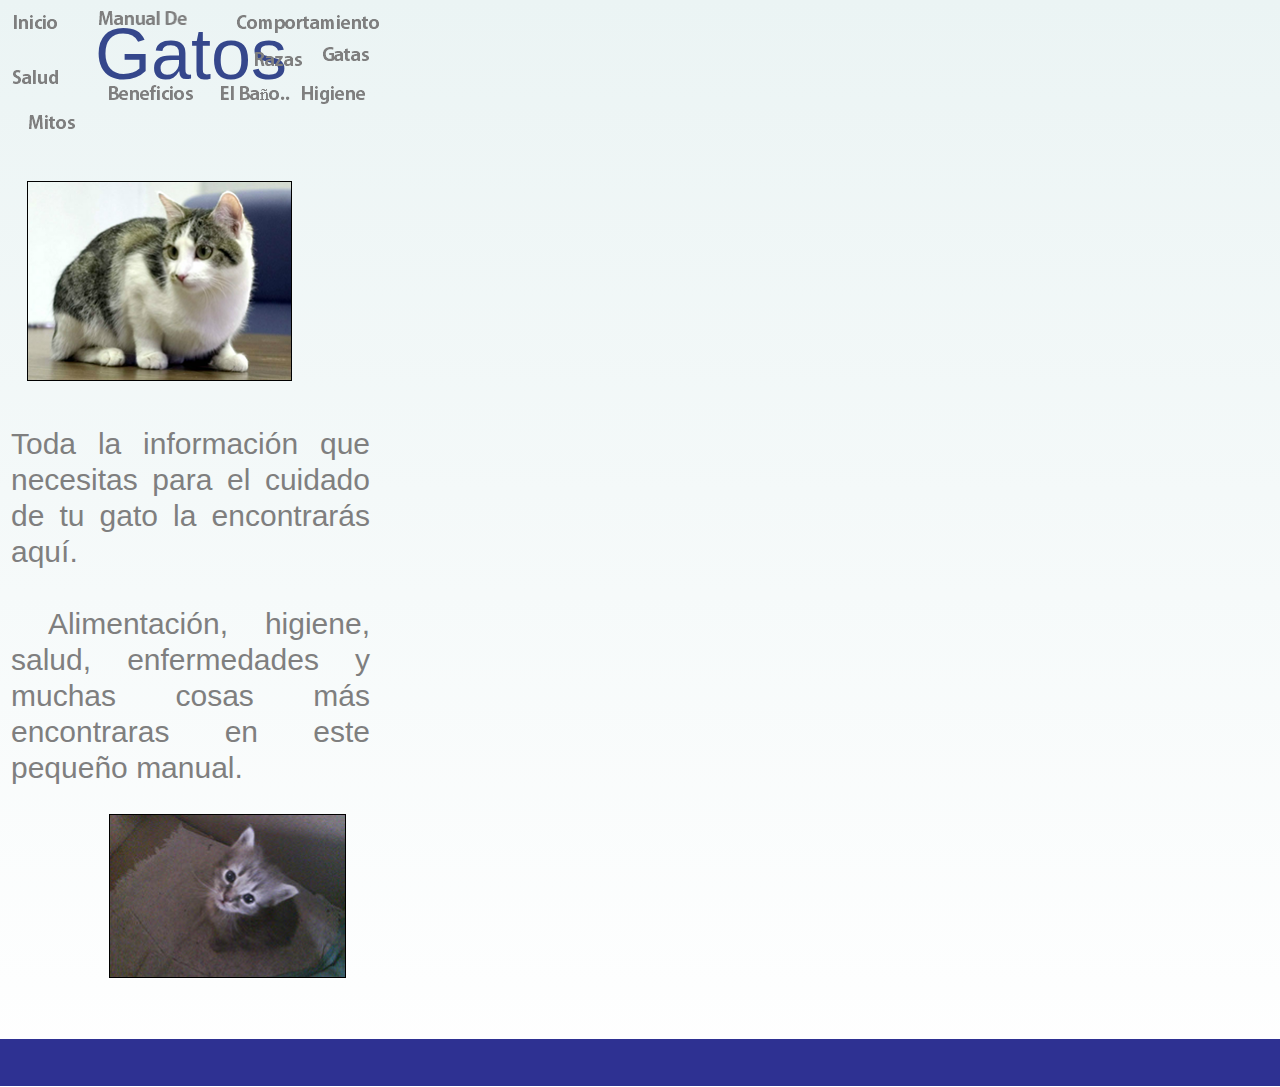
<file: index.html>
<!DOCTYPE html>
<html class="html">
 <head>

  <meta http-equiv="Content-type" content="text/html;charset=UTF-8"/>
  <meta name="generator" content="7.3.5.244"/>
  <title>Inicio</title>
  <meta name="viewport" content="width=380"/>
  <!-- CSS -->
  <link rel="stylesheet" type="text/css" href="css/site_global.css?205027949"/>
  <link rel="stylesheet" type="text/css" href="css/master_page-master.css?4206547950"/>
  <link rel="stylesheet" type="text/css" href="css/index.css?233367933" id="pagesheet"/>
  <!--[if lt IE 9]>
  <link rel="stylesheet" type="text/css" href="css/iefonts_index.css?3839951648"/>
  <![endif]-->
  <!-- Other scripts -->
  <script type="text/javascript">
   document.documentElement.className += ' js';
var __adobewebfontsappname__ = "muse";
</script>
  <!-- JS includes -->
  <script type="text/javascript">
   document.write('\x3Cscript src="' + (document.location.protocol == 'https:' ? 'https:' : 'http:') + '//webfonts.creativecloud.com/germania-one:n4:all;source-sans-pro:n4,n2:all.js" type="text/javascript">\x3C/script>');
</script>
   </head>
 <body>

  <div class="clearfix" id="page"><!-- column -->
   <div class="position_content" id="page_position_content">
    <div class="clearfix colelem" id="ppmenuu2624"><!-- group -->
     <div class="clearfix grpelem" id="pmenuu2624"><!-- column -->
      <ul class="MenuBar clearfix colelem" id="menuu2624"><!-- horizontal box -->
       <li class="MenuItemContainer clearfix grpelem" id="u2641"><!-- vertical box -->
        <a class="nonblock nontext MenuItem MenuItemWithSubMenu MuseMenuActive clearfix colelem" id="u2644" href="index.html"><!-- horizontal box --><img class="MenuItemLabel NoWrap grpelem" id="u2645" alt="Inicio" src="images/blank.gif"/><!-- state-based BG images --></a>
       </li>
      </ul>
      <ul class="MenuBar clearfix colelem" id="menuu2649"><!-- horizontal box -->
       <li class="MenuItemContainer clearfix grpelem" id="u2650"><!-- vertical box -->
        <a class="nonblock nontext MenuItem MenuItemWithSubMenu clearfix colelem" id="u2651" href="salud.html"><!-- horizontal box --><img class="MenuItemLabel NoWrap grpelem" id="u2652" alt="Salud" src="images/blank.gif"/><!-- state-based BG images --></a>
       </li>
      </ul>
      <ul class="MenuBar clearfix colelem" id="menuu3129"><!-- horizontal box -->
       <li class="MenuItemContainer clearfix grpelem" id="u3130"><!-- vertical box -->
        <a class="nonblock nontext MenuItem MenuItemWithSubMenu clearfix colelem" id="u3131" href="mitos.html"><!-- horizontal box --><img class="MenuItemLabel NoWrap grpelem" id="u3134" alt="Mitos" src="images/blank.gif"/><!-- state-based BG images --></a>
       </li>
      </ul>
     </div>
     <div class="clearfix grpelem" id="u2621"><!-- group -->
      <a class="nonblock nontext MuseLinkActive clearfix grpelem" id="u2622-4" href="index.html"><!-- content --><p>Gatos</p></a>
      <a class="nonblock nontext MuseLinkActive grpelem" id="u2623-4" href="index.html"><!-- rasterized frame --><img id="u2623-4_img" src="images/u2623-4.png" alt="Manual De" width="213" height="35"/></a>
     </div>
     <ul class="MenuBar clearfix grpelem" id="menuu2674"><!-- horizontal box -->
      <li class="MenuItemContainer clearfix grpelem" id="u2692"><!-- vertical box -->
       <a class="nonblock nontext MenuItem MenuItemWithSubMenu clearfix colelem" id="u2695" href="comportamiento.html"><!-- horizontal box --><img class="MenuItemLabel NoWrap grpelem" id="u2698" alt="Comportamiento" src="images/blank.gif"/><!-- state-based BG images --></a>
      </li>
     </ul>
     <ul class="MenuBar clearfix grpelem" id="menuu2699"><!-- horizontal box -->
      <li class="MenuItemContainer clearfix grpelem" id="u2716"><!-- vertical box -->
       <a class="nonblock nontext MenuItem MenuItemWithSubMenu clearfix colelem" id="u2717" href="gatas.html"><!-- horizontal box --><img class="MenuItemLabel NoWrap grpelem" id="u2718" alt="Gatas" src="images/blank.gif"/><!-- state-based BG images --></a>
      </li>
     </ul>
     <ul class="MenuBar clearfix grpelem" id="menuu3032"><!-- horizontal box -->
      <li class="MenuItemContainer clearfix grpelem" id="u3033"><!-- vertical box -->
       <a class="nonblock nontext MenuItem MenuItemWithSubMenu clearfix colelem" id="u3034" href="razas.html"><!-- horizontal box --><img class="MenuItemLabel NoWrap grpelem" id="u3037" alt="Razas" src="images/blank.gif"/><!-- state-based BG images --></a>
      </li>
     </ul>
     <ul class="MenuBar clearfix grpelem" id="menuu3105"><!-- horizontal box -->
      <li class="MenuItemContainer clearfix grpelem" id="u3106"><!-- vertical box -->
       <a class="nonblock nontext MenuItem MenuItemWithSubMenu clearfix colelem" id="u3107" href="beneficios.html"><!-- horizontal box --><img class="MenuItemLabel NoWrap grpelem" id="u3110" alt="Beneficios" src="images/blank.gif"/><!-- state-based BG images --></a>
      </li>
     </ul>
     <ul class="MenuBar clearfix grpelem" id="menuu3359"><!-- horizontal box -->
      <li class="MenuItemContainer clearfix grpelem" id="u3360"><!-- vertical box -->
       <a class="nonblock nontext MenuItem MenuItemWithSubMenu clearfix colelem" id="u3363" href="el-bano.html"><!-- horizontal box --><img class="MenuItemLabel NoWrap grpelem" id="u3365" alt="El Baño.." src="images/blank.gif"/><!-- state-based BG images --></a>
      </li>
     </ul>
     <ul class="MenuBar clearfix grpelem" id="menuu3403"><!-- horizontal box -->
      <li class="MenuItemContainer clearfix grpelem" id="u3420"><!-- vertical box -->
       <a class="nonblock nontext MenuItem MenuItemWithSubMenu clearfix colelem" id="u3421" href="higiene.html"><!-- horizontal box --><img class="MenuItemLabel NoWrap grpelem" id="u3422" alt="Higiene" src="images/blank.gif"/><!-- state-based BG images --></a>
      </li>
     </ul>
    </div>
    <div class="clearfix colelem" id="u2648-3"><!-- content -->
     <p>&nbsp;</p>
    </div>
    <div class="museBGSize colelem" id="u3168"><!-- simple frame --></div>
    <div class="clearfix colelem" id="pu3153-3"><!-- group -->
     <div class="clearfix grpelem" id="u3153-3"><!-- content -->
      <p>&nbsp;</p>
     </div>
     <div class="clearfix grpelem" id="u2767-7"><!-- content -->
      <p>Toda la información que necesitas para el cuidado de tu gato la encontrarás aquí.</p>
      <p>&nbsp;</p>
      <p>&nbsp;Alimentación, higiene, salud, enfermedades y muchas cosas más encontraras en este pequeño manual.</p>
     </div>
    </div>
    <div class="museBGSize colelem" id="u3175"><!-- simple frame --></div>
    <div class="verticalspacer"></div>
    <div class="clearfix colelem" id="u2755-4"><!-- content -->
     <p>Copyright 2013&nbsp;&nbsp;&nbsp; Company name</p>
    </div>
    <div class="browser_width colelem" id="u3155"><!-- simple frame --></div>
   </div>
  </div>
  <div class="preload_images">
   <img class="preload" src="images/u2645-a.png" alt=""/>
   <img class="preload" src="images/u2652-a.png" alt=""/>
   <img class="preload" src="images/u3134-a.png" alt=""/>
   <img class="preload" src="images/u2698-a.png" alt=""/>
   <img class="preload" src="images/u2718-a.png" alt=""/>
   <img class="preload" src="images/u3037-a.png" alt=""/>
   <img class="preload" src="images/u3110-a.png" alt=""/>
   <img class="preload" src="images/u3365-a.png" alt=""/>
   <img class="preload" src="images/u3422-a.png" alt=""/>
  </div>
  <!-- JS includes -->
  <script type="text/javascript">
   if (document.location.protocol != 'https:') document.write('\x3Cscript src="http://musecdn.businesscatalyst.com/scripts/4.0/jquery-1.8.3.min.js" type="text/javascript">\x3C/script>');
</script>
  <script type="text/javascript">
   window.jQuery || document.write('\x3Cscript src="scripts/jquery-1.8.3.min.js" type="text/javascript">\x3C/script>');
</script>
  <script src="scripts/museutils.js?4291592202" type="text/javascript"></script>
  <script src="scripts/jquery.musemenu.js?3788803530" type="text/javascript"></script>
  <script src="scripts/jquery.musepolyfill.bgsize.js?291134478" type="text/javascript"></script>
  <script src="scripts/jquery.tobrowserwidth.js?3842421675" type="text/javascript"></script>
  <script src="scripts/jquery.watch.js?4068933136" type="text/javascript"></script>
  <!-- Other scripts -->
  <script type="text/javascript">
   $(document).ready(function() { try {
Muse.Utils.transformMarkupToFixBrowserProblemsPreInit();/* body */
$('.browser_width').toBrowserWidth();/* browser width elements */
Muse.Utils.prepHyperlinks(false);/* body */
Muse.Utils.initWidget('.MenuBar', function(elem) { return $(elem).museMenu(); });/* unifiedNavBar */
Muse.Utils.fullPage('#page');/* 100% height page */
Muse.Utils.showWidgetsWhenReady();/* body */
Muse.Utils.transformMarkupToFixBrowserProblems();/* body */
} catch(e) { Muse.Assert.fail('Error calling selector function:' + e); }});
</script>
   </body>
</html>
</file>
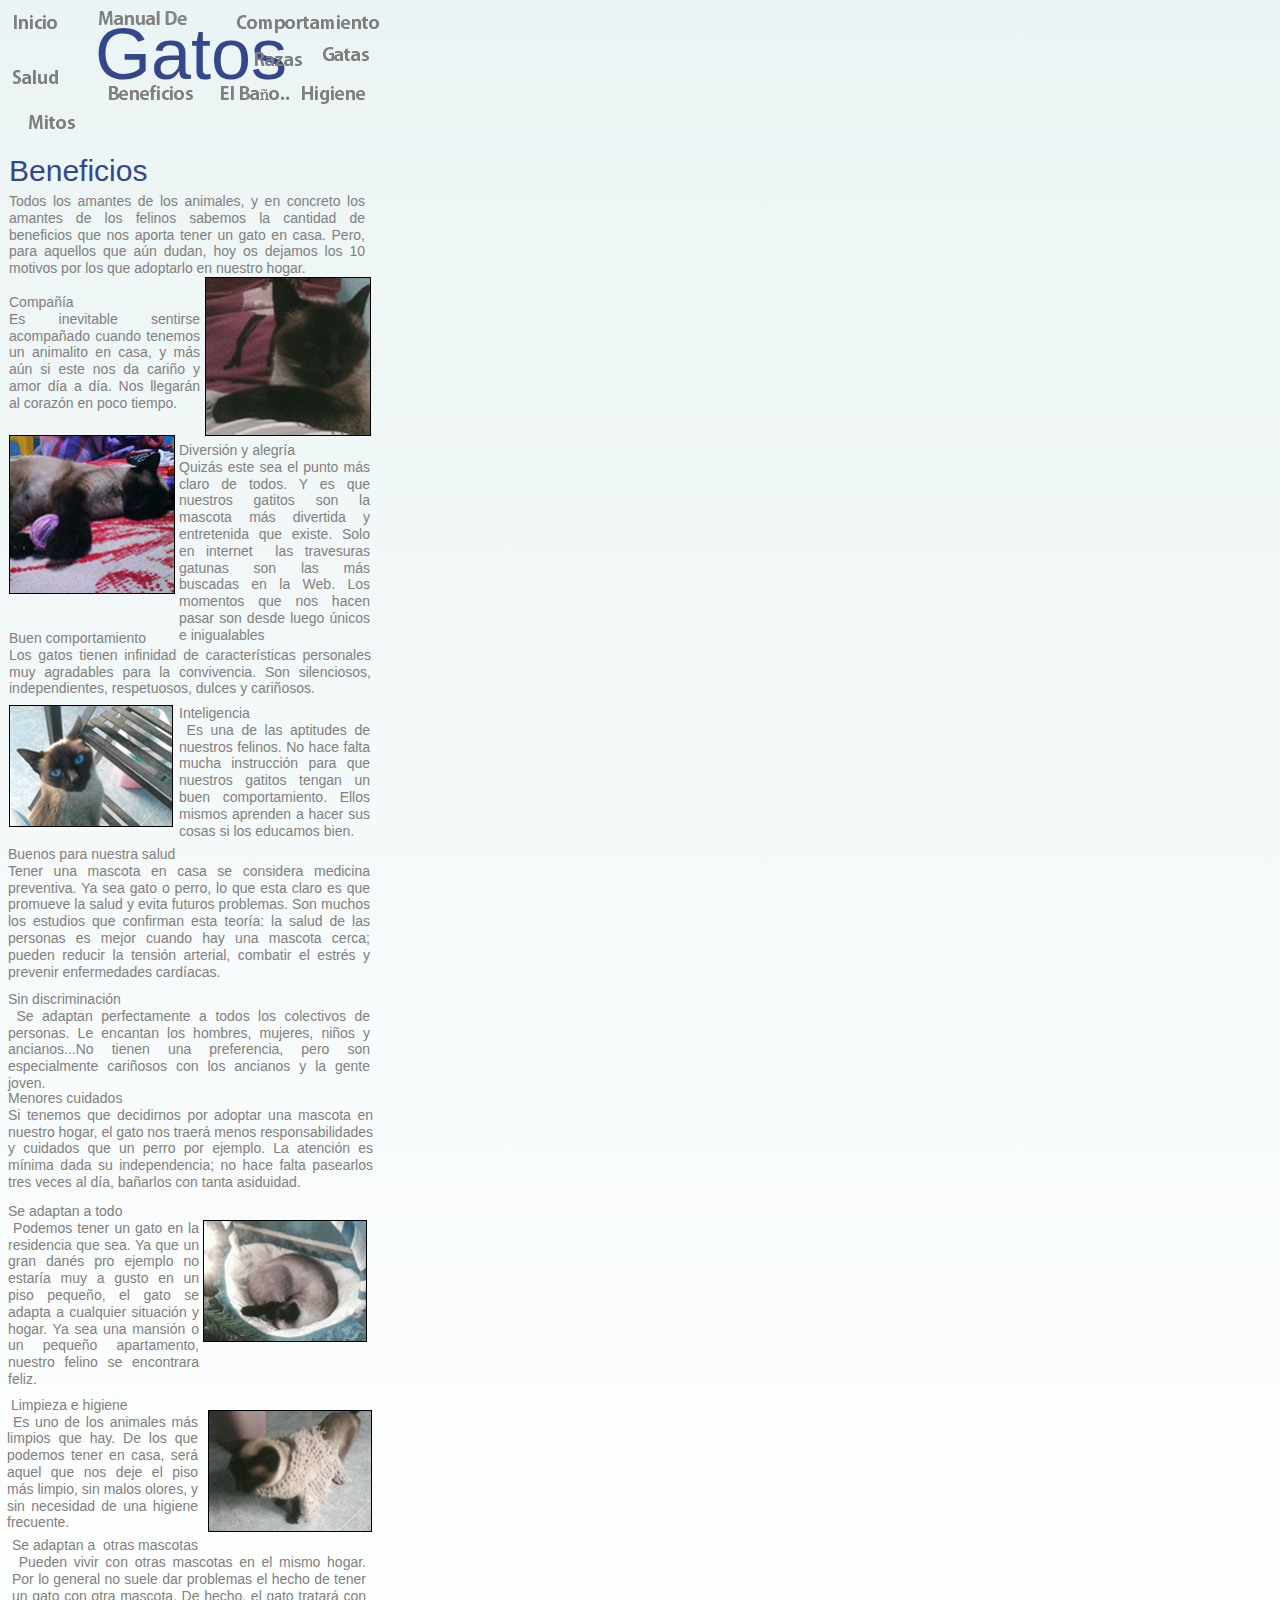
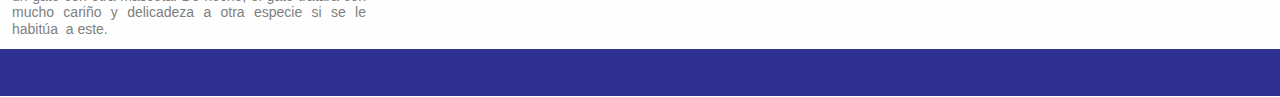
<file: beneficios.html>
<!DOCTYPE html>
<html class="html">
 <head>

  <meta http-equiv="Content-type" content="text/html;charset=UTF-8"/>
  <meta name="generator" content="7.3.5.244"/>
  <title>Beneficios</title>
  <meta name="viewport" content="width=380"/>
  <!-- CSS -->
  <link rel="stylesheet" type="text/css" href="css/site_global.css?205027949"/>
  <link rel="stylesheet" type="text/css" href="css/master_page-master.css?4206547950"/>
  <link rel="stylesheet" type="text/css" href="css/beneficios.css?396268241" id="pagesheet"/>
  <!--[if lt IE 9]>
  <link rel="stylesheet" type="text/css" href="css/iefonts_beneficios.css?4285682399"/>
  <![endif]-->
  <!-- Other scripts -->
  <script type="text/javascript">
   document.documentElement.className += ' js';
var __adobewebfontsappname__ = "muse";
</script>
  <!-- JS includes -->
  <script type="text/javascript">
   document.write('\x3Cscript src="' + (document.location.protocol == 'https:' ? 'https:' : 'http:') + '//webfonts.creativecloud.com/germania-one:n4:all;source-sans-pro:n4,n2:all.js" type="text/javascript">\x3C/script>');
</script>
   </head>
 <body>

  <div class="clearfix" id="page"><!-- column -->
   <div class="position_content" id="page_position_content">
    <div class="clearfix colelem" id="ppmenuu2624"><!-- group -->
     <div class="clearfix grpelem" id="pmenuu2624"><!-- column -->
      <ul class="MenuBar clearfix colelem" id="menuu2624"><!-- horizontal box -->
       <li class="MenuItemContainer clearfix grpelem" id="u2641"><!-- vertical box -->
        <a class="nonblock nontext MenuItem MenuItemWithSubMenu clearfix colelem" id="u2644" href="index.html"><!-- horizontal box --><img class="MenuItemLabel NoWrap grpelem" id="u2645" alt="Inicio" src="images/blank.gif"/><!-- state-based BG images --></a>
       </li>
      </ul>
      <ul class="MenuBar clearfix colelem" id="menuu2649"><!-- horizontal box -->
       <li class="MenuItemContainer clearfix grpelem" id="u2650"><!-- vertical box -->
        <a class="nonblock nontext MenuItem MenuItemWithSubMenu clearfix colelem" id="u2651" href="salud.html"><!-- horizontal box --><img class="MenuItemLabel NoWrap grpelem" id="u2652" alt="Salud" src="images/blank.gif"/><!-- state-based BG images --></a>
       </li>
      </ul>
      <ul class="MenuBar clearfix colelem" id="menuu3129"><!-- horizontal box -->
       <li class="MenuItemContainer clearfix grpelem" id="u3130"><!-- vertical box -->
        <a class="nonblock nontext MenuItem MenuItemWithSubMenu clearfix colelem" id="u3131" href="mitos.html"><!-- horizontal box --><img class="MenuItemLabel NoWrap grpelem" id="u3134" alt="Mitos" src="images/blank.gif"/><!-- state-based BG images --></a>
       </li>
      </ul>
     </div>
     <div class="clearfix grpelem" id="u2621"><!-- group -->
      <a class="nonblock nontext clearfix grpelem" id="u2622-4" href="index.html"><!-- content --><p>Gatos</p></a>
      <a class="nonblock nontext grpelem" id="u2623-4" href="index.html"><!-- rasterized frame --><img id="u2623-4_img" src="images/u2623-4.png" alt="Manual De" width="213" height="35"/></a>
     </div>
     <ul class="MenuBar clearfix grpelem" id="menuu2674"><!-- horizontal box -->
      <li class="MenuItemContainer clearfix grpelem" id="u2692"><!-- vertical box -->
       <a class="nonblock nontext MenuItem MenuItemWithSubMenu clearfix colelem" id="u2695" href="comportamiento.html"><!-- horizontal box --><img class="MenuItemLabel NoWrap grpelem" id="u2698" alt="Comportamiento" src="images/blank.gif"/><!-- state-based BG images --></a>
      </li>
     </ul>
     <ul class="MenuBar clearfix grpelem" id="menuu2699"><!-- horizontal box -->
      <li class="MenuItemContainer clearfix grpelem" id="u2716"><!-- vertical box -->
       <a class="nonblock nontext MenuItem MenuItemWithSubMenu clearfix colelem" id="u2717" href="gatas.html"><!-- horizontal box --><img class="MenuItemLabel NoWrap grpelem" id="u2718" alt="Gatas" src="images/blank.gif"/><!-- state-based BG images --></a>
      </li>
     </ul>
     <ul class="MenuBar clearfix grpelem" id="menuu3032"><!-- horizontal box -->
      <li class="MenuItemContainer clearfix grpelem" id="u3033"><!-- vertical box -->
       <a class="nonblock nontext MenuItem MenuItemWithSubMenu clearfix colelem" id="u3034" href="razas.html"><!-- horizontal box --><img class="MenuItemLabel NoWrap grpelem" id="u3037" alt="Razas" src="images/blank.gif"/><!-- state-based BG images --></a>
      </li>
     </ul>
     <ul class="MenuBar clearfix grpelem" id="menuu3105"><!-- horizontal box -->
      <li class="MenuItemContainer clearfix grpelem" id="u3106"><!-- vertical box -->
       <a class="nonblock nontext MenuItem MenuItemWithSubMenu MuseMenuActive clearfix colelem" id="u3107" href="beneficios.html"><!-- horizontal box --><img class="MenuItemLabel NoWrap grpelem" id="u3110" alt="Beneficios" src="images/blank.gif"/><!-- state-based BG images --></a>
      </li>
     </ul>
     <ul class="MenuBar clearfix grpelem" id="menuu3359"><!-- horizontal box -->
      <li class="MenuItemContainer clearfix grpelem" id="u3360"><!-- vertical box -->
       <a class="nonblock nontext MenuItem MenuItemWithSubMenu clearfix colelem" id="u3363" href="el-bano.html"><!-- horizontal box --><img class="MenuItemLabel NoWrap grpelem" id="u3365" alt="El Baño.." src="images/blank.gif"/><!-- state-based BG images --></a>
      </li>
     </ul>
     <ul class="MenuBar clearfix grpelem" id="menuu3403"><!-- horizontal box -->
      <li class="MenuItemContainer clearfix grpelem" id="u3420"><!-- vertical box -->
       <a class="nonblock nontext MenuItem MenuItemWithSubMenu clearfix colelem" id="u3421" href="higiene.html"><!-- horizontal box --><img class="MenuItemLabel NoWrap grpelem" id="u3422" alt="Higiene" src="images/blank.gif"/><!-- state-based BG images --></a>
      </li>
     </ul>
    </div>
    <div class="clearfix colelem" id="pu3603-4"><!-- group -->
     <div class="SubHeading---Blue clearfix grpelem" id="u3603-4"><!-- content -->
      <h2>Beneficios</h2>
     </div>
     <div class="clearfix grpelem" id="u2648-3"><!-- content -->
      <p>&nbsp;</p>
     </div>
    </div>
    <div class="clearfix colelem" id="u3604-4"><!-- content -->
     <p>Todos los amantes de los animales, y en concreto los amantes de los felinos sabemos la cantidad de beneficios que nos aporta tener un gato en casa. Pero, para aquellos que aún dudan, hoy os dejamos los 10 motivos por los que adoptarlo en nuestro hogar.</p>
    </div>
    <div class="clearfix colelem" id="pu3612-7"><!-- group -->
     <div class="clearfix grpelem" id="u3612-7"><!-- content -->
      <p id="u3612-2">Compañía</p>
      <p id="u3612-4">Es inevitable sentirse acompañado cuando tenemos un animalito en casa, y más aún si este nos da cariño y amor día a día. Nos llegarán al corazón en poco tiempo.</p>
      <p>&nbsp;</p>
     </div>
     <div class="museBGSize grpelem" id="u3605"><!-- simple frame --></div>
    </div>
    <div class="clearfix colelem" id="pu3153-3"><!-- group -->
     <div class="clearfix grpelem" id="u3153-3"><!-- content -->
      <p>&nbsp;</p>
     </div>
     <div class="clearfix grpelem" id="u3613-6"><!-- content -->
      <p>Menores cuidados</p>
      <p>Si tenemos que decidirnos por adoptar una mascota en nuestro hogar, el gato nos traerá menos responsabilidades y cuidados que un perro por ejemplo. La atención es mínima dada su independencia; no hace falta pasearlos tres veces al día, bañarlos con tanta asiduidad.</p>
     </div>
     <div class="clearfix grpelem" id="u3614-8"><!-- content -->
      <p id="u3614-2">Buenos para nuestra salud</p>
      <p id="u3614-4">Tener una mascota en casa se considera medicina preventiva. Ya sea gato o perro, lo que esta claro es que promueve la salud y evita futuros problemas. Son muchos los estudios que confirman esta teoría: la salud de las personas es mejor cuando hay una mascota cerca; pueden reducir la tensión arterial, combatir el estrés y prevenir enfermedades cardíacas.</p>
      <p id="u3614-5">&nbsp;</p>
      <p>&nbsp;</p>
     </div>
     <div class="clearfix grpelem" id="u3615-8"><!-- content -->
      <p id="u3615-2">Inteligencia</p>
      <p id="u3615-4">&nbsp;Es una de las aptitudes de nuestros felinos. No hace falta mucha instrucción para que nuestros gatitos tengan un buen comportamiento. Ellos mismos aprenden a hacer sus cosas si los educamos bien.</p>
      <p id="u3615-5">&nbsp;</p>
      <p>&nbsp;</p>
     </div>
     <div class="clearfix grpelem" id="u3616-8"><!-- content -->
      <p id="u3616-2">Buen comportamiento</p>
      <p id="u3616-4">Los gatos tienen infinidad de características personales muy agradables para la convivencia. Son silenciosos, independientes, respetuosos, dulces y cariñosos.</p>
      <p id="u3616-5">&nbsp;</p>
      <p>&nbsp;</p>
     </div>
     <div class="clearfix grpelem" id="u3617-8"><!-- content -->
      <p id="u3617-2">Diversión y alegría</p>
      <p id="u3617-4">Quizás este sea el punto más claro de todos. Y es que nuestros gatitos son la mascota más divertida y entretenida que existe. Solo en internet&nbsp; las travesuras gatunas son las más buscadas en la Web. Los momentos que nos hacen pasar son desde luego únicos e inigualables</p>
      <p id="u3617-5">&nbsp;</p>
      <p>&nbsp;</p>
     </div>
     <div class="clearfix grpelem" id="u3618-8"><!-- content -->
      <p id="u3618-2">Sin discriminación</p>
      <p id="u3618-4">&nbsp;Se adaptan perfectamente a todos los colectivos de personas. Le encantan los hombres, mujeres, niños y ancianos...No tienen una preferencia, pero son especialmente cariñosos con los ancianos y la gente joven.</p>
      <p id="u3618-5">&nbsp;</p>
      <p>&nbsp;</p>
     </div>
     <div class="museBGSize grpelem" id="u3622"><!-- simple frame --></div>
     <div class="museBGSize grpelem" id="u3629"><!-- simple frame --></div>
    </div>
    <div class="clearfix colelem" id="pu3619-6"><!-- group -->
     <div class="clearfix grpelem" id="u3619-6"><!-- content -->
      <p>Se adaptan a todo</p>
      <p>&nbsp;Podemos tener un gato en la residencia que sea. Ya que un gran danés pro ejemplo no estaría muy a gusto en un piso pequeño, el gato se adapta a cualquier situación y hogar. Ya sea una mansión o un pequeño apartamento, nuestro felino se encontrara feliz.</p>
     </div>
     <div class="museBGSize grpelem" id="u3637"><!-- simple frame --></div>
    </div>
    <div class="clearfix colelem" id="pu3621-6"><!-- group -->
     <div class="clearfix grpelem" id="u3621-6"><!-- content -->
      <p>&nbsp;Limpieza e higiene</p>
      <p>&nbsp;Es uno de los animales más limpios que hay. De los que podemos tener en casa, será aquel que nos deje el piso más limpio, sin malos olores, y sin necesidad de una higiene frecuente.</p>
     </div>
     <div class="museBGSize grpelem" id="u3644"><!-- simple frame --></div>
    </div>
    <div class="clearfix colelem" id="u3620-6"><!-- content -->
     <p>Se adaptan a&nbsp; otras mascotas</p>
     <p>&nbsp;Pueden vivir con otras mascotas en el mismo hogar. Por lo general no suele dar problemas el hecho de tener un gato con otra mascota. De hecho, el gato tratará con mucho cariño y delicadeza a otra especie si se le habitúa&nbsp; a este.</p>
    </div>
    <div class="verticalspacer"></div>
    <div class="clearfix colelem" id="u2755-4"><!-- content -->
     <p>Copyright 2013&nbsp;&nbsp;&nbsp; Company name</p>
    </div>
    <div class="browser_width colelem" id="u3155"><!-- simple frame --></div>
   </div>
  </div>
  <div class="preload_images">
   <img class="preload" src="images/u2645-a.png" alt=""/>
   <img class="preload" src="images/u2652-a.png" alt=""/>
   <img class="preload" src="images/u3134-a.png" alt=""/>
   <img class="preload" src="images/u2698-a.png" alt=""/>
   <img class="preload" src="images/u2718-a.png" alt=""/>
   <img class="preload" src="images/u3037-a.png" alt=""/>
   <img class="preload" src="images/u3110-a.png" alt=""/>
   <img class="preload" src="images/u3365-a.png" alt=""/>
   <img class="preload" src="images/u3422-a.png" alt=""/>
  </div>
  <!-- JS includes -->
  <script type="text/javascript">
   if (document.location.protocol != 'https:') document.write('\x3Cscript src="http://musecdn.businesscatalyst.com/scripts/4.0/jquery-1.8.3.min.js" type="text/javascript">\x3C/script>');
</script>
  <script type="text/javascript">
   window.jQuery || document.write('\x3Cscript src="scripts/jquery-1.8.3.min.js" type="text/javascript">\x3C/script>');
</script>
  <script src="scripts/museutils.js?4291592202" type="text/javascript"></script>
  <script src="scripts/jquery.musemenu.js?3788803530" type="text/javascript"></script>
  <script src="scripts/jquery.musepolyfill.bgsize.js?291134478" type="text/javascript"></script>
  <script src="scripts/jquery.tobrowserwidth.js?3842421675" type="text/javascript"></script>
  <script src="scripts/jquery.watch.js?4068933136" type="text/javascript"></script>
  <!-- Other scripts -->
  <script type="text/javascript">
   $(document).ready(function() { try {
Muse.Utils.transformMarkupToFixBrowserProblemsPreInit();/* body */
$('.browser_width').toBrowserWidth();/* browser width elements */
Muse.Utils.prepHyperlinks(false);/* body */
Muse.Utils.initWidget('.MenuBar', function(elem) { return $(elem).museMenu(); });/* unifiedNavBar */
Muse.Utils.fullPage('#page');/* 100% height page */
Muse.Utils.showWidgetsWhenReady();/* body */
Muse.Utils.transformMarkupToFixBrowserProblems();/* body */
} catch(e) { Muse.Assert.fail('Error calling selector function:' + e); }});
</script>
   </body>
</html>
</file>
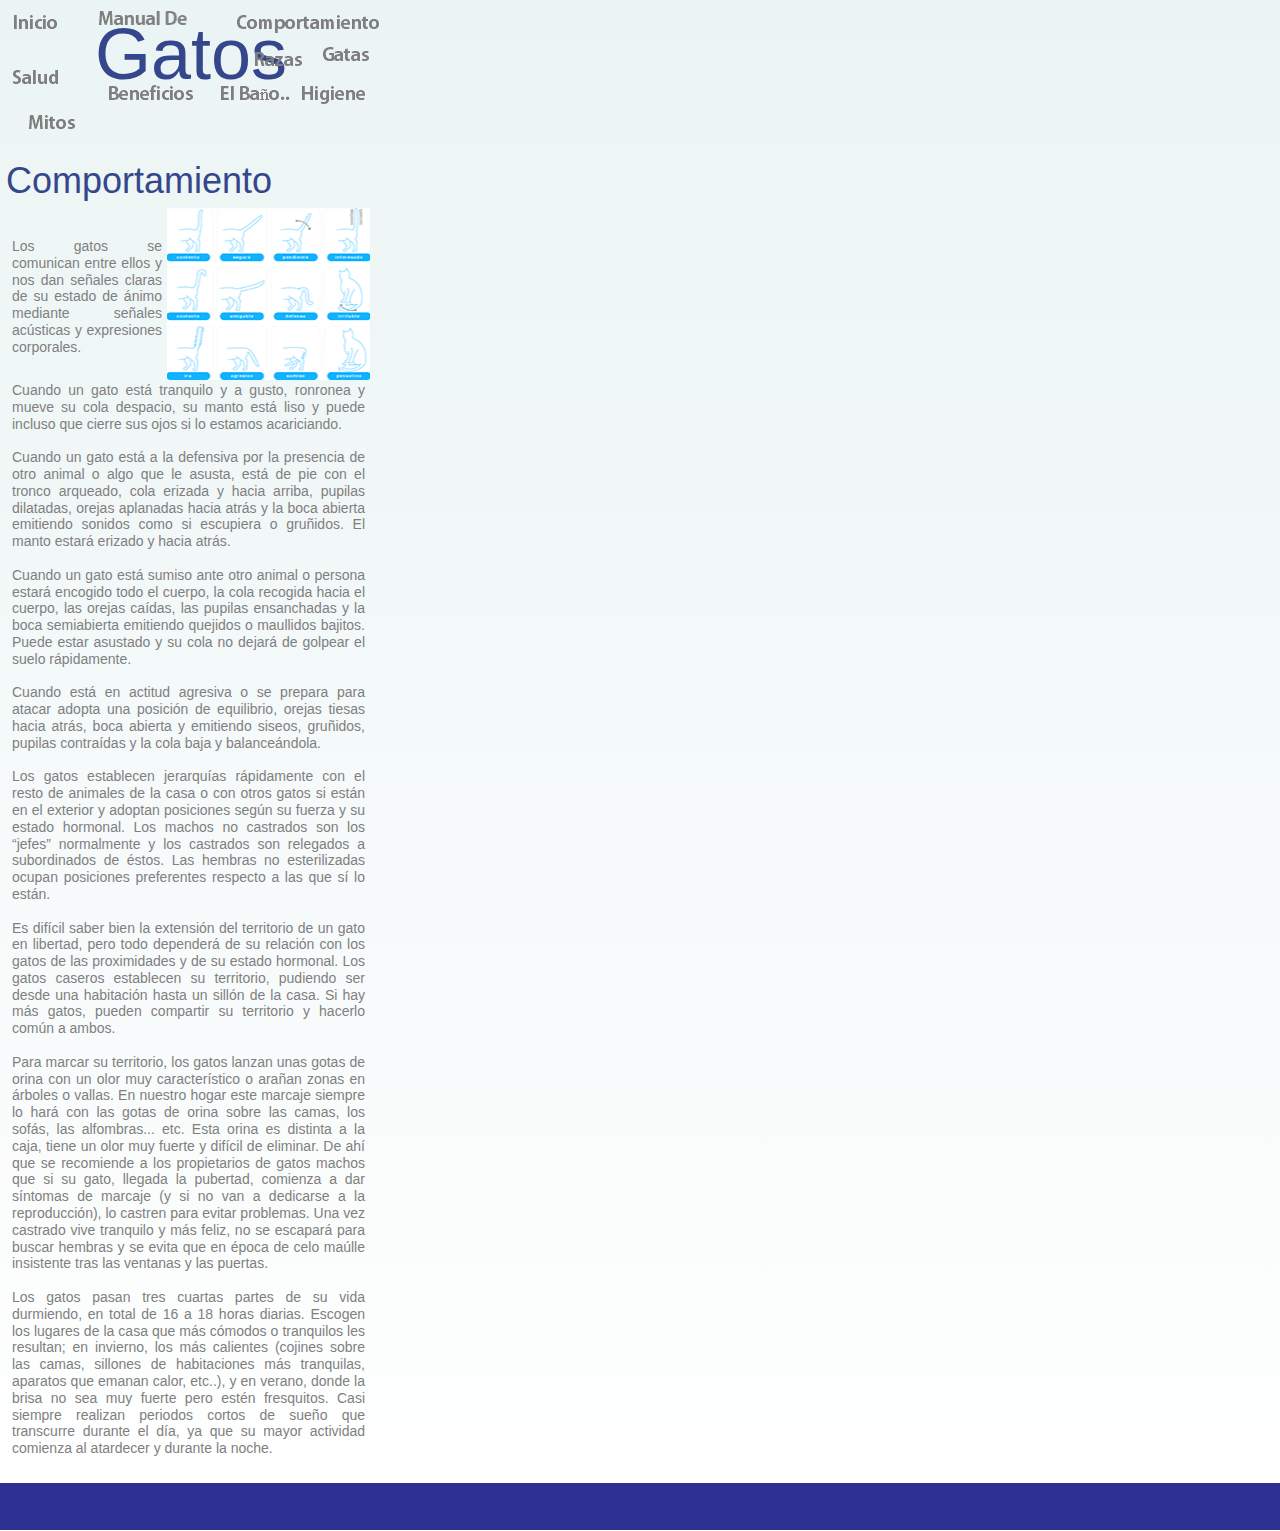
<file: comportamiento.html>
<!DOCTYPE html>
<html class="html">
 <head>

  <meta http-equiv="Content-type" content="text/html;charset=UTF-8"/>
  <meta name="generator" content="7.3.5.244"/>
  <title>Comportamiento</title>
  <meta name="viewport" content="width=380"/>
  <!-- CSS -->
  <link rel="stylesheet" type="text/css" href="css/site_global.css?205027949"/>
  <link rel="stylesheet" type="text/css" href="css/master_page-master.css?4206547950"/>
  <link rel="stylesheet" type="text/css" href="css/comportamiento.css?459441339" id="pagesheet"/>
  <!--[if lt IE 9]>
  <link rel="stylesheet" type="text/css" href="css/iefonts_comportamiento.css?136021430"/>
  <![endif]-->
  <!-- Other scripts -->
  <script type="text/javascript">
   document.documentElement.className += ' js';
var __adobewebfontsappname__ = "muse";
</script>
  <!-- JS includes -->
  <script type="text/javascript">
   document.write('\x3Cscript src="' + (document.location.protocol == 'https:' ? 'https:' : 'http:') + '//webfonts.creativecloud.com/germania-one:n4:all;source-sans-pro:n4,n2:all.js" type="text/javascript">\x3C/script>');
</script>
   </head>
 <body>

  <div class="clearfix" id="page"><!-- column -->
   <div class="position_content" id="page_position_content">
    <div class="clearfix colelem" id="ppmenuu2624"><!-- group -->
     <div class="clearfix grpelem" id="pmenuu2624"><!-- column -->
      <ul class="MenuBar clearfix colelem" id="menuu2624"><!-- horizontal box -->
       <li class="MenuItemContainer clearfix grpelem" id="u2641"><!-- vertical box -->
        <a class="nonblock nontext MenuItem MenuItemWithSubMenu clearfix colelem" id="u2644" href="index.html"><!-- horizontal box --><img class="MenuItemLabel NoWrap grpelem" id="u2645" alt="Inicio" src="images/blank.gif"/><!-- state-based BG images --></a>
       </li>
      </ul>
      <ul class="MenuBar clearfix colelem" id="menuu2649"><!-- horizontal box -->
       <li class="MenuItemContainer clearfix grpelem" id="u2650"><!-- vertical box -->
        <a class="nonblock nontext MenuItem MenuItemWithSubMenu clearfix colelem" id="u2651" href="salud.html"><!-- horizontal box --><img class="MenuItemLabel NoWrap grpelem" id="u2652" alt="Salud" src="images/blank.gif"/><!-- state-based BG images --></a>
       </li>
      </ul>
      <ul class="MenuBar clearfix colelem" id="menuu3129"><!-- horizontal box -->
       <li class="MenuItemContainer clearfix grpelem" id="u3130"><!-- vertical box -->
        <a class="nonblock nontext MenuItem MenuItemWithSubMenu clearfix colelem" id="u3131" href="mitos.html"><!-- horizontal box --><img class="MenuItemLabel NoWrap grpelem" id="u3134" alt="Mitos" src="images/blank.gif"/><!-- state-based BG images --></a>
       </li>
      </ul>
     </div>
     <div class="clearfix grpelem" id="u2621"><!-- group -->
      <a class="nonblock nontext clearfix grpelem" id="u2622-4" href="index.html"><!-- content --><p>Gatos</p></a>
      <a class="nonblock nontext grpelem" id="u2623-4" href="index.html"><!-- rasterized frame --><img id="u2623-4_img" src="images/u2623-4.png" alt="Manual De" width="213" height="35"/></a>
     </div>
     <ul class="MenuBar clearfix grpelem" id="menuu2674"><!-- horizontal box -->
      <li class="MenuItemContainer clearfix grpelem" id="u2692"><!-- vertical box -->
       <a class="nonblock nontext MenuItem MenuItemWithSubMenu MuseMenuActive clearfix colelem" id="u2695" href="comportamiento.html"><!-- horizontal box --><img class="MenuItemLabel NoWrap grpelem" id="u2698" alt="Comportamiento" src="images/blank.gif"/><!-- state-based BG images --></a>
      </li>
     </ul>
     <ul class="MenuBar clearfix grpelem" id="menuu2699"><!-- horizontal box -->
      <li class="MenuItemContainer clearfix grpelem" id="u2716"><!-- vertical box -->
       <a class="nonblock nontext MenuItem MenuItemWithSubMenu clearfix colelem" id="u2717" href="gatas.html"><!-- horizontal box --><img class="MenuItemLabel NoWrap grpelem" id="u2718" alt="Gatas" src="images/blank.gif"/><!-- state-based BG images --></a>
      </li>
     </ul>
     <ul class="MenuBar clearfix grpelem" id="menuu3032"><!-- horizontal box -->
      <li class="MenuItemContainer clearfix grpelem" id="u3033"><!-- vertical box -->
       <a class="nonblock nontext MenuItem MenuItemWithSubMenu clearfix colelem" id="u3034" href="razas.html"><!-- horizontal box --><img class="MenuItemLabel NoWrap grpelem" id="u3037" alt="Razas" src="images/blank.gif"/><!-- state-based BG images --></a>
      </li>
     </ul>
     <ul class="MenuBar clearfix grpelem" id="menuu3105"><!-- horizontal box -->
      <li class="MenuItemContainer clearfix grpelem" id="u3106"><!-- vertical box -->
       <a class="nonblock nontext MenuItem MenuItemWithSubMenu clearfix colelem" id="u3107" href="beneficios.html"><!-- horizontal box --><img class="MenuItemLabel NoWrap grpelem" id="u3110" alt="Beneficios" src="images/blank.gif"/><!-- state-based BG images --></a>
      </li>
     </ul>
     <ul class="MenuBar clearfix grpelem" id="menuu3359"><!-- horizontal box -->
      <li class="MenuItemContainer clearfix grpelem" id="u3360"><!-- vertical box -->
       <a class="nonblock nontext MenuItem MenuItemWithSubMenu clearfix colelem" id="u3363" href="el-bano.html"><!-- horizontal box --><img class="MenuItemLabel NoWrap grpelem" id="u3365" alt="El Baño.." src="images/blank.gif"/><!-- state-based BG images --></a>
      </li>
     </ul>
     <ul class="MenuBar clearfix grpelem" id="menuu3403"><!-- horizontal box -->
      <li class="MenuItemContainer clearfix grpelem" id="u3420"><!-- vertical box -->
       <a class="nonblock nontext MenuItem MenuItemWithSubMenu clearfix colelem" id="u3421" href="higiene.html"><!-- horizontal box --><img class="MenuItemLabel NoWrap grpelem" id="u3422" alt="Higiene" src="images/blank.gif"/><!-- state-based BG images --></a>
      </li>
     </ul>
    </div>
    <div class="clearfix colelem" id="pu2837-4"><!-- group -->
     <div class="clearfix grpelem" id="u2837-4"><!-- content -->
      <p>Comportamiento</p>
     </div>
     <div class="clearfix grpelem" id="u2648-3"><!-- content -->
      <p>&nbsp;</p>
     </div>
    </div>
    <div class="clearfix colelem" id="pu3563-4"><!-- group -->
     <div class="clearfix grpelem" id="u3563-4"><!-- content -->
      <p>Los gatos se comunican entre ellos y nos dan señales claras de su estado de ánimo mediante señales acústicas y expresiones corporales.</p>
     </div>
     <div class="museBGSize grpelem" id="u3564"><!-- simple frame --></div>
    </div>
    <div class="clearfix colelem" id="pu3153-3"><!-- group -->
     <div class="clearfix grpelem" id="u3153-3"><!-- content -->
      <p>&nbsp;</p>
     </div>
     <div class="clearfix grpelem" id="u3571-26"><!-- content -->
      <p id="u3571-2">Cuando un gato está tranquilo y a gusto, ronronea y mueve su cola despacio, su manto está liso y puede incluso que cierre sus ojos si lo estamos acariciando.</p>
      <p id="u3571-3">&nbsp;</p>
      <p id="u3571-5">Cuando un gato está a la defensiva por la presencia de otro animal o algo que le asusta, está de pie con el tronco arqueado, cola erizada y hacia arriba, pupilas dilatadas, orejas aplanadas hacia atrás y la boca abierta emitiendo sonidos como si escupiera o gruñidos. El manto estará erizado y hacia atrás.</p>
      <p id="u3571-6">&nbsp;</p>
      <p id="u3571-8">Cuando un gato está sumiso ante otro animal o persona estará encogido todo el cuerpo, la cola recogida hacia el cuerpo, las orejas caídas, las pupilas ensanchadas y la boca semiabierta emitiendo quejidos o maullidos bajitos. Puede estar asustado y su cola no dejará de golpear el suelo rápidamente.</p>
      <p id="u3571-9">&nbsp;</p>
      <p id="u3571-11">Cuando está en actitud agresiva o se prepara para atacar adopta una posición de equilibrio, orejas tiesas hacia atrás, boca abierta y emitiendo siseos, gruñidos, pupilas contraídas y la cola baja y balanceándola.</p>
      <p id="u3571-12">&nbsp;</p>
      <p id="u3571-14">Los gatos establecen jerarquías rápidamente con el resto de animales de la casa o con otros gatos si están en el exterior y adoptan posiciones según su fuerza y su estado hormonal. Los machos no castrados son los “jefes” normalmente y los castrados son relegados a subordinados de éstos. Las hembras no esterilizadas ocupan posiciones preferentes respecto a las que sí lo están.</p>
      <p id="u3571-15">&nbsp;</p>
      <p id="u3571-17">Es difícil saber bien la extensión del territorio de un gato en libertad, pero todo dependerá de su relación con los gatos de las proximidades y de su estado hormonal. Los gatos caseros establecen su territorio, pudiendo ser desde una habitación hasta un sillón de la casa. Si hay más gatos, pueden compartir su territorio y hacerlo común a ambos.</p>
      <p id="u3571-18">&nbsp;</p>
      <p id="u3571-20">Para marcar su territorio, los gatos lanzan unas gotas de orina con un olor muy característico o arañan zonas en árboles o vallas. En nuestro hogar este marcaje siempre lo hará con las gotas de orina sobre las camas, los sofás, las alfombras... etc. Esta orina es distinta a la caja, tiene un olor muy fuerte y difícil de eliminar. De ahí que se recomiende a los propietarios de gatos machos que si su gato, llegada la pubertad, comienza a dar síntomas de marcaje (y si no van a dedicarse a la reproducción), lo castren para evitar problemas. Una vez castrado vive tranquilo y más feliz, no se escapará para buscar hembras y se evita que en época de celo maúlle insistente tras las ventanas y las puertas.</p>
      <p id="u3571-21">&nbsp;</p>
      <p id="u3571-23">Los gatos pasan tres cuartas partes de su vida durmiendo, en total de 16 a 18 horas diarias. Escogen los lugares de la casa que más cómodos o tranquilos les resultan; en invierno, los más calientes (cojines sobre las camas, sillones de habitaciones más tranquilas, aparatos que emanan calor, etc..), y en verano, donde la brisa no sea muy fuerte pero estén fresquitos. Casi siempre realizan periodos cortos de sueño que transcurre durante el día, ya que su mayor actividad comienza al atardecer y durante la noche.</p>
      <p>&nbsp;</p>
     </div>
    </div>
    <div class="verticalspacer"></div>
    <div class="clearfix colelem" id="u2755-4"><!-- content -->
     <p>Copyright 2013&nbsp;&nbsp;&nbsp; Company name</p>
    </div>
    <div class="browser_width colelem" id="u3155"><!-- simple frame --></div>
   </div>
  </div>
  <div class="preload_images">
   <img class="preload" src="images/u2645-a.png" alt=""/>
   <img class="preload" src="images/u2652-a.png" alt=""/>
   <img class="preload" src="images/u3134-a.png" alt=""/>
   <img class="preload" src="images/u2698-a.png" alt=""/>
   <img class="preload" src="images/u2718-a.png" alt=""/>
   <img class="preload" src="images/u3037-a.png" alt=""/>
   <img class="preload" src="images/u3110-a.png" alt=""/>
   <img class="preload" src="images/u3365-a.png" alt=""/>
   <img class="preload" src="images/u3422-a.png" alt=""/>
  </div>
  <!-- JS includes -->
  <script type="text/javascript">
   if (document.location.protocol != 'https:') document.write('\x3Cscript src="http://musecdn.businesscatalyst.com/scripts/4.0/jquery-1.8.3.min.js" type="text/javascript">\x3C/script>');
</script>
  <script type="text/javascript">
   window.jQuery || document.write('\x3Cscript src="scripts/jquery-1.8.3.min.js" type="text/javascript">\x3C/script>');
</script>
  <script src="scripts/museutils.js?4291592202" type="text/javascript"></script>
  <script src="scripts/jquery.musemenu.js?3788803530" type="text/javascript"></script>
  <script src="scripts/jquery.musepolyfill.bgsize.js?291134478" type="text/javascript"></script>
  <script src="scripts/jquery.tobrowserwidth.js?3842421675" type="text/javascript"></script>
  <script src="scripts/jquery.watch.js?4068933136" type="text/javascript"></script>
  <!-- Other scripts -->
  <script type="text/javascript">
   $(document).ready(function() { try {
Muse.Utils.transformMarkupToFixBrowserProblemsPreInit();/* body */
$('.browser_width').toBrowserWidth();/* browser width elements */
Muse.Utils.prepHyperlinks(false);/* body */
Muse.Utils.initWidget('.MenuBar', function(elem) { return $(elem).museMenu(); });/* unifiedNavBar */
Muse.Utils.fullPage('#page');/* 100% height page */
Muse.Utils.showWidgetsWhenReady();/* body */
Muse.Utils.transformMarkupToFixBrowserProblems();/* body */
} catch(e) { Muse.Assert.fail('Error calling selector function:' + e); }});
</script>
   </body>
</html>
</file>
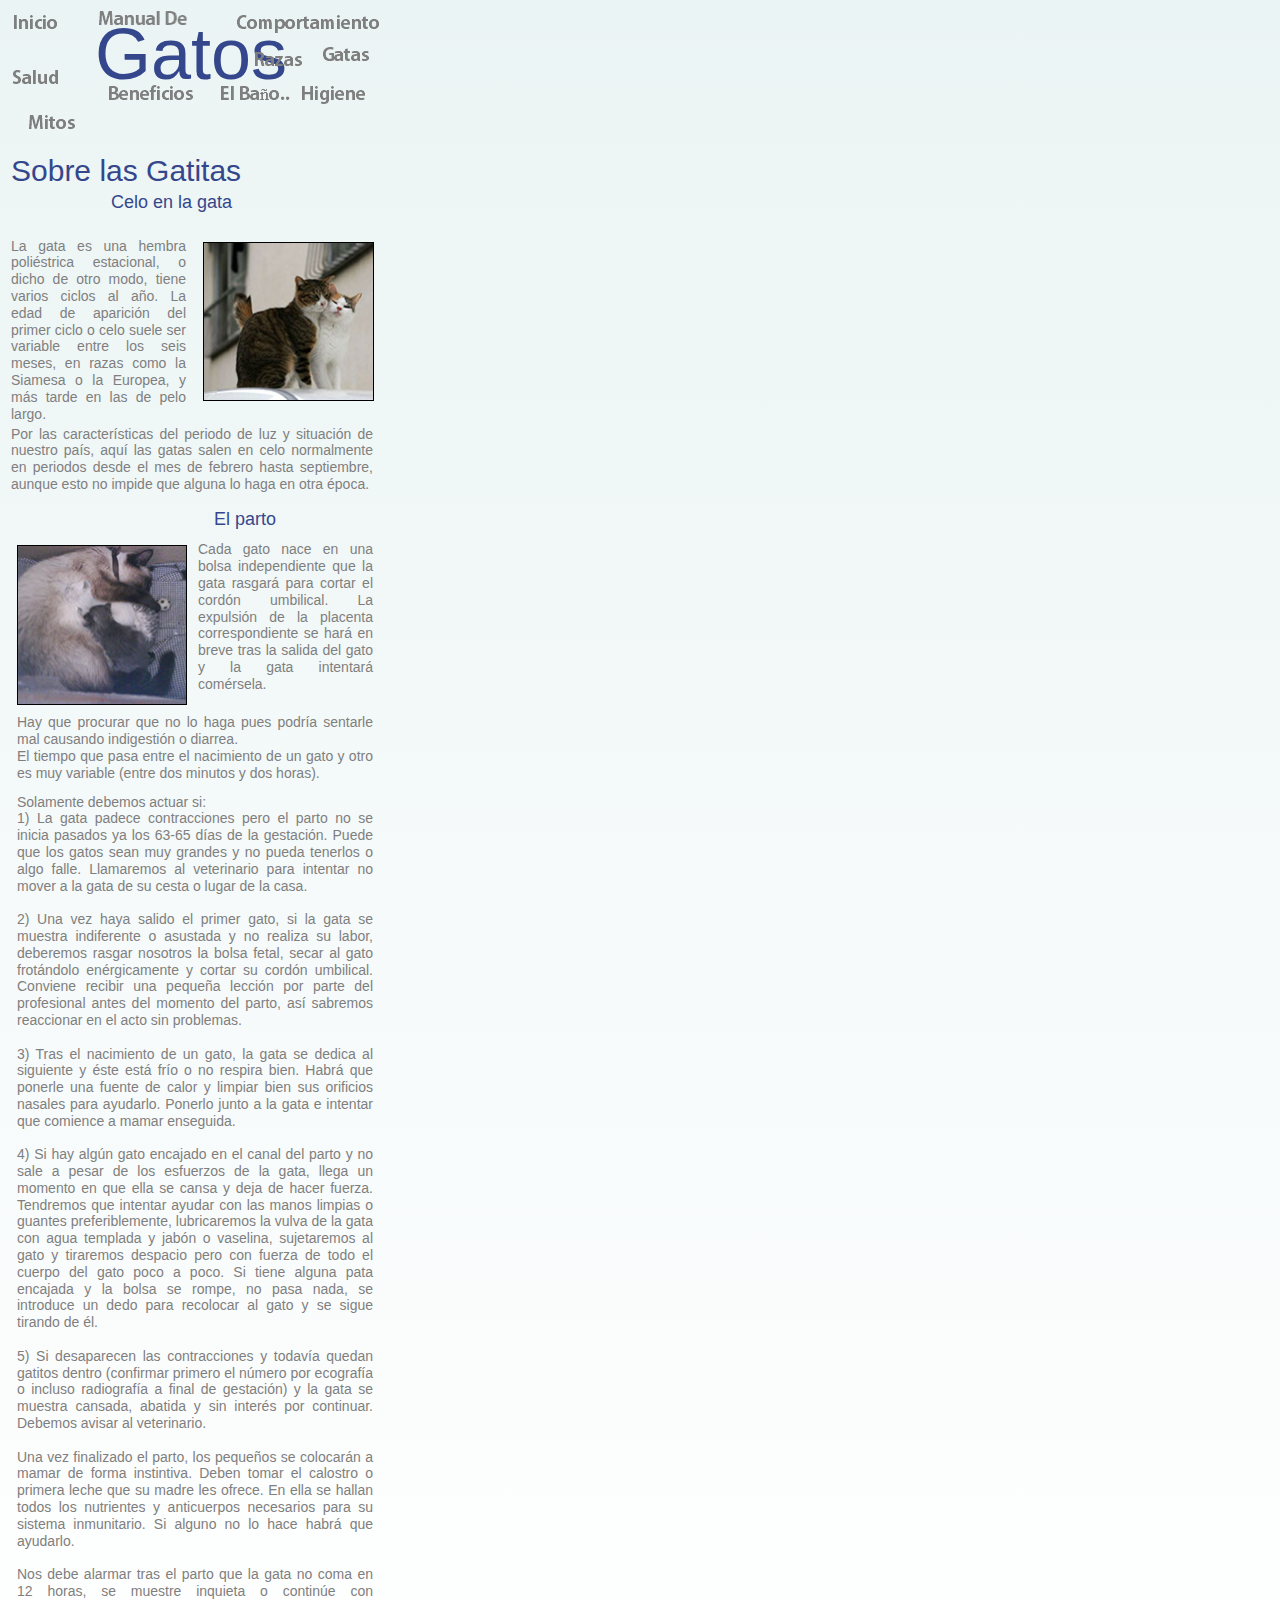
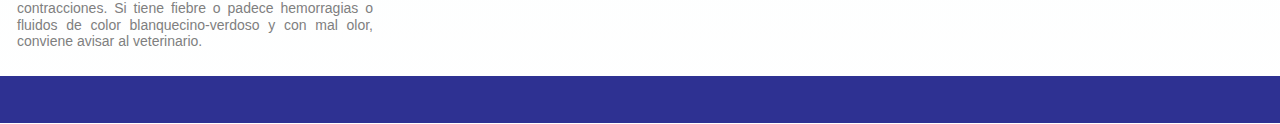
<file: gatas.html>
<!DOCTYPE html>
<html class="html">
 <head>

  <meta http-equiv="Content-type" content="text/html;charset=UTF-8"/>
  <meta name="generator" content="7.3.5.244"/>
  <title>Gatas</title>
  <meta name="viewport" content="width=380"/>
  <!-- CSS -->
  <link rel="stylesheet" type="text/css" href="css/site_global.css?205027949"/>
  <link rel="stylesheet" type="text/css" href="css/master_page-master.css?4206547950"/>
  <link rel="stylesheet" type="text/css" href="css/gatas.css?365227257" id="pagesheet"/>
  <!--[if lt IE 9]>
  <link rel="stylesheet" type="text/css" href="css/iefonts_gatas.css?4285682399"/>
  <![endif]-->
  <!-- Other scripts -->
  <script type="text/javascript">
   document.documentElement.className += ' js';
var __adobewebfontsappname__ = "muse";
</script>
  <!-- JS includes -->
  <script type="text/javascript">
   document.write('\x3Cscript src="' + (document.location.protocol == 'https:' ? 'https:' : 'http:') + '//webfonts.creativecloud.com/germania-one:n4:all;source-sans-pro:n4,n2:all.js" type="text/javascript">\x3C/script>');
</script>
   </head>
 <body>

  <div class="clearfix" id="page"><!-- column -->
   <div class="position_content" id="page_position_content">
    <div class="clearfix colelem" id="ppmenuu2624"><!-- group -->
     <div class="clearfix grpelem" id="pmenuu2624"><!-- column -->
      <ul class="MenuBar clearfix colelem" id="menuu2624"><!-- horizontal box -->
       <li class="MenuItemContainer clearfix grpelem" id="u2641"><!-- vertical box -->
        <a class="nonblock nontext MenuItem MenuItemWithSubMenu clearfix colelem" id="u2644" href="index.html"><!-- horizontal box --><img class="MenuItemLabel NoWrap grpelem" id="u2645" alt="Inicio" src="images/blank.gif"/><!-- state-based BG images --></a>
       </li>
      </ul>
      <ul class="MenuBar clearfix colelem" id="menuu2649"><!-- horizontal box -->
       <li class="MenuItemContainer clearfix grpelem" id="u2650"><!-- vertical box -->
        <a class="nonblock nontext MenuItem MenuItemWithSubMenu clearfix colelem" id="u2651" href="salud.html"><!-- horizontal box --><img class="MenuItemLabel NoWrap grpelem" id="u2652" alt="Salud" src="images/blank.gif"/><!-- state-based BG images --></a>
       </li>
      </ul>
      <ul class="MenuBar clearfix colelem" id="menuu3129"><!-- horizontal box -->
       <li class="MenuItemContainer clearfix grpelem" id="u3130"><!-- vertical box -->
        <a class="nonblock nontext MenuItem MenuItemWithSubMenu clearfix colelem" id="u3131" href="mitos.html"><!-- horizontal box --><img class="MenuItemLabel NoWrap grpelem" id="u3134" alt="Mitos" src="images/blank.gif"/><!-- state-based BG images --></a>
       </li>
      </ul>
     </div>
     <div class="clearfix grpelem" id="u2621"><!-- group -->
      <a class="nonblock nontext clearfix grpelem" id="u2622-4" href="index.html"><!-- content --><p>Gatos</p></a>
      <a class="nonblock nontext grpelem" id="u2623-4" href="index.html"><!-- rasterized frame --><img id="u2623-4_img" src="images/u2623-4.png" alt="Manual De" width="213" height="35"/></a>
     </div>
     <ul class="MenuBar clearfix grpelem" id="menuu2674"><!-- horizontal box -->
      <li class="MenuItemContainer clearfix grpelem" id="u2692"><!-- vertical box -->
       <a class="nonblock nontext MenuItem MenuItemWithSubMenu clearfix colelem" id="u2695" href="comportamiento.html"><!-- horizontal box --><img class="MenuItemLabel NoWrap grpelem" id="u2698" alt="Comportamiento" src="images/blank.gif"/><!-- state-based BG images --></a>
      </li>
     </ul>
     <ul class="MenuBar clearfix grpelem" id="menuu2699"><!-- horizontal box -->
      <li class="MenuItemContainer clearfix grpelem" id="u2716"><!-- vertical box -->
       <a class="nonblock nontext MenuItem MenuItemWithSubMenu MuseMenuActive clearfix colelem" id="u2717" href="gatas.html"><!-- horizontal box --><img class="MenuItemLabel NoWrap grpelem" id="u2718" alt="Gatas" src="images/blank.gif"/><!-- state-based BG images --></a>
      </li>
     </ul>
     <ul class="MenuBar clearfix grpelem" id="menuu3032"><!-- horizontal box -->
      <li class="MenuItemContainer clearfix grpelem" id="u3033"><!-- vertical box -->
       <a class="nonblock nontext MenuItem MenuItemWithSubMenu clearfix colelem" id="u3034" href="razas.html"><!-- horizontal box --><img class="MenuItemLabel NoWrap grpelem" id="u3037" alt="Razas" src="images/blank.gif"/><!-- state-based BG images --></a>
      </li>
     </ul>
     <ul class="MenuBar clearfix grpelem" id="menuu3105"><!-- horizontal box -->
      <li class="MenuItemContainer clearfix grpelem" id="u3106"><!-- vertical box -->
       <a class="nonblock nontext MenuItem MenuItemWithSubMenu clearfix colelem" id="u3107" href="beneficios.html"><!-- horizontal box --><img class="MenuItemLabel NoWrap grpelem" id="u3110" alt="Beneficios" src="images/blank.gif"/><!-- state-based BG images --></a>
      </li>
     </ul>
     <ul class="MenuBar clearfix grpelem" id="menuu3359"><!-- horizontal box -->
      <li class="MenuItemContainer clearfix grpelem" id="u3360"><!-- vertical box -->
       <a class="nonblock nontext MenuItem MenuItemWithSubMenu clearfix colelem" id="u3363" href="el-bano.html"><!-- horizontal box --><img class="MenuItemLabel NoWrap grpelem" id="u3365" alt="El Baño.." src="images/blank.gif"/><!-- state-based BG images --></a>
      </li>
     </ul>
     <ul class="MenuBar clearfix grpelem" id="menuu3403"><!-- horizontal box -->
      <li class="MenuItemContainer clearfix grpelem" id="u3420"><!-- vertical box -->
       <a class="nonblock nontext MenuItem MenuItemWithSubMenu clearfix colelem" id="u3421" href="higiene.html"><!-- horizontal box --><img class="MenuItemLabel NoWrap grpelem" id="u3422" alt="Higiene" src="images/blank.gif"/><!-- state-based BG images --></a>
      </li>
     </ul>
    </div>
    <div class="clearfix colelem" id="pu3461-4"><!-- group -->
     <div class="SubHeading---Blue clearfix grpelem" id="u3461-4"><!-- content -->
      <h2>Sobre las Gatitas</h2>
     </div>
     <div class="clearfix grpelem" id="u2648-3"><!-- content -->
      <p>&nbsp;</p>
     </div>
    </div>
    <div class="SubHeading---Blue clearfix colelem" id="u3462-4"><!-- content -->
     <h2>Celo en la gata</h2>
    </div>
    <div class="clearfix colelem" id="pu3463-4"><!-- group -->
     <div class="clearfix grpelem" id="u3463-4"><!-- content -->
      <p>La gata es una hembra poliéstrica estacional, o dicho de otro modo, tiene varios ciclos al año. La edad de aparición del primer ciclo o celo suele ser variable entre los seis meses, en razas como la Siamesa o la Europea, y más tarde en las de pelo largo.</p>
     </div>
     <div class="museBGSize grpelem" id="u3465"><!-- simple frame --></div>
    </div>
    <div class="clearfix colelem" id="u3464-4"><!-- content -->
     <p>Por las características del periodo de luz y situación de nuestro país, aquí las gatas salen en celo normalmente en periodos desde el mes de febrero hasta septiembre, aunque esto no impide que alguna lo haga en otra época.</p>
    </div>
    <div class="clearfix colelem" id="pu3153-3"><!-- group -->
     <div class="clearfix grpelem" id="u3153-3"><!-- content -->
      <p>&nbsp;</p>
     </div>
     <div class="SubHeading---Blue clearfix grpelem" id="u3557-4"><!-- content -->
      <h2>El parto</h2>
     </div>
    </div>
    <div class="clearfix colelem" id="pu3550"><!-- group -->
     <div class="museBGSize grpelem" id="u3550"><!-- simple frame --></div>
     <div class="clearfix grpelem" id="u3558-6"><!-- content -->
      <p>Cada gato nace en una bolsa independiente que la gata rasgará para cortar el cordón umbilical. La expulsión de la placenta correspondiente se hará en breve tras la salida del gato y la gata intentará comérsela.</p>
      <p>&nbsp;</p>
      <p>&nbsp;</p>
     </div>
     <div class="clearfix grpelem" id="u3559-6"><!-- content -->
      <p>Hay que procurar que no lo haga pues podría sentarle mal causando indigestión o diarrea.</p>
      <p>El tiempo que pasa entre el nacimiento de un gato y otro es muy variable (entre dos minutos y dos horas).</p>
     </div>
    </div>
    <div class="clearfix colelem" id="u3560-25"><!-- content -->
     <p>Solamente debemos actuar si:</p>
     <p>1) La gata padece contracciones pero el parto no se inicia pasados ya los 63&#45;65 días de la gestación. Puede que los gatos sean muy grandes y no pueda tenerlos o algo falle. Llamaremos al veterinario para intentar no mover a la gata de su cesta o lugar de la casa.</p>
     <p>&nbsp;</p>
     <p>2) Una vez haya salido el primer gato, si la gata se muestra indiferente o asustada y no realiza su labor, deberemos rasgar nosotros la bolsa fetal, secar al gato frotándolo enérgicamente y cortar su cordón umbilical. Conviene recibir una pequeña lección por parte del profesional antes del momento del parto, así sabremos reaccionar en el acto sin problemas.</p>
     <p>&nbsp;</p>
     <p>3) Tras el nacimiento de un gato, la gata se dedica al siguiente y éste está frío o no respira bien. Habrá que ponerle una fuente de calor y limpiar bien sus orificios nasales para ayudarlo. Ponerlo junto a la gata e intentar que comience a mamar enseguida.</p>
     <p>&nbsp;</p>
     <p>4) Si hay algún gato encajado en el canal del parto y no sale a pesar de los esfuerzos de la gata, llega un momento en que ella se cansa y deja de hacer fuerza. Tendremos que intentar ayudar con las manos limpias o guantes preferiblemente, lubricaremos la vulva de la gata con agua templada y jabón o vaselina, sujetaremos al gato y tiraremos despacio pero con fuerza de todo el cuerpo del gato poco a poco. Si tiene alguna pata encajada y la bolsa se rompe, no pasa nada, se introduce un dedo para recolocar al gato y se sigue tirando de él.</p>
     <p>&nbsp;</p>
     <p>5) Si desaparecen las contracciones y todavía quedan gatitos dentro (confirmar primero el número por ecografía o incluso radiografía a final de gestación) y la gata se muestra cansada, abatida y sin interés por continuar. Debemos avisar al veterinario.</p>
     <p>&nbsp;</p>
     <p>Una vez finalizado el parto, los pequeños se colocarán a mamar de forma instintiva. Deben tomar el calostro o primera leche que su madre les ofrece. En ella se hallan todos los nutrientes y anticuerpos necesarios para su sistema inmunitario. Si alguno no lo hace habrá que ayudarlo.</p>
     <p>&nbsp;</p>
     <p>Nos debe alarmar tras el parto que la gata no coma en 12 horas, se muestre inquieta o continúe con contracciones. Si tiene fiebre o padece hemorragias o fluidos de color blanquecino&#45;verdoso y con mal olor, conviene avisar al veterinario.</p>
     <p>&nbsp;</p>
    </div>
    <div class="verticalspacer"></div>
    <div class="clearfix colelem" id="u2755-4"><!-- content -->
     <p>Copyright 2013&nbsp;&nbsp;&nbsp; Company name</p>
    </div>
    <div class="browser_width colelem" id="u3155"><!-- simple frame --></div>
   </div>
  </div>
  <div class="preload_images">
   <img class="preload" src="images/u2645-a.png" alt=""/>
   <img class="preload" src="images/u2652-a.png" alt=""/>
   <img class="preload" src="images/u3134-a.png" alt=""/>
   <img class="preload" src="images/u2698-a.png" alt=""/>
   <img class="preload" src="images/u2718-a.png" alt=""/>
   <img class="preload" src="images/u3037-a.png" alt=""/>
   <img class="preload" src="images/u3110-a.png" alt=""/>
   <img class="preload" src="images/u3365-a.png" alt=""/>
   <img class="preload" src="images/u3422-a.png" alt=""/>
  </div>
  <!-- JS includes -->
  <script type="text/javascript">
   if (document.location.protocol != 'https:') document.write('\x3Cscript src="http://musecdn.businesscatalyst.com/scripts/4.0/jquery-1.8.3.min.js" type="text/javascript">\x3C/script>');
</script>
  <script type="text/javascript">
   window.jQuery || document.write('\x3Cscript src="scripts/jquery-1.8.3.min.js" type="text/javascript">\x3C/script>');
</script>
  <script src="scripts/museutils.js?4291592202" type="text/javascript"></script>
  <script src="scripts/jquery.musemenu.js?3788803530" type="text/javascript"></script>
  <script src="scripts/jquery.musepolyfill.bgsize.js?291134478" type="text/javascript"></script>
  <script src="scripts/jquery.tobrowserwidth.js?3842421675" type="text/javascript"></script>
  <script src="scripts/jquery.watch.js?4068933136" type="text/javascript"></script>
  <!-- Other scripts -->
  <script type="text/javascript">
   $(document).ready(function() { try {
Muse.Utils.transformMarkupToFixBrowserProblemsPreInit();/* body */
$('.browser_width').toBrowserWidth();/* browser width elements */
Muse.Utils.prepHyperlinks(false);/* body */
Muse.Utils.initWidget('.MenuBar', function(elem) { return $(elem).museMenu(); });/* unifiedNavBar */
Muse.Utils.fullPage('#page');/* 100% height page */
Muse.Utils.showWidgetsWhenReady();/* body */
Muse.Utils.transformMarkupToFixBrowserProblems();/* body */
} catch(e) { Muse.Assert.fail('Error calling selector function:' + e); }});
</script>
   </body>
</html>
</file>
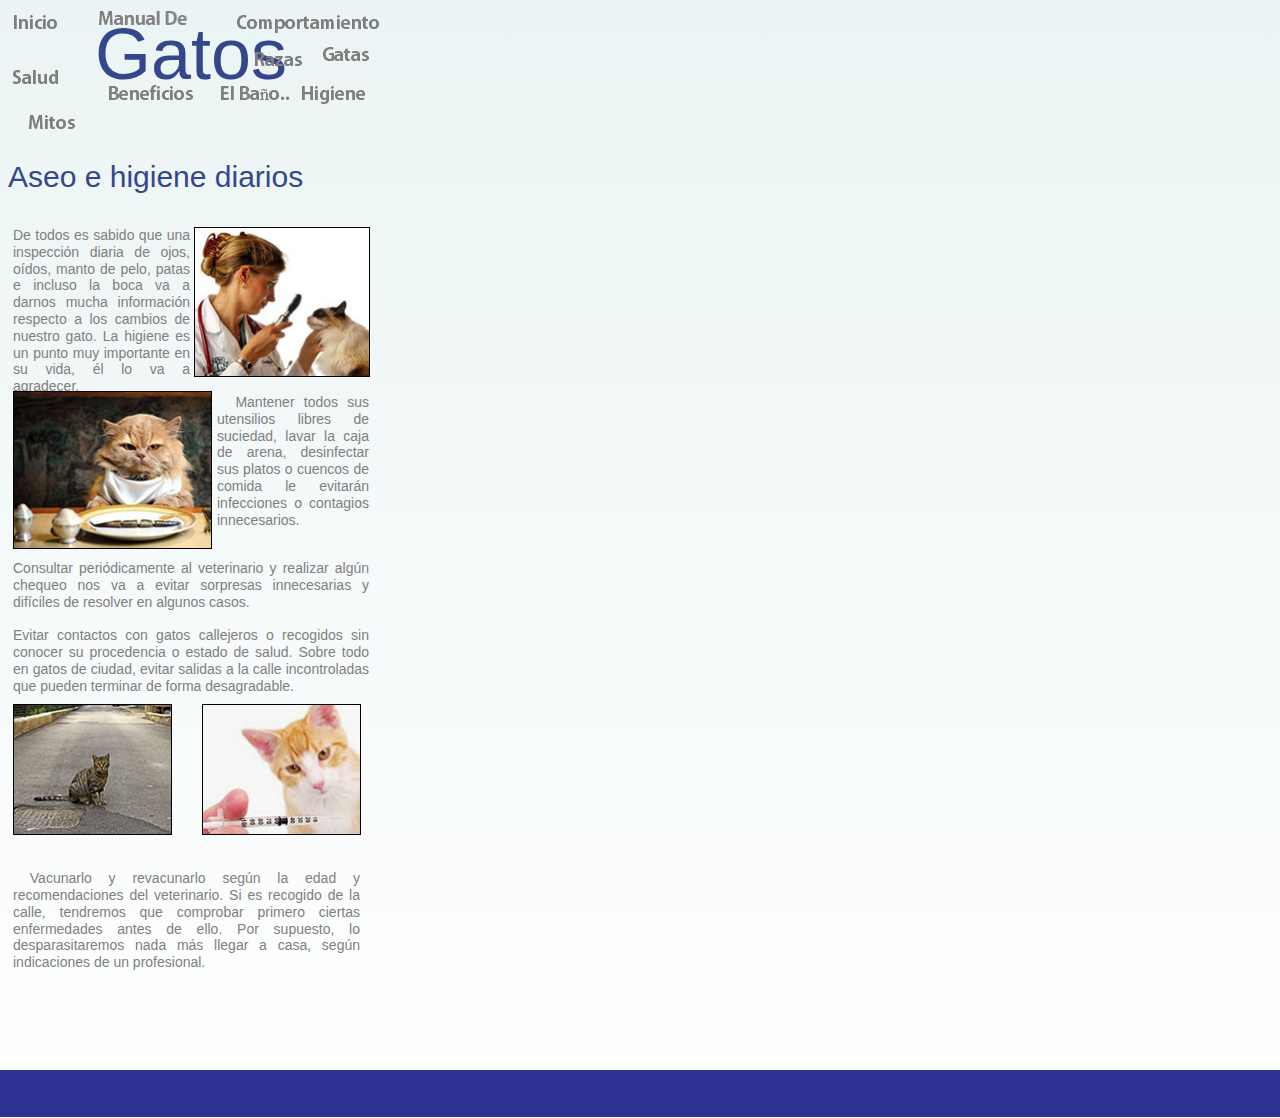
<file: higiene.html>
<!DOCTYPE html>
<html class="html">
 <head>

  <meta http-equiv="Content-type" content="text/html;charset=UTF-8"/>
  <meta name="generator" content="7.3.5.244"/>
  <title>Higiene</title>
  <meta name="viewport" content="width=380"/>
  <!-- CSS -->
  <link rel="stylesheet" type="text/css" href="css/site_global.css?205027949"/>
  <link rel="stylesheet" type="text/css" href="css/master_page-master.css?4206547950"/>
  <link rel="stylesheet" type="text/css" href="css/higiene.css?427400348" id="pagesheet"/>
  <!--[if lt IE 9]>
  <link rel="stylesheet" type="text/css" href="css/iefonts_higiene.css?4285682399"/>
  <![endif]-->
  <!-- Other scripts -->
  <script type="text/javascript">
   document.documentElement.className += ' js';
var __adobewebfontsappname__ = "muse";
</script>
  <!-- JS includes -->
  <script type="text/javascript">
   document.write('\x3Cscript src="' + (document.location.protocol == 'https:' ? 'https:' : 'http:') + '//webfonts.creativecloud.com/germania-one:n4:all;source-sans-pro:n4,n2:all.js" type="text/javascript">\x3C/script>');
</script>
   </head>
 <body>

  <div class="clearfix" id="page"><!-- column -->
   <div class="position_content" id="page_position_content">
    <div class="clearfix colelem" id="ppmenuu2624"><!-- group -->
     <div class="clearfix grpelem" id="pmenuu2624"><!-- column -->
      <ul class="MenuBar clearfix colelem" id="menuu2624"><!-- horizontal box -->
       <li class="MenuItemContainer clearfix grpelem" id="u2641"><!-- vertical box -->
        <a class="nonblock nontext MenuItem MenuItemWithSubMenu clearfix colelem" id="u2644" href="index.html"><!-- horizontal box --><img class="MenuItemLabel NoWrap grpelem" id="u2645" alt="Inicio" src="images/blank.gif"/><!-- state-based BG images --></a>
       </li>
      </ul>
      <ul class="MenuBar clearfix colelem" id="menuu2649"><!-- horizontal box -->
       <li class="MenuItemContainer clearfix grpelem" id="u2650"><!-- vertical box -->
        <a class="nonblock nontext MenuItem MenuItemWithSubMenu clearfix colelem" id="u2651" href="salud.html"><!-- horizontal box --><img class="MenuItemLabel NoWrap grpelem" id="u2652" alt="Salud" src="images/blank.gif"/><!-- state-based BG images --></a>
       </li>
      </ul>
      <ul class="MenuBar clearfix colelem" id="menuu3129"><!-- horizontal box -->
       <li class="MenuItemContainer clearfix grpelem" id="u3130"><!-- vertical box -->
        <a class="nonblock nontext MenuItem MenuItemWithSubMenu clearfix colelem" id="u3131" href="mitos.html"><!-- horizontal box --><img class="MenuItemLabel NoWrap grpelem" id="u3134" alt="Mitos" src="images/blank.gif"/><!-- state-based BG images --></a>
       </li>
      </ul>
     </div>
     <div class="clearfix grpelem" id="u2621"><!-- group -->
      <a class="nonblock nontext clearfix grpelem" id="u2622-4" href="index.html"><!-- content --><p>Gatos</p></a>
      <a class="nonblock nontext grpelem" id="u2623-4" href="index.html"><!-- rasterized frame --><img id="u2623-4_img" src="images/u2623-4.png" alt="Manual De" width="213" height="35"/></a>
     </div>
     <ul class="MenuBar clearfix grpelem" id="menuu2674"><!-- horizontal box -->
      <li class="MenuItemContainer clearfix grpelem" id="u2692"><!-- vertical box -->
       <a class="nonblock nontext MenuItem MenuItemWithSubMenu clearfix colelem" id="u2695" href="comportamiento.html"><!-- horizontal box --><img class="MenuItemLabel NoWrap grpelem" id="u2698" alt="Comportamiento" src="images/blank.gif"/><!-- state-based BG images --></a>
      </li>
     </ul>
     <ul class="MenuBar clearfix grpelem" id="menuu2699"><!-- horizontal box -->
      <li class="MenuItemContainer clearfix grpelem" id="u2716"><!-- vertical box -->
       <a class="nonblock nontext MenuItem MenuItemWithSubMenu clearfix colelem" id="u2717" href="gatas.html"><!-- horizontal box --><img class="MenuItemLabel NoWrap grpelem" id="u2718" alt="Gatas" src="images/blank.gif"/><!-- state-based BG images --></a>
      </li>
     </ul>
     <ul class="MenuBar clearfix grpelem" id="menuu3032"><!-- horizontal box -->
      <li class="MenuItemContainer clearfix grpelem" id="u3033"><!-- vertical box -->
       <a class="nonblock nontext MenuItem MenuItemWithSubMenu clearfix colelem" id="u3034" href="razas.html"><!-- horizontal box --><img class="MenuItemLabel NoWrap grpelem" id="u3037" alt="Razas" src="images/blank.gif"/><!-- state-based BG images --></a>
      </li>
     </ul>
     <ul class="MenuBar clearfix grpelem" id="menuu3105"><!-- horizontal box -->
      <li class="MenuItemContainer clearfix grpelem" id="u3106"><!-- vertical box -->
       <a class="nonblock nontext MenuItem MenuItemWithSubMenu clearfix colelem" id="u3107" href="beneficios.html"><!-- horizontal box --><img class="MenuItemLabel NoWrap grpelem" id="u3110" alt="Beneficios" src="images/blank.gif"/><!-- state-based BG images --></a>
      </li>
     </ul>
     <ul class="MenuBar clearfix grpelem" id="menuu3359"><!-- horizontal box -->
      <li class="MenuItemContainer clearfix grpelem" id="u3360"><!-- vertical box -->
       <a class="nonblock nontext MenuItem MenuItemWithSubMenu clearfix colelem" id="u3363" href="el-bano.html"><!-- horizontal box --><img class="MenuItemLabel NoWrap grpelem" id="u3365" alt="El Baño.." src="images/blank.gif"/><!-- state-based BG images --></a>
      </li>
     </ul>
     <ul class="MenuBar clearfix grpelem" id="menuu3403"><!-- horizontal box -->
      <li class="MenuItemContainer clearfix grpelem" id="u3420"><!-- vertical box -->
       <a class="nonblock nontext MenuItem MenuItemWithSubMenu MuseMenuActive clearfix colelem" id="u3421" href="higiene.html"><!-- horizontal box --><img class="MenuItemLabel NoWrap grpelem" id="u3422" alt="Higiene" src="images/blank.gif"/><!-- state-based BG images --></a>
      </li>
     </ul>
    </div>
    <div class="clearfix colelem" id="pu3427-4"><!-- group -->
     <div class="SubHeading---Blue clearfix grpelem" id="u3427-4"><!-- content -->
      <h2>Aseo e higiene diarios</h2>
     </div>
     <div class="clearfix grpelem" id="u2648-3"><!-- content -->
      <p>&nbsp;</p>
     </div>
    </div>
    <div class="clearfix colelem" id="pu3153-3"><!-- group -->
     <div class="clearfix grpelem" id="u3153-3"><!-- content -->
      <p>&nbsp;</p>
     </div>
     <div class="clearfix grpelem" id="u3428-5"><!-- content -->
      <p id="u3428-2">De todos es sabido que una inspección diaria de ojos, oídos, manto de pelo, patas e incluso la boca va a darnos mucha información respecto a los cambios de nuestro gato. La higiene es un punto muy importante en su vida, él lo va a agradecer.</p>
      <p>&nbsp;</p>
     </div>
     <div class="museBGSize grpelem" id="u3429"><!-- simple frame --></div>
     <div class="clearfix grpelem" id="u3436-5"><!-- content -->
      <p id="u3436-2">&nbsp; Mantener todos sus utensilios libres de suciedad, lavar la caja de arena, desinfectar sus platos o cuencos de comida le evitarán infecciones o contagios innecesarios.</p>
      <p>&nbsp;</p>
     </div>
     <div class="museBGSize grpelem" id="u3437"><!-- simple frame --></div>
    </div>
    <div class="clearfix colelem" id="u3444-5"><!-- content -->
     <p id="u3444-2">Consultar periódicamente al veterinario y realizar algún chequeo nos va a evitar sorpresas innecesarias y difíciles de resolver en algunos casos.</p>
     <p>&nbsp;</p>
    </div>
    <div class="clearfix colelem" id="u3445-5"><!-- content -->
     <p id="u3445-2">Evitar contactos con gatos callejeros o recogidos sin conocer su procedencia o estado de salud. Sobre todo en gatos de ciudad, evitar salidas a la calle incontroladas que pueden terminar de forma desagradable.</p>
     <p>&nbsp;</p>
    </div>
    <div class="clearfix colelem" id="pu3446"><!-- group -->
     <div class="museBGSize grpelem" id="u3446"><!-- simple frame --></div>
     <div class="museBGSize grpelem" id="u3453"><!-- simple frame --></div>
    </div>
    <div class="clearfix colelem" id="u3460-5"><!-- content -->
     <p id="u3460-2">&nbsp;Vacunarlo y revacunarlo según la edad y recomendaciones del veterinario. Si es recogido de la calle, tendremos que comprobar primero ciertas enfermedades antes de ello. Por supuesto, lo desparasitaremos nada más llegar a casa, según indicaciones de un profesional.</p>
     <p>&nbsp;</p>
    </div>
    <div class="verticalspacer"></div>
    <div class="clearfix colelem" id="u2755-4"><!-- content -->
     <p>Copyright 2013&nbsp;&nbsp;&nbsp; Company name</p>
    </div>
    <div class="browser_width colelem" id="u3155"><!-- simple frame --></div>
   </div>
  </div>
  <div class="preload_images">
   <img class="preload" src="images/u2645-a.png" alt=""/>
   <img class="preload" src="images/u2652-a.png" alt=""/>
   <img class="preload" src="images/u3134-a.png" alt=""/>
   <img class="preload" src="images/u2698-a.png" alt=""/>
   <img class="preload" src="images/u2718-a.png" alt=""/>
   <img class="preload" src="images/u3037-a.png" alt=""/>
   <img class="preload" src="images/u3110-a.png" alt=""/>
   <img class="preload" src="images/u3365-a.png" alt=""/>
   <img class="preload" src="images/u3422-a.png" alt=""/>
  </div>
  <!-- JS includes -->
  <script type="text/javascript">
   if (document.location.protocol != 'https:') document.write('\x3Cscript src="http://musecdn.businesscatalyst.com/scripts/4.0/jquery-1.8.3.min.js" type="text/javascript">\x3C/script>');
</script>
  <script type="text/javascript">
   window.jQuery || document.write('\x3Cscript src="scripts/jquery-1.8.3.min.js" type="text/javascript">\x3C/script>');
</script>
  <script src="scripts/museutils.js?4291592202" type="text/javascript"></script>
  <script src="scripts/jquery.musemenu.js?3788803530" type="text/javascript"></script>
  <script src="scripts/jquery.musepolyfill.bgsize.js?291134478" type="text/javascript"></script>
  <script src="scripts/jquery.tobrowserwidth.js?3842421675" type="text/javascript"></script>
  <script src="scripts/jquery.watch.js?4068933136" type="text/javascript"></script>
  <!-- Other scripts -->
  <script type="text/javascript">
   $(document).ready(function() { try {
Muse.Utils.transformMarkupToFixBrowserProblemsPreInit();/* body */
$('.browser_width').toBrowserWidth();/* browser width elements */
Muse.Utils.prepHyperlinks(false);/* body */
Muse.Utils.initWidget('.MenuBar', function(elem) { return $(elem).museMenu(); });/* unifiedNavBar */
Muse.Utils.fullPage('#page');/* 100% height page */
Muse.Utils.showWidgetsWhenReady();/* body */
Muse.Utils.transformMarkupToFixBrowserProblems();/* body */
} catch(e) { Muse.Assert.fail('Error calling selector function:' + e); }});
</script>
   </body>
</html>
</file>
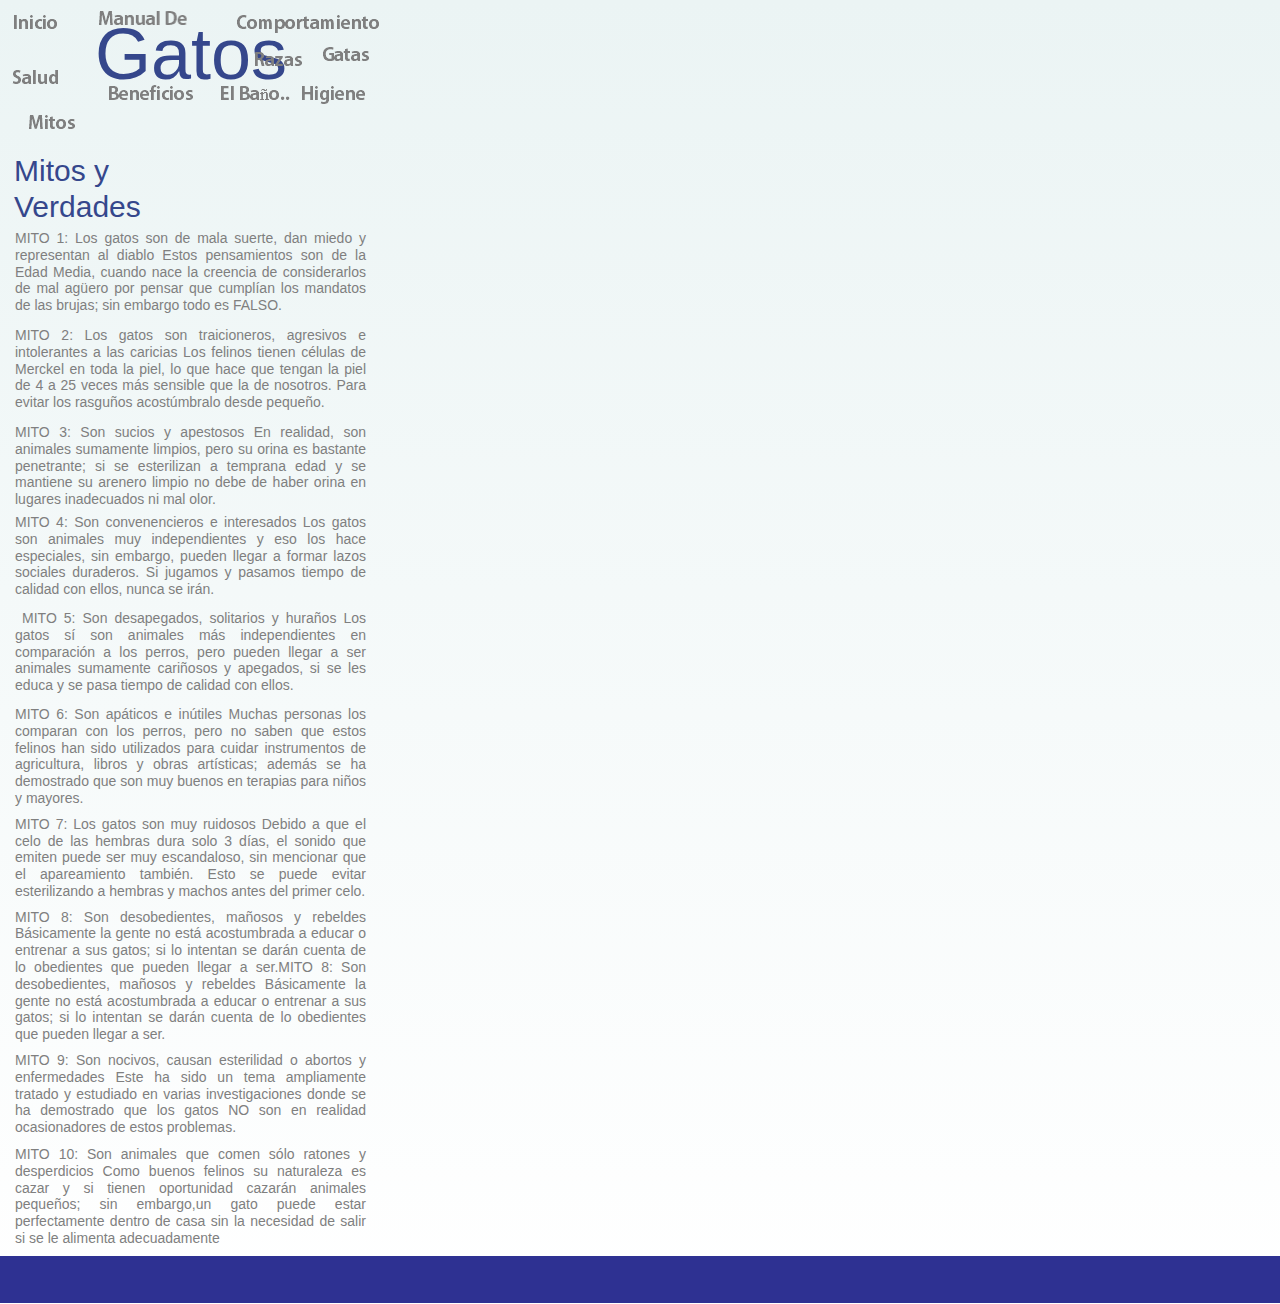
<file: mitos.html>
<!DOCTYPE html>
<html class="html">
 <head>

  <meta http-equiv="Content-type" content="text/html;charset=UTF-8"/>
  <meta name="generator" content="7.3.5.244"/>
  <title>Mitos</title>
  <meta name="viewport" content="width=380"/>
  <!-- CSS -->
  <link rel="stylesheet" type="text/css" href="css/site_global.css?205027949"/>
  <link rel="stylesheet" type="text/css" href="css/master_page-master.css?4206547950"/>
  <link rel="stylesheet" type="text/css" href="css/mitos.css?4247480523" id="pagesheet"/>
  <!--[if lt IE 9]>
  <link rel="stylesheet" type="text/css" href="css/iefonts_mitos.css?4285682399"/>
  <![endif]-->
  <!-- Other scripts -->
  <script type="text/javascript">
   document.documentElement.className += ' js';
var __adobewebfontsappname__ = "muse";
</script>
  <!-- JS includes -->
  <script type="text/javascript">
   document.write('\x3Cscript src="' + (document.location.protocol == 'https:' ? 'https:' : 'http:') + '//webfonts.creativecloud.com/germania-one:n4:all;source-sans-pro:n4,n2:all.js" type="text/javascript">\x3C/script>');
</script>
   </head>
 <body>

  <div class="clearfix" id="page"><!-- column -->
   <div class="position_content" id="page_position_content">
    <div class="clearfix colelem" id="ppmenuu2624"><!-- group -->
     <div class="clearfix grpelem" id="pmenuu2624"><!-- column -->
      <ul class="MenuBar clearfix colelem" id="menuu2624"><!-- horizontal box -->
       <li class="MenuItemContainer clearfix grpelem" id="u2641"><!-- vertical box -->
        <a class="nonblock nontext MenuItem MenuItemWithSubMenu clearfix colelem" id="u2644" href="index.html"><!-- horizontal box --><img class="MenuItemLabel NoWrap grpelem" id="u2645" alt="Inicio" src="images/blank.gif"/><!-- state-based BG images --></a>
       </li>
      </ul>
      <ul class="MenuBar clearfix colelem" id="menuu2649"><!-- horizontal box -->
       <li class="MenuItemContainer clearfix grpelem" id="u2650"><!-- vertical box -->
        <a class="nonblock nontext MenuItem MenuItemWithSubMenu clearfix colelem" id="u2651" href="salud.html"><!-- horizontal box --><img class="MenuItemLabel NoWrap grpelem" id="u2652" alt="Salud" src="images/blank.gif"/><!-- state-based BG images --></a>
       </li>
      </ul>
      <ul class="MenuBar clearfix colelem" id="menuu3129"><!-- horizontal box -->
       <li class="MenuItemContainer clearfix grpelem" id="u3130"><!-- vertical box -->
        <a class="nonblock nontext MenuItem MenuItemWithSubMenu MuseMenuActive clearfix colelem" id="u3131" href="mitos.html"><!-- horizontal box --><img class="MenuItemLabel NoWrap grpelem" id="u3134" alt="Mitos" src="images/blank.gif"/><!-- state-based BG images --></a>
       </li>
      </ul>
     </div>
     <div class="clearfix grpelem" id="u2621"><!-- group -->
      <a class="nonblock nontext clearfix grpelem" id="u2622-4" href="index.html"><!-- content --><p>Gatos</p></a>
      <a class="nonblock nontext grpelem" id="u2623-4" href="index.html"><!-- rasterized frame --><img id="u2623-4_img" src="images/u2623-4.png" alt="Manual De" width="213" height="35"/></a>
     </div>
     <ul class="MenuBar clearfix grpelem" id="menuu2674"><!-- horizontal box -->
      <li class="MenuItemContainer clearfix grpelem" id="u2692"><!-- vertical box -->
       <a class="nonblock nontext MenuItem MenuItemWithSubMenu clearfix colelem" id="u2695" href="comportamiento.html"><!-- horizontal box --><img class="MenuItemLabel NoWrap grpelem" id="u2698" alt="Comportamiento" src="images/blank.gif"/><!-- state-based BG images --></a>
      </li>
     </ul>
     <ul class="MenuBar clearfix grpelem" id="menuu2699"><!-- horizontal box -->
      <li class="MenuItemContainer clearfix grpelem" id="u2716"><!-- vertical box -->
       <a class="nonblock nontext MenuItem MenuItemWithSubMenu clearfix colelem" id="u2717" href="gatas.html"><!-- horizontal box --><img class="MenuItemLabel NoWrap grpelem" id="u2718" alt="Gatas" src="images/blank.gif"/><!-- state-based BG images --></a>
      </li>
     </ul>
     <ul class="MenuBar clearfix grpelem" id="menuu3032"><!-- horizontal box -->
      <li class="MenuItemContainer clearfix grpelem" id="u3033"><!-- vertical box -->
       <a class="nonblock nontext MenuItem MenuItemWithSubMenu clearfix colelem" id="u3034" href="razas.html"><!-- horizontal box --><img class="MenuItemLabel NoWrap grpelem" id="u3037" alt="Razas" src="images/blank.gif"/><!-- state-based BG images --></a>
      </li>
     </ul>
     <ul class="MenuBar clearfix grpelem" id="menuu3105"><!-- horizontal box -->
      <li class="MenuItemContainer clearfix grpelem" id="u3106"><!-- vertical box -->
       <a class="nonblock nontext MenuItem MenuItemWithSubMenu clearfix colelem" id="u3107" href="beneficios.html"><!-- horizontal box --><img class="MenuItemLabel NoWrap grpelem" id="u3110" alt="Beneficios" src="images/blank.gif"/><!-- state-based BG images --></a>
      </li>
     </ul>
     <ul class="MenuBar clearfix grpelem" id="menuu3359"><!-- horizontal box -->
      <li class="MenuItemContainer clearfix grpelem" id="u3360"><!-- vertical box -->
       <a class="nonblock nontext MenuItem MenuItemWithSubMenu clearfix colelem" id="u3363" href="el-bano.html"><!-- horizontal box --><img class="MenuItemLabel NoWrap grpelem" id="u3365" alt="El Baño.." src="images/blank.gif"/><!-- state-based BG images --></a>
      </li>
     </ul>
     <ul class="MenuBar clearfix grpelem" id="menuu3403"><!-- horizontal box -->
      <li class="MenuItemContainer clearfix grpelem" id="u3420"><!-- vertical box -->
       <a class="nonblock nontext MenuItem MenuItemWithSubMenu clearfix colelem" id="u3421" href="higiene.html"><!-- horizontal box --><img class="MenuItemLabel NoWrap grpelem" id="u3422" alt="Higiene" src="images/blank.gif"/><!-- state-based BG images --></a>
      </li>
     </ul>
    </div>
    <div class="clearfix colelem" id="pu3651-4"><!-- group -->
     <div class="SubHeading---Blue clearfix grpelem" id="u3651-4"><!-- content -->
      <h2>Mitos y Verdades</h2>
     </div>
     <div class="clearfix grpelem" id="u2648-3"><!-- content -->
      <p>&nbsp;</p>
     </div>
    </div>
    <div class="clearfix colelem" id="u3652-4"><!-- content -->
     <p>MITO 1: Los gatos son de mala suerte, dan miedo y representan al diablo Estos pensamientos son de la Edad Media, cuando nace la creencia de considerarlos de mal agüero por pensar que cumplían los mandatos de las brujas; sin embargo todo es FALSO.</p>
    </div>
    <div class="clearfix colelem" id="u3655-4"><!-- content -->
     <p>MITO 2: Los gatos son traicioneros, agresivos e intolerantes a las caricias Los felinos tienen células de Merckel en toda la piel, lo que hace que tengan la piel de 4 a 25 veces más sensible que la de nosotros. Para evitar los rasguños acostúmbralo desde pequeño.</p>
    </div>
    <div class="clearfix colelem" id="u3654-4"><!-- content -->
     <p>MITO 3: Son sucios y apestosos En realidad, son animales sumamente limpios, pero su orina es bastante penetrante; si se esterilizan a temprana edad y se mantiene su arenero limpio no debe de haber orina en lugares inadecuados ni mal olor.</p>
    </div>
    <div class="clearfix colelem" id="pu3153-3"><!-- group -->
     <div class="clearfix grpelem" id="u3153-3"><!-- content -->
      <p>&nbsp;</p>
     </div>
     <div class="clearfix grpelem" id="u3653-4"><!-- content -->
      <p>MITO 4: Son convenencieros e interesados Los gatos son animales muy independientes y eso los hace especiales, sin embargo, pueden llegar a formar lazos sociales duraderos. Si jugamos y pasamos tiempo de calidad con ellos, nunca se irán.</p>
     </div>
    </div>
    <div class="clearfix colelem" id="u3656-4"><!-- content -->
     <p>&nbsp;MITO 5: Son desapegados, solitarios y huraños Los gatos sí son animales más independientes en comparación a los perros, pero pueden llegar a ser animales sumamente cariñosos y apegados, si se les educa y se pasa tiempo de calidad con ellos.</p>
    </div>
    <div class="clearfix colelem" id="u3657-4"><!-- content -->
     <p>MITO 6: Son apáticos e inútiles Muchas personas los comparan con los perros, pero no saben que estos felinos han sido utilizados para cuidar instrumentos de agricultura, libros y obras artísticas; además se ha demostrado que son muy buenos en terapias para niños y mayores.</p>
    </div>
    <div class="clearfix colelem" id="u3661-4"><!-- content -->
     <p>MITO 7: Los gatos son muy ruidosos Debido a que el celo de las hembras dura solo 3 días, el sonido que emiten puede ser muy escandaloso, sin mencionar que el apareamiento también. Esto se puede evitar esterilizando a hembras y machos antes del primer celo.</p>
    </div>
    <div class="clearfix colelem" id="u3660-4"><!-- content -->
     <p>MITO 8: Son desobedientes, mañosos y rebeldes Básicamente la gente no está acostumbrada a educar o entrenar a sus gatos; si lo intentan se darán cuenta de lo obedientes que pueden llegar a ser.MITO 8: Son desobedientes, mañosos y rebeldes Básicamente la gente no está acostumbrada a educar o entrenar a sus gatos; si lo intentan se darán cuenta de lo obedientes que pueden llegar a ser.</p>
    </div>
    <div class="clearfix colelem" id="u3659-4"><!-- content -->
     <p>MITO 9: Son nocivos, causan esterilidad o abortos y enfermedades Este ha sido un tema ampliamente tratado y estudiado en varias investigaciones donde se ha demostrado que los gatos NO son en realidad ocasionadores de estos problemas.</p>
    </div>
    <div class="clearfix colelem" id="u3658-4"><!-- content -->
     <p>MITO 10: Son animales que comen sólo ratones y desperdicios Como buenos felinos su naturaleza es cazar y si tienen oportunidad cazarán animales pequeños; sin embargo,un gato puede estar perfectamente dentro de casa sin la necesidad de salir si se le alimenta adecuadamente</p>
    </div>
    <div class="verticalspacer"></div>
    <div class="clearfix colelem" id="u2755-4"><!-- content -->
     <p>Copyright 2013&nbsp;&nbsp;&nbsp; Company name</p>
    </div>
    <div class="browser_width colelem" id="u3155"><!-- simple frame --></div>
   </div>
  </div>
  <div class="preload_images">
   <img class="preload" src="images/u2645-a.png" alt=""/>
   <img class="preload" src="images/u2652-a.png" alt=""/>
   <img class="preload" src="images/u3134-a.png" alt=""/>
   <img class="preload" src="images/u2698-a.png" alt=""/>
   <img class="preload" src="images/u2718-a.png" alt=""/>
   <img class="preload" src="images/u3037-a.png" alt=""/>
   <img class="preload" src="images/u3110-a.png" alt=""/>
   <img class="preload" src="images/u3365-a.png" alt=""/>
   <img class="preload" src="images/u3422-a.png" alt=""/>
  </div>
  <!-- JS includes -->
  <script type="text/javascript">
   if (document.location.protocol != 'https:') document.write('\x3Cscript src="http://musecdn.businesscatalyst.com/scripts/4.0/jquery-1.8.3.min.js" type="text/javascript">\x3C/script>');
</script>
  <script type="text/javascript">
   window.jQuery || document.write('\x3Cscript src="scripts/jquery-1.8.3.min.js" type="text/javascript">\x3C/script>');
</script>
  <script src="scripts/museutils.js?4291592202" type="text/javascript"></script>
  <script src="scripts/jquery.musemenu.js?3788803530" type="text/javascript"></script>
  <script src="scripts/jquery.tobrowserwidth.js?3842421675" type="text/javascript"></script>
  <script src="scripts/jquery.watch.js?4068933136" type="text/javascript"></script>
  <!-- Other scripts -->
  <script type="text/javascript">
   $(document).ready(function() { try {
Muse.Utils.transformMarkupToFixBrowserProblemsPreInit();/* body */
$('.browser_width').toBrowserWidth();/* browser width elements */
Muse.Utils.prepHyperlinks(false);/* body */
Muse.Utils.initWidget('.MenuBar', function(elem) { return $(elem).museMenu(); });/* unifiedNavBar */
Muse.Utils.fullPage('#page');/* 100% height page */
Muse.Utils.showWidgetsWhenReady();/* body */
Muse.Utils.transformMarkupToFixBrowserProblems();/* body */
} catch(e) { Muse.Assert.fail('Error calling selector function:' + e); }});
</script>
   </body>
</html>
</file>
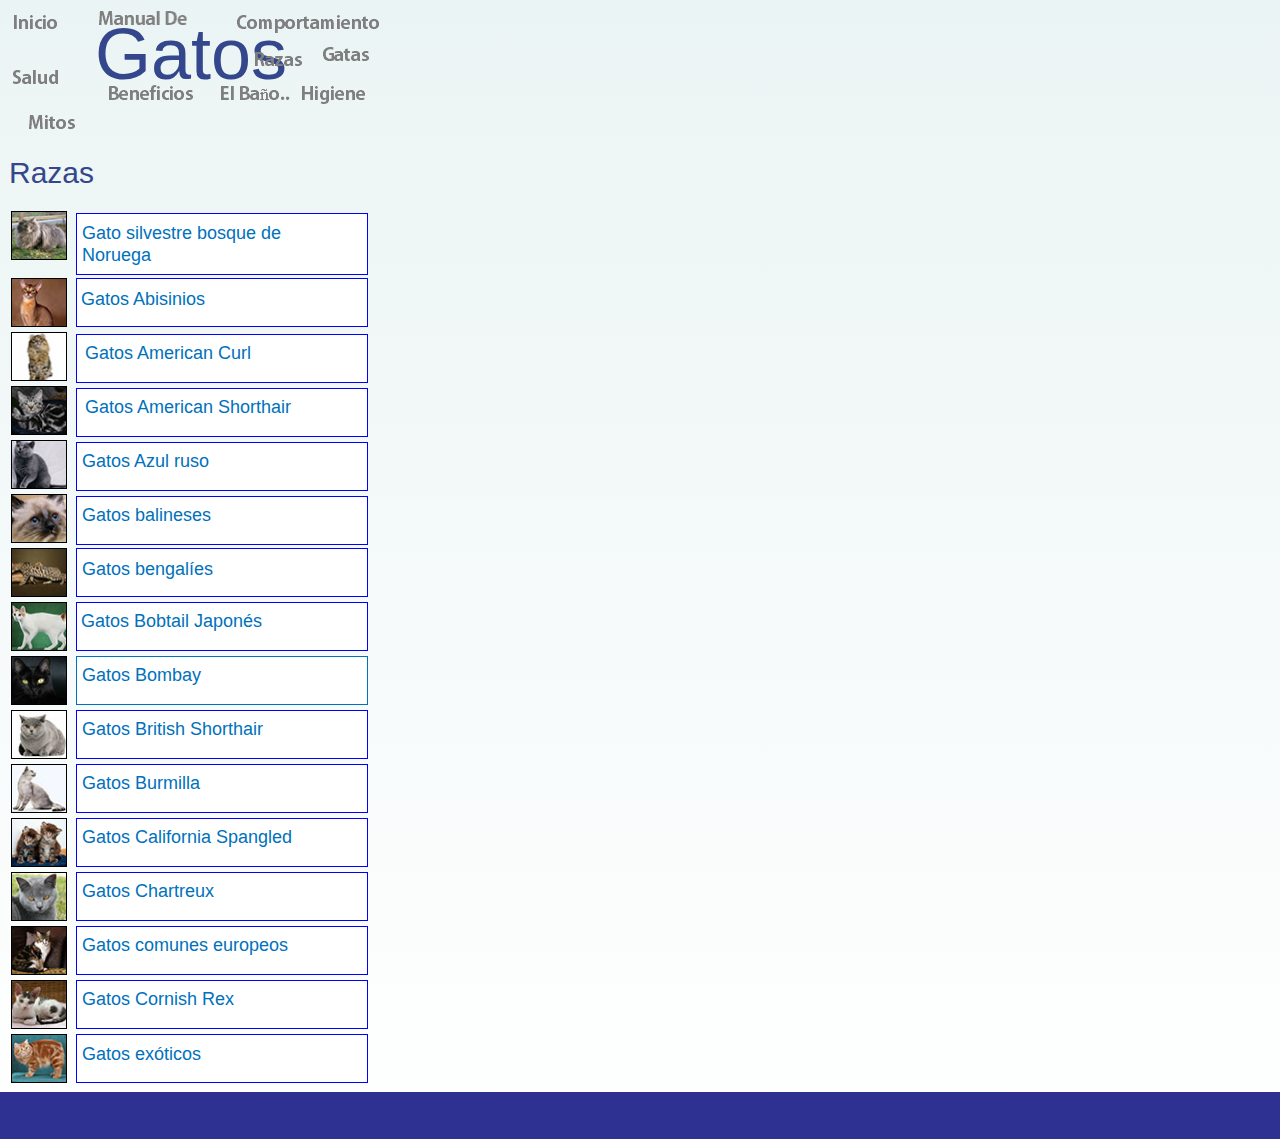
<file: razas.html>
<!DOCTYPE html>
<html class="html">
 <head>

  <meta http-equiv="Content-type" content="text/html;charset=UTF-8"/>
  <meta name="generator" content="7.3.5.244"/>
  <title>Razas</title>
  <meta name="viewport" content="width=380"/>
  <!-- CSS -->
  <link rel="stylesheet" type="text/css" href="css/site_global.css?205027949"/>
  <link rel="stylesheet" type="text/css" href="css/master_page-master.css?4206547950"/>
  <link rel="stylesheet" type="text/css" href="css/razas.css?4264295293" id="pagesheet"/>
  <!--[if lt IE 9]>
  <link rel="stylesheet" type="text/css" href="css/iefonts_razas.css?51140719"/>
  <![endif]-->
  <!-- Other scripts -->
  <script type="text/javascript">
   document.documentElement.className += ' js';
var __adobewebfontsappname__ = "muse";
</script>
  <!-- JS includes -->
  <script type="text/javascript">
   document.write('\x3Cscript src="' + (document.location.protocol == 'https:' ? 'https:' : 'http:') + '//webfonts.creativecloud.com/germania-one:n4:all;source-sans-pro:n4,n2:all.js" type="text/javascript">\x3C/script>');
</script>
   </head>
 <body>

  <div class="clearfix" id="page"><!-- column -->
   <div class="position_content" id="page_position_content">
    <div class="clearfix colelem" id="ppmenuu2624"><!-- group -->
     <div class="clearfix grpelem" id="pmenuu2624"><!-- column -->
      <ul class="MenuBar clearfix colelem" id="menuu2624"><!-- horizontal box -->
       <li class="MenuItemContainer clearfix grpelem" id="u2641"><!-- vertical box -->
        <a class="nonblock nontext MenuItem MenuItemWithSubMenu clearfix colelem" id="u2644" href="index.html"><!-- horizontal box --><img class="MenuItemLabel NoWrap grpelem" id="u2645" alt="Inicio" src="images/blank.gif"/><!-- state-based BG images --></a>
       </li>
      </ul>
      <ul class="MenuBar clearfix colelem" id="menuu2649"><!-- horizontal box -->
       <li class="MenuItemContainer clearfix grpelem" id="u2650"><!-- vertical box -->
        <a class="nonblock nontext MenuItem MenuItemWithSubMenu clearfix colelem" id="u2651" href="salud.html"><!-- horizontal box --><img class="MenuItemLabel NoWrap grpelem" id="u2652" alt="Salud" src="images/blank.gif"/><!-- state-based BG images --></a>
       </li>
      </ul>
      <ul class="MenuBar clearfix colelem" id="menuu3129"><!-- horizontal box -->
       <li class="MenuItemContainer clearfix grpelem" id="u3130"><!-- vertical box -->
        <a class="nonblock nontext MenuItem MenuItemWithSubMenu clearfix colelem" id="u3131" href="mitos.html"><!-- horizontal box --><img class="MenuItemLabel NoWrap grpelem" id="u3134" alt="Mitos" src="images/blank.gif"/><!-- state-based BG images --></a>
       </li>
      </ul>
     </div>
     <div class="clearfix grpelem" id="u2621"><!-- group -->
      <a class="nonblock nontext clearfix grpelem" id="u2622-4" href="index.html"><!-- content --><p>Gatos</p></a>
      <a class="nonblock nontext grpelem" id="u2623-4" href="index.html"><!-- rasterized frame --><img id="u2623-4_img" src="images/u2623-4.png" alt="Manual De" width="213" height="35"/></a>
     </div>
     <ul class="MenuBar clearfix grpelem" id="menuu2674"><!-- horizontal box -->
      <li class="MenuItemContainer clearfix grpelem" id="u2692"><!-- vertical box -->
       <a class="nonblock nontext MenuItem MenuItemWithSubMenu clearfix colelem" id="u2695" href="comportamiento.html"><!-- horizontal box --><img class="MenuItemLabel NoWrap grpelem" id="u2698" alt="Comportamiento" src="images/blank.gif"/><!-- state-based BG images --></a>
      </li>
     </ul>
     <ul class="MenuBar clearfix grpelem" id="menuu2699"><!-- horizontal box -->
      <li class="MenuItemContainer clearfix grpelem" id="u2716"><!-- vertical box -->
       <a class="nonblock nontext MenuItem MenuItemWithSubMenu clearfix colelem" id="u2717" href="gatas.html"><!-- horizontal box --><img class="MenuItemLabel NoWrap grpelem" id="u2718" alt="Gatas" src="images/blank.gif"/><!-- state-based BG images --></a>
      </li>
     </ul>
     <ul class="MenuBar clearfix grpelem" id="menuu3032"><!-- horizontal box -->
      <li class="MenuItemContainer clearfix grpelem" id="u3033"><!-- vertical box -->
       <a class="nonblock nontext MenuItem MenuItemWithSubMenu MuseMenuActive clearfix colelem" id="u3034" href="razas.html"><!-- horizontal box --><img class="MenuItemLabel NoWrap grpelem" id="u3037" alt="Razas" src="images/blank.gif"/><!-- state-based BG images --></a>
      </li>
     </ul>
     <ul class="MenuBar clearfix grpelem" id="menuu3105"><!-- horizontal box -->
      <li class="MenuItemContainer clearfix grpelem" id="u3106"><!-- vertical box -->
       <a class="nonblock nontext MenuItem MenuItemWithSubMenu clearfix colelem" id="u3107" href="beneficios.html"><!-- horizontal box --><img class="MenuItemLabel NoWrap grpelem" id="u3110" alt="Beneficios" src="images/blank.gif"/><!-- state-based BG images --></a>
      </li>
     </ul>
     <ul class="MenuBar clearfix grpelem" id="menuu3359"><!-- horizontal box -->
      <li class="MenuItemContainer clearfix grpelem" id="u3360"><!-- vertical box -->
       <a class="nonblock nontext MenuItem MenuItemWithSubMenu clearfix colelem" id="u3363" href="el-bano.html"><!-- horizontal box --><img class="MenuItemLabel NoWrap grpelem" id="u3365" alt="El Baño.." src="images/blank.gif"/><!-- state-based BG images --></a>
      </li>
     </ul>
     <ul class="MenuBar clearfix grpelem" id="menuu3403"><!-- horizontal box -->
      <li class="MenuItemContainer clearfix grpelem" id="u3420"><!-- vertical box -->
       <a class="nonblock nontext MenuItem MenuItemWithSubMenu clearfix colelem" id="u3421" href="higiene.html"><!-- horizontal box --><img class="MenuItemLabel NoWrap grpelem" id="u3422" alt="Higiene" src="images/blank.gif"/><!-- state-based BG images --></a>
      </li>
     </ul>
    </div>
    <div class="clearfix colelem" id="pu2809-4"><!-- group -->
     <div class="SubHeading---Blue clearfix grpelem" id="u2809-4"><!-- content -->
      <h2>Razas</h2>
     </div>
     <div class="clearfix grpelem" id="u2648-3"><!-- content -->
      <p>&nbsp;</p>
     </div>
    </div>
    <div class="clearfix colelem" id="pu3200"><!-- group -->
     <div class="museBGSize grpelem" id="u3200"><!-- simple frame --></div>
     <div class="clearfix grpelem" id="u3228"><!-- group -->
      <div class="clearfix grpelem" id="u3245-4"><!-- content -->
       <p>Gato silvestre bosque de Noruega</p>
      </div>
     </div>
    </div>
    <div class="clearfix colelem" id="pu3214"><!-- group -->
     <div class="museBGSize grpelem" id="u3214"><!-- simple frame --></div>
     <div class="clearfix grpelem" id="u3233"><!-- group -->
      <div class="clearfix grpelem" id="u3251-4"><!-- content -->
       <p>Gatos Abisinios</p>
      </div>
     </div>
    </div>
    <div class="clearfix colelem" id="pu3213"><!-- group -->
     <div class="museBGSize grpelem" id="u3213"><!-- simple frame --></div>
     <div class="clearfix grpelem" id="u3232"><!-- group -->
      <div class="clearfix grpelem" id="u3256-4"><!-- content -->
       <p>Gatos American Curl</p>
      </div>
     </div>
    </div>
    <div class="clearfix colelem" id="pu3212"><!-- group -->
     <div class="museBGSize grpelem" id="u3212"><!-- simple frame --></div>
     <div class="clearfix grpelem" id="u3231"><!-- group -->
      <div class="clearfix grpelem" id="u3255-4"><!-- content -->
       <p>Gatos American Shorthair</p>
      </div>
     </div>
    </div>
    <div class="clearfix colelem" id="pu3211"><!-- group -->
     <div class="museBGSize grpelem" id="u3211"><!-- simple frame --></div>
     <div class="clearfix grpelem" id="u3230"><!-- group -->
      <div class="clearfix grpelem" id="u3254-4"><!-- content -->
       <p>Gatos Azul ruso</p>
      </div>
     </div>
    </div>
    <div class="clearfix colelem" id="pu3153-3"><!-- group -->
     <div class="clearfix grpelem" id="u3153-3"><!-- content -->
      <p>&nbsp;</p>
     </div>
     <div class="museBGSize grpelem" id="u3210"><!-- simple frame --></div>
     <div class="clearfix grpelem" id="u3229"><!-- group -->
      <div class="clearfix grpelem" id="u3253-4"><!-- content -->
       <p>Gatos balineses</p>
      </div>
     </div>
    </div>
    <div class="clearfix colelem" id="pu3209"><!-- group -->
     <div class="museBGSize grpelem" id="u3209"><!-- simple frame --></div>
     <div class="clearfix grpelem" id="u3234"><!-- group -->
      <div class="clearfix grpelem" id="u3252-4"><!-- content -->
       <p>Gatos bengalíes</p>
      </div>
     </div>
    </div>
    <div class="clearfix colelem" id="pu3208"><!-- group -->
     <div class="museBGSize grpelem" id="u3208"><!-- simple frame --></div>
     <div class="clearfix grpelem" id="u3235"><!-- group -->
      <div class="clearfix grpelem" id="u3250-4"><!-- content -->
       <p>Gatos Bobtail Japonés</p>
      </div>
     </div>
    </div>
    <div class="clearfix colelem" id="pu3215"><!-- group -->
     <div class="museBGSize grpelem" id="u3215"><!-- simple frame --></div>
     <div class="clearfix grpelem" id="u3237"><!-- group -->
      <div class="clearfix grpelem" id="u3249-4"><!-- content -->
       <p>Gatos Bombay</p>
      </div>
     </div>
    </div>
    <div class="clearfix colelem" id="pu3227"><!-- group -->
     <div class="museBGSize grpelem" id="u3227"><!-- simple frame --></div>
     <div class="clearfix grpelem" id="u3236"><!-- group -->
      <div class="clearfix grpelem" id="u3248-4"><!-- content -->
       <p>Gatos British Shorthair</p>
      </div>
     </div>
    </div>
    <div class="clearfix colelem" id="pu3226"><!-- group -->
     <div class="museBGSize grpelem" id="u3226"><!-- simple frame --></div>
     <div class="clearfix grpelem" id="u3238"><!-- group -->
      <div class="clearfix grpelem" id="u3246-4"><!-- content -->
       <p>Gatos Burmilla</p>
      </div>
     </div>
    </div>
    <div class="clearfix colelem" id="pu3225"><!-- group -->
     <div class="museBGSize grpelem" id="u3225"><!-- simple frame --></div>
     <div class="clearfix grpelem" id="u3239"><!-- group -->
      <div class="clearfix grpelem" id="u3247-4"><!-- content -->
       <p>Gatos California Spangled</p>
      </div>
     </div>
    </div>
    <div class="clearfix colelem" id="pu3224"><!-- group -->
     <div class="museBGSize grpelem" id="u3224"><!-- simple frame --></div>
     <div class="clearfix grpelem" id="u3240"><!-- group -->
      <div class="clearfix grpelem" id="u3260-4"><!-- content -->
       <p>Gatos Chartreux</p>
      </div>
     </div>
    </div>
    <div class="clearfix colelem" id="pu3223"><!-- group -->
     <div class="museBGSize grpelem" id="u3223"><!-- simple frame --></div>
     <div class="clearfix grpelem" id="u3241"><!-- group -->
      <div class="clearfix grpelem" id="u3259-4"><!-- content -->
       <p>Gatos comunes europeos</p>
      </div>
     </div>
    </div>
    <div class="clearfix colelem" id="pu3222"><!-- group -->
     <div class="museBGSize grpelem" id="u3222"><!-- simple frame --></div>
     <div class="clearfix grpelem" id="u3242"><!-- group -->
      <div class="clearfix grpelem" id="u3258-4"><!-- content -->
       <p>Gatos Cornish Rex</p>
      </div>
     </div>
    </div>
    <div class="clearfix colelem" id="pu3221"><!-- group -->
     <div class="museBGSize grpelem" id="u3221"><!-- simple frame --></div>
     <div class="clearfix grpelem" id="u3243"><!-- group -->
      <div class="clearfix grpelem" id="u3257-4"><!-- content -->
       <p>Gatos exóticos</p>
      </div>
     </div>
    </div>
    <div class="verticalspacer"></div>
    <div class="clearfix colelem" id="u2755-4"><!-- content -->
     <p>Copyright 2013&nbsp;&nbsp;&nbsp; Company name</p>
    </div>
    <div class="browser_width colelem" id="u3155"><!-- simple frame --></div>
   </div>
  </div>
  <div class="preload_images">
   <img class="preload" src="images/u2645-a.png" alt=""/>
   <img class="preload" src="images/u2652-a.png" alt=""/>
   <img class="preload" src="images/u3134-a.png" alt=""/>
   <img class="preload" src="images/u2698-a.png" alt=""/>
   <img class="preload" src="images/u2718-a.png" alt=""/>
   <img class="preload" src="images/u3037-a.png" alt=""/>
   <img class="preload" src="images/u3110-a.png" alt=""/>
   <img class="preload" src="images/u3365-a.png" alt=""/>
   <img class="preload" src="images/u3422-a.png" alt=""/>
  </div>
  <!-- JS includes -->
  <script type="text/javascript">
   if (document.location.protocol != 'https:') document.write('\x3Cscript src="http://musecdn.businesscatalyst.com/scripts/4.0/jquery-1.8.3.min.js" type="text/javascript">\x3C/script>');
</script>
  <script type="text/javascript">
   window.jQuery || document.write('\x3Cscript src="scripts/jquery-1.8.3.min.js" type="text/javascript">\x3C/script>');
</script>
  <script src="scripts/museutils.js?4291592202" type="text/javascript"></script>
  <script src="scripts/jquery.musemenu.js?3788803530" type="text/javascript"></script>
  <script src="scripts/jquery.musepolyfill.bgsize.js?291134478" type="text/javascript"></script>
  <script src="scripts/jquery.tobrowserwidth.js?3842421675" type="text/javascript"></script>
  <script src="scripts/jquery.watch.js?4068933136" type="text/javascript"></script>
  <!-- Other scripts -->
  <script type="text/javascript">
   $(document).ready(function() { try {
Muse.Utils.transformMarkupToFixBrowserProblemsPreInit();/* body */
$('.browser_width').toBrowserWidth();/* browser width elements */
Muse.Utils.prepHyperlinks(false);/* body */
Muse.Utils.initWidget('.MenuBar', function(elem) { return $(elem).museMenu(); });/* unifiedNavBar */
Muse.Utils.fullPage('#page');/* 100% height page */
Muse.Utils.showWidgetsWhenReady();/* body */
Muse.Utils.transformMarkupToFixBrowserProblems();/* body */
} catch(e) { Muse.Assert.fail('Error calling selector function:' + e); }});
</script>
   </body>
</html>
</file>
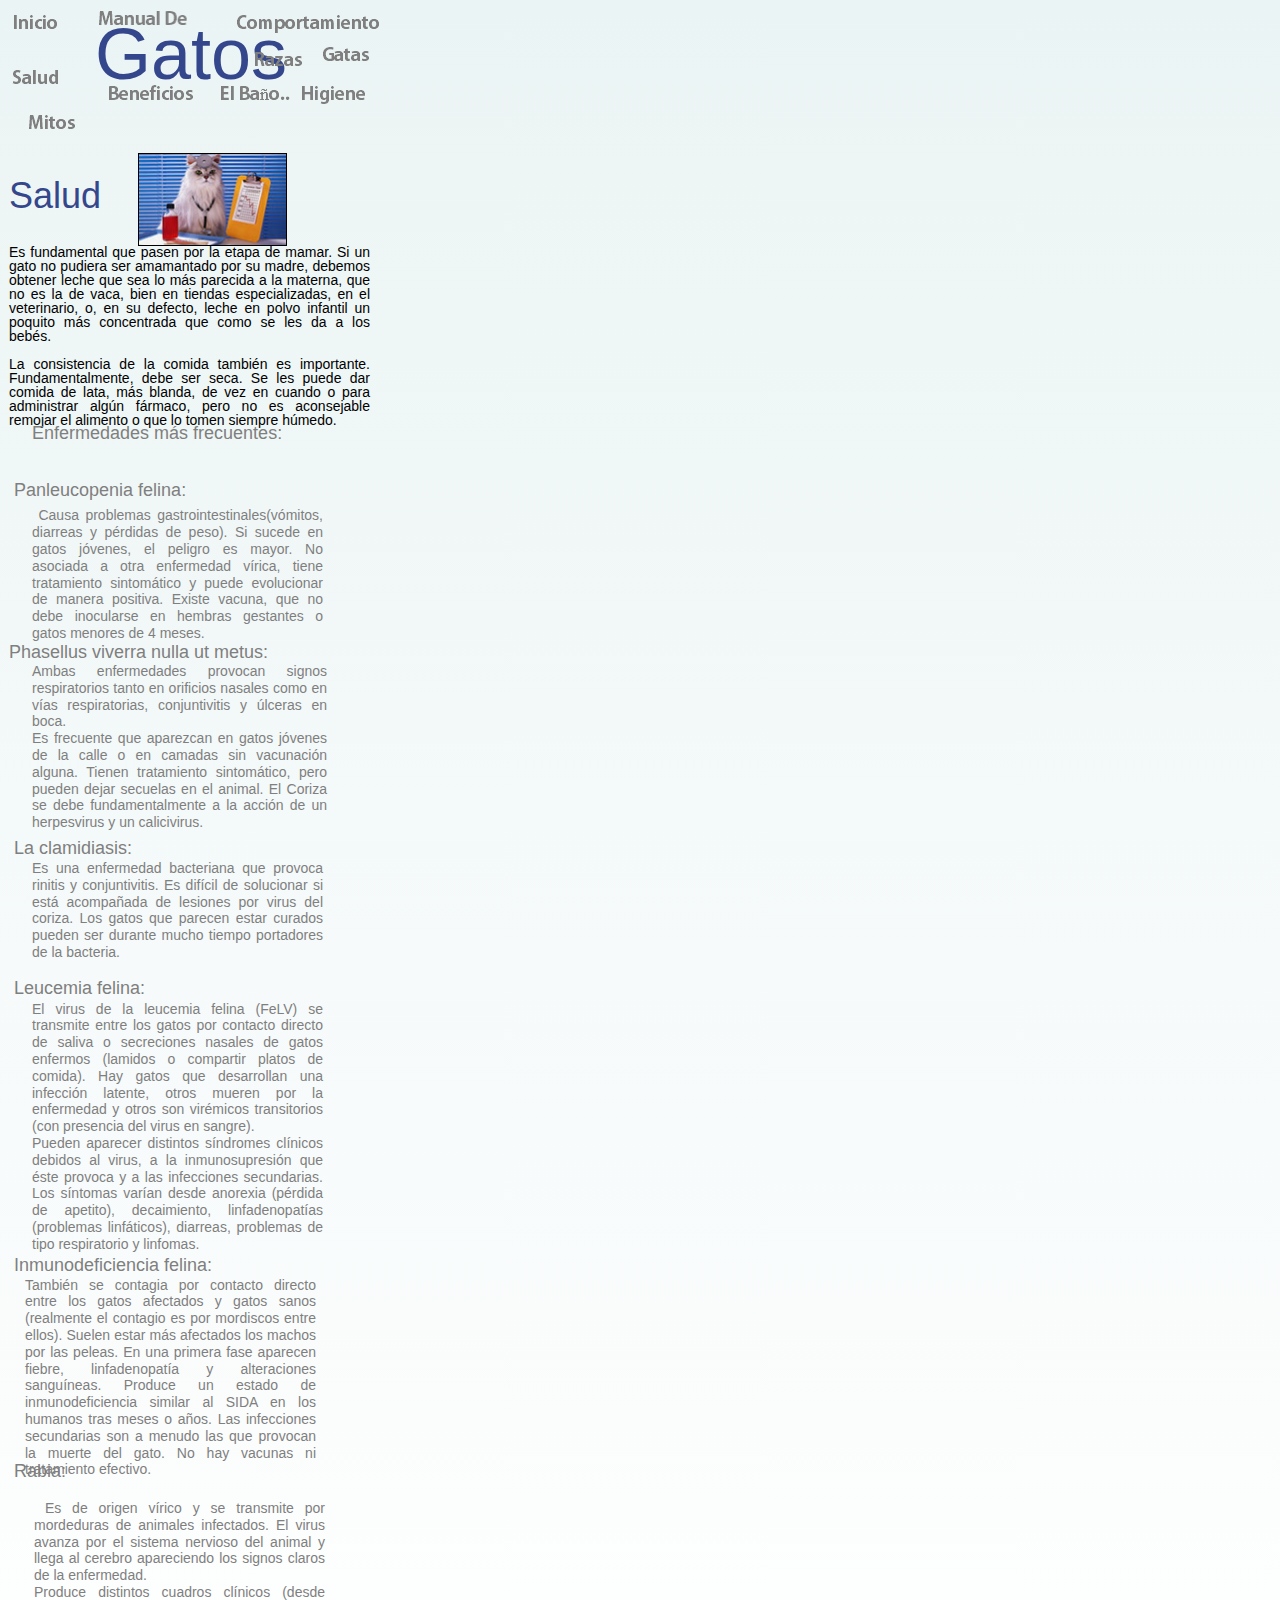
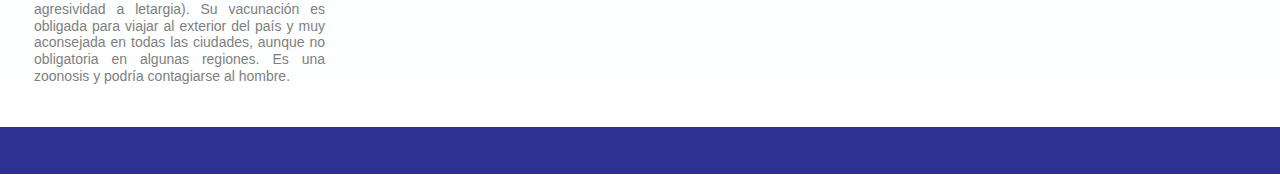
<file: salud.html>
<!DOCTYPE html>
<html class="html">
 <head>

  <meta http-equiv="Content-type" content="text/html;charset=UTF-8"/>
  <meta name="generator" content="7.3.5.244"/>
  <title>Salud</title>
  <meta name="viewport" content="width=380"/>
  <!-- CSS -->
  <link rel="stylesheet" type="text/css" href="css/site_global.css?205027949"/>
  <link rel="stylesheet" type="text/css" href="css/master_page-master.css?4206547950"/>
  <link rel="stylesheet" type="text/css" href="css/salud.css?4185729696" id="pagesheet"/>
  <!--[if lt IE 9]>
  <link rel="stylesheet" type="text/css" href="css/iefonts_salud.css?4008583048"/>
  <![endif]-->
  <!-- Other scripts -->
  <script type="text/javascript">
   document.documentElement.className += ' js';
var __adobewebfontsappname__ = "muse";
</script>
  <!-- JS includes -->
  <script type="text/javascript">
   document.write('\x3Cscript src="' + (document.location.protocol == 'https:' ? 'https:' : 'http:') + '//webfonts.creativecloud.com/germania-one:n4:all;source-sans-pro:n4,n2:all.js" type="text/javascript">\x3C/script>');
</script>
   </head>
 <body>

  <div class="clearfix" id="page"><!-- column -->
   <div class="position_content" id="page_position_content">
    <div class="clearfix colelem" id="ppmenuu2624"><!-- group -->
     <div class="clearfix grpelem" id="pmenuu2624"><!-- column -->
      <ul class="MenuBar clearfix colelem" id="menuu2624"><!-- horizontal box -->
       <li class="MenuItemContainer clearfix grpelem" id="u2641"><!-- vertical box -->
        <a class="nonblock nontext MenuItem MenuItemWithSubMenu clearfix colelem" id="u2644" href="index.html"><!-- horizontal box --><img class="MenuItemLabel NoWrap grpelem" id="u2645" alt="Inicio" src="images/blank.gif"/><!-- state-based BG images --></a>
       </li>
      </ul>
      <ul class="MenuBar clearfix colelem" id="menuu2649"><!-- horizontal box -->
       <li class="MenuItemContainer clearfix grpelem" id="u2650"><!-- vertical box -->
        <a class="nonblock nontext MenuItem MenuItemWithSubMenu MuseMenuActive clearfix colelem" id="u2651" href="salud.html"><!-- horizontal box --><img class="MenuItemLabel NoWrap grpelem" id="u2652" alt="Salud" src="images/blank.gif"/><!-- state-based BG images --></a>
       </li>
      </ul>
      <ul class="MenuBar clearfix colelem" id="menuu3129"><!-- horizontal box -->
       <li class="MenuItemContainer clearfix grpelem" id="u3130"><!-- vertical box -->
        <a class="nonblock nontext MenuItem MenuItemWithSubMenu clearfix colelem" id="u3131" href="mitos.html"><!-- horizontal box --><img class="MenuItemLabel NoWrap grpelem" id="u3134" alt="Mitos" src="images/blank.gif"/><!-- state-based BG images --></a>
       </li>
      </ul>
     </div>
     <div class="clearfix grpelem" id="u2621"><!-- group -->
      <a class="nonblock nontext clearfix grpelem" id="u2622-4" href="index.html"><!-- content --><p>Gatos</p></a>
      <a class="nonblock nontext grpelem" id="u2623-4" href="index.html"><!-- rasterized frame --><img id="u2623-4_img" src="images/u2623-4.png" alt="Manual De" width="213" height="35"/></a>
     </div>
     <ul class="MenuBar clearfix grpelem" id="menuu2674"><!-- horizontal box -->
      <li class="MenuItemContainer clearfix grpelem" id="u2692"><!-- vertical box -->
       <a class="nonblock nontext MenuItem MenuItemWithSubMenu clearfix colelem" id="u2695" href="comportamiento.html"><!-- horizontal box --><img class="MenuItemLabel NoWrap grpelem" id="u2698" alt="Comportamiento" src="images/blank.gif"/><!-- state-based BG images --></a>
      </li>
     </ul>
     <ul class="MenuBar clearfix grpelem" id="menuu2699"><!-- horizontal box -->
      <li class="MenuItemContainer clearfix grpelem" id="u2716"><!-- vertical box -->
       <a class="nonblock nontext MenuItem MenuItemWithSubMenu clearfix colelem" id="u2717" href="gatas.html"><!-- horizontal box --><img class="MenuItemLabel NoWrap grpelem" id="u2718" alt="Gatas" src="images/blank.gif"/><!-- state-based BG images --></a>
      </li>
     </ul>
     <ul class="MenuBar clearfix grpelem" id="menuu3032"><!-- horizontal box -->
      <li class="MenuItemContainer clearfix grpelem" id="u3033"><!-- vertical box -->
       <a class="nonblock nontext MenuItem MenuItemWithSubMenu clearfix colelem" id="u3034" href="razas.html"><!-- horizontal box --><img class="MenuItemLabel NoWrap grpelem" id="u3037" alt="Razas" src="images/blank.gif"/><!-- state-based BG images --></a>
      </li>
     </ul>
     <ul class="MenuBar clearfix grpelem" id="menuu3105"><!-- horizontal box -->
      <li class="MenuItemContainer clearfix grpelem" id="u3106"><!-- vertical box -->
       <a class="nonblock nontext MenuItem MenuItemWithSubMenu clearfix colelem" id="u3107" href="beneficios.html"><!-- horizontal box --><img class="MenuItemLabel NoWrap grpelem" id="u3110" alt="Beneficios" src="images/blank.gif"/><!-- state-based BG images --></a>
      </li>
     </ul>
     <ul class="MenuBar clearfix grpelem" id="menuu3359"><!-- horizontal box -->
      <li class="MenuItemContainer clearfix grpelem" id="u3360"><!-- vertical box -->
       <a class="nonblock nontext MenuItem MenuItemWithSubMenu clearfix colelem" id="u3363" href="el-bano.html"><!-- horizontal box --><img class="MenuItemLabel NoWrap grpelem" id="u3365" alt="El Baño.." src="images/blank.gif"/><!-- state-based BG images --></a>
      </li>
     </ul>
     <ul class="MenuBar clearfix grpelem" id="menuu3403"><!-- horizontal box -->
      <li class="MenuItemContainer clearfix grpelem" id="u3420"><!-- vertical box -->
       <a class="nonblock nontext MenuItem MenuItemWithSubMenu clearfix colelem" id="u3421" href="higiene.html"><!-- horizontal box --><img class="MenuItemLabel NoWrap grpelem" id="u3422" alt="Higiene" src="images/blank.gif"/><!-- state-based BG images --></a>
      </li>
     </ul>
    </div>
    <div class="clearfix colelem" id="pu2648-3"><!-- group -->
     <div class="clearfix grpelem" id="u2648-3"><!-- content -->
      <p>&nbsp;</p>
     </div>
     <div class="clearfix grpelem" id="u2819-4"><!-- content -->
      <p>Salud</p>
     </div>
     <div class="museBGSize grpelem" id="u3390"><!-- simple frame --></div>
    </div>
    <div class="clearfix colelem" id="pu2820-9"><!-- group -->
     <div class="clearfix grpelem" id="u2820-9"><!-- content -->
      <p id="u2820-2">Es fundamental que pasen por la etapa de mamar. Si un gato no pudiera ser amamantado por su madre, debemos obtener leche que sea lo más parecida a la materna, que no es la de vaca, bien en tiendas especializadas, en el veterinario, o, en su defecto, leche en polvo infantil un poquito más concentrada que como se les da a los bebés.</p>
      <p id="u2820-3">&nbsp;</p>
      <p id="u2820-5">La consistencia de la comida también es importante. Fundamentalmente, debe ser seca. Se les puede dar comida de lata, más blanda, de vez en cuando o para administrar algún fármaco, pero no es aconsejable remojar el alimento o que lo tomen siempre húmedo.</p>
      <p id="u2820-6">&nbsp;</p>
      <p id="u2820-7">&nbsp;</p>
     </div>
     <a class="nonblock nontext clearfix grpelem" id="u3351-4" href="comportamiento.html"><!-- content --><p>Enfermedades más frecuentes:</p></a>
    </div>
    <a class="nonblock nontext clearfix colelem" id="u2821-4" href="comportamiento.html"><!-- content --><p>Panleucopenia felina:</p></a>
    <div class="clearfix colelem" id="pu3153-3"><!-- group -->
     <div class="clearfix grpelem" id="u3153-3"><!-- content -->
      <p>&nbsp;</p>
     </div>
     <div class="clearfix grpelem" id="u2822-5"><!-- content -->
      <p id="u2822-2">&nbsp;Causa problemas gastrointestinales(vómitos, diarreas y pérdidas de peso). Si sucede en gatos jóvenes, el peligro es mayor. No asociada a otra enfermedad vírica, tiene tratamiento sintomático y puede evolucionar de manera positiva. Existe vacuna, que no debe inocularse en hembras gestantes o gatos menores de 4 meses.</p>
      <p id="u2822-3">&nbsp;</p>
     </div>
     <a class="nonblock nontext clearfix grpelem" id="u2823-4" href="comportamiento.html"><!-- content --><p>Phasellus viverra nulla ut metus:</p></a>
    </div>
    <div class="clearfix colelem" id="pu2824-7"><!-- group -->
     <div class="clearfix grpelem" id="u2824-7"><!-- content -->
      <p id="u2824-2">Ambas enfermedades provocan signos respiratorios tanto en orificios nasales como en vías respiratorias, conjuntivitis y úlceras en boca.</p>
      <p id="u2824-4">Es frecuente que aparezcan en gatos jóvenes de la calle o en camadas sin vacunación alguna. Tienen tratamiento sintomático, pero pueden dejar secuelas en el animal. El Coriza se debe fundamentalmente a la acción de un herpesvirus y un calicivirus.</p>
      <p id="u2824-5">&nbsp;</p>
     </div>
     <a class="nonblock nontext clearfix grpelem" id="u2825-4" href="comportamiento.html"><!-- content --><p>La clamidiasis:</p></a>
    </div>
    <div class="clearfix colelem" id="u2826-5"><!-- content -->
     <p id="u2826-2">Es una enfermedad bacteriana que provoca rinitis y conjuntivitis. Es difícil de solucionar si está acompañada de lesiones por virus del coriza. Los gatos que parecen estar curados pueden ser durante mucho tiempo portadores de la bacteria.</p>
     <p id="u2826-3">&nbsp;</p>
    </div>
    <a class="nonblock nontext clearfix colelem" id="u3383-4" href="comportamiento.html"><!-- content --><p>Leucemia felina:</p></a>
    <div class="clearfix colelem" id="pu3384-7"><!-- group -->
     <div class="clearfix grpelem" id="u3384-7"><!-- content -->
      <p id="u3384-2">El virus de la leucemia felina (FeLV) se transmite entre los gatos por contacto directo de saliva o secreciones nasales de gatos enfermos (lamidos o compartir platos de comida). Hay gatos que desarrollan una infección latente, otros mueren por la enfermedad y otros son virémicos transitorios (con presencia del virus en sangre).</p>
      <p id="u3384-4">Pueden aparecer distintos síndromes clínicos debidos al virus, a la inmunosupresión que éste provoca y a las infecciones secundarias. Los síntomas varían desde anorexia (pérdida de apetito), decaimiento, linfadenopatías (problemas linfáticos), diarreas, problemas de tipo respiratorio y linfomas.</p>
      <p id="u3384-5">&nbsp;</p>
     </div>
     <a class="nonblock nontext clearfix grpelem" id="u3385-4" href="comportamiento.html"><!-- content --><p>Inmunodeficiencia felina:</p></a>
    </div>
    <div class="clearfix colelem" id="pu3386-5"><!-- group -->
     <div class="clearfix grpelem" id="u3386-5"><!-- content -->
      <p id="u3386-2">También se contagia por contacto directo entre los gatos afectados y gatos sanos (realmente el contagio es por mordiscos entre ellos). Suelen estar más afectados los machos por las peleas. En una primera fase aparecen fiebre, linfadenopatía y alteraciones sanguíneas. Produce un estado de inmunodeficiencia similar al SIDA en los humanos tras meses o años. Las infecciones secundarias son a menudo las que provocan la muerte del gato. No hay vacunas ni tratamiento efectivo.</p>
      <p id="u3386-3">&nbsp;</p>
     </div>
     <a class="nonblock nontext clearfix grpelem" id="u3388-4" href="comportamiento.html"><!-- content --><p>Rabia:</p></a>
    </div>
    <div class="clearfix colelem" id="u3389-8"><!-- content -->
     <p id="u3389-2">&nbsp;Es de origen vírico y se transmite por mordeduras de animales infectados. El virus avanza por el sistema nervioso del animal y llega al cerebro apareciendo los signos claros de la enfermedad.</p>
     <p id="u3389-4">Produce distintos cuadros clínicos (desde agresividad a letargia). Su vacunación es obligada para viajar al exterior del país y muy aconsejada en todas las ciudades, aunque no obligatoria en algunas regiones. Es una zoonosis y podría contagiarse al hombre.</p>
     <p id="u3389-5">&nbsp;</p>
     <p id="u3389-6">&nbsp;</p>
    </div>
    <div class="verticalspacer"></div>
    <div class="clearfix colelem" id="u2755-4"><!-- content -->
     <p>Copyright 2013&nbsp;&nbsp;&nbsp; Company name</p>
    </div>
    <div class="browser_width colelem" id="u3155"><!-- simple frame --></div>
   </div>
  </div>
  <div class="preload_images">
   <img class="preload" src="images/u2645-a.png" alt=""/>
   <img class="preload" src="images/u2652-a.png" alt=""/>
   <img class="preload" src="images/u3134-a.png" alt=""/>
   <img class="preload" src="images/u2698-a.png" alt=""/>
   <img class="preload" src="images/u2718-a.png" alt=""/>
   <img class="preload" src="images/u3037-a.png" alt=""/>
   <img class="preload" src="images/u3110-a.png" alt=""/>
   <img class="preload" src="images/u3365-a.png" alt=""/>
   <img class="preload" src="images/u3422-a.png" alt=""/>
  </div>
  <!-- JS includes -->
  <script type="text/javascript">
   if (document.location.protocol != 'https:') document.write('\x3Cscript src="http://musecdn.businesscatalyst.com/scripts/4.0/jquery-1.8.3.min.js" type="text/javascript">\x3C/script>');
</script>
  <script type="text/javascript">
   window.jQuery || document.write('\x3Cscript src="scripts/jquery-1.8.3.min.js" type="text/javascript">\x3C/script>');
</script>
  <script src="scripts/museutils.js?4291592202" type="text/javascript"></script>
  <script src="scripts/jquery.musemenu.js?3788803530" type="text/javascript"></script>
  <script src="scripts/jquery.musepolyfill.bgsize.js?291134478" type="text/javascript"></script>
  <script src="scripts/jquery.tobrowserwidth.js?3842421675" type="text/javascript"></script>
  <script src="scripts/jquery.watch.js?4068933136" type="text/javascript"></script>
  <!-- Other scripts -->
  <script type="text/javascript">
   $(document).ready(function() { try {
Muse.Utils.transformMarkupToFixBrowserProblemsPreInit();/* body */
$('.browser_width').toBrowserWidth();/* browser width elements */
Muse.Utils.prepHyperlinks(false);/* body */
Muse.Utils.initWidget('.MenuBar', function(elem) { return $(elem).museMenu(); });/* unifiedNavBar */
Muse.Utils.fullPage('#page');/* 100% height page */
Muse.Utils.showWidgetsWhenReady();/* body */
Muse.Utils.transformMarkupToFixBrowserProblems();/* body */
} catch(e) { Muse.Assert.fail('Error calling selector function:' + e); }});
</script>
   </body>
</html>
</file>
<file: css/site_global.css>
html
{
	min-height: 100%;
	min-width: 100%;
	-ms-text-size-adjust: none;
}

body,div,dl,dt,dd,ul,ol,li,h1,h2,h3,h4,h5,h6,pre,code,form,fieldset,legend,input,button,textarea,p,blockquote,th,td,a
{
	margin: 0;
	padding: 0;
	border-width: 0;
	-webkit-transform-origin: left top;
	-ms-transform-origin: left top;
	-o-transform-origin: left top;
	transform-origin: left top;
}

table
{
	border-collapse: collapse;
	border-spacing: 0;
}

fieldset,img
{
	border: 0;
	-webkit-transform-origin: left top;
	-ms-transform-origin: left top;
	-o-transform-origin: left top;
	transform-origin: left top;
}

address,caption,cite,code,dfn,em,strong,th,var,optgroup
{
	font-style: inherit;
	font-weight: inherit;
}

del,ins
{
	text-decoration: none;
}

li
{
	list-style: none;
}

caption,th
{
	text-align: left;
}

h1,h2,h3,h4,h5,h6
{
	font-size: 100%;
	font-weight: inherit;
}

input,button,textarea,select,optgroup,option
{
	font-family: inherit;
	font-size: inherit;
	font-style: inherit;
	font-weight: inherit;
}

body
{
	font-family: Arial, Helvetica Neue, Helvetica, sans-serif;
	text-align: left;
	font-size: 14px;
	line-height: 1.2;
	word-wrap: break-word;
	text-rendering: optimizeLegibility;/* kerning, primarily */
}

@media screen and (-webkit-min-device-pixel-ratio:0)
{
	body { text-rendering:auto; }
}

a:link
{
	color: #0000FF;
	text-decoration: underline;
}

a:visited
{
	color: #800080;
	text-decoration: underline;
}

a:hover
{
	color: #0000FF;
	text-decoration: underline;
}

a:active
{
	color: #EE0000;
	text-decoration: underline;
}

a.nontext /* used to override default properties of 'a' tag */
{
	color: black;
	text-decoration: none;
	font-style: normal;
	font-weight: normal;
}

.normal_text
{
	color: #000000;
	font-family: Arial, Helvetica Neue, Helvetica, sans-serif;
	font-size: 14px;
	font-style: normal;
	font-weight: normal;
	letter-spacing: 0px;
	line-height: 1.2;
	text-align: left;
	text-decoration: none;
	text-indent: 0px;
	vertical-align: 0px;
	padding: 0px;
}

.SubHeading---Blue
{
	color: #35478C;
	font-family: source-sans-pro, sans-serif;
	font-size: 30px;
	font-weight: 400;
	padding: 0px;
}

.SubHeading---Yellow
{
	color: #F68D1E;
	font-family: source-sans-pro, sans-serif;
	font-size: 30px;
	font-weight: 400;
	padding: 0px;
}

.Page-Main-heading---Blue
{
	color: #35478C;
	font-family: source-sans-pro, sans-serif;
	font-size: 36px;
	font-weight: 400;
	padding: 0px;
}

.Page-Main-Heading---Yellow
{
	color: #F68D1E;
	font-family: source-sans-pro, sans-serif;
	font-size: 36px;
	font-weight: 400;
	padding: 0px;
}

.TabbedPanelsTab
{
	white-space: nowrap;
}

.MenuBar  .MenuBarView, .MenuBar  .SubMenuView /* Resets for ul and li in menus */
{
	display: block;
	list-style: none;
}

.MenuBar .SubMenu
{
	display: none;
	position: absolute;
}

.NoWrap
{
	white-space: nowrap;
	word-wrap: normal;
}

.rootelem /* the root of the artwork tree */
{
	margin-left: auto;
	margin-right: auto;
}

.colelem /* a child element of a column */
{
	display: inline;
	float: left;
	clear: both;
}

.grpelem /* a child element of a group */
{
	display: inline;
	float: left;
}

.clearfix:after /* force a container to fit around floated items */
{
	content: "\0020";
	visibility: hidden;
	display: block;
	height: 0;
	clear: both;
}

*:first-child+html .clearfix /* IE7 */
{
	zoom: 1;
}

.clip_frame /* used to clip the contents as in the case of an image frame */
{
	overflow: hidden;
}

.inclusion_context /* context for positioning a group of elements that share the same height */
{
	display: table;
	table-layout: fixed;
	width: 0.01px;
}

.inclelem /* element of an inclusion context */
{
	display: table-cell;
	vertical-align: top;
}

.f3s_mid /* 3-slice frame, middle slice */
{
	background-repeat: repeat;
}

.f3s_top,.f3s_bot /* 3-slice frame, top slice */
{
	background-repeat: no-repeat;
}

.f9s_top_left, .f9s_bot_left /* 9-slice frame, left corner slice */
{
	background-repeat: no-repeat;
	background-position: left;
}

.f9s_top_right, .f9s_bot_right /* 9-slice frame, right corner slice */
{
	background-repeat: no-repeat;
	background-position: right;
}

.f9s_top_mid, .f9s_bot_mid /* 9-slice frame, top/bottom horizontal slice */
{
	background-repeat: repeat-x;
	background-position: 0px 0px;
}

.f9s_mid_left /* 9-slice frame, left vertical slice */
{
	background-repeat: repeat-y;
	background-position: left;
}

.f9s_mid_right /* 9-slice frame, right vertical slice */
{
	background-repeat: repeat-y;
	background-position: right;
}

.f9s_center /* 9-slice frame, center slice */
{
	background-repeat: repeat;
	background-position: 0px 0px;
}

.popup_anchor /* anchors an abspos popup */
{
	position: relative;
	width: 0px;
	height: 0px;
}

.popup_element
{
	z-index: 100000;
}

.pointer_cursor
{
	cursor: pointer;
}

span.wrap /* used to force wrap after floated array when nested inside a paragraph */
{
	content: '';
	clear: left;
	display: block;
}

span.actAsInlineDiv /* used to simulate a DIV with inline display when already nested inside a paragraph */
{
	display: inline-block;
}

.position_content,.excludeFromNormalFlow /* used when child content is larger than parent */
{
	float: left;
}

.preload_images /* used to preload images used in non-default states */
{
	position: absolute;
	overflow: hidden;
	left: -9999px;
	top: -9999px;
	height: 1px;
	width: 1px;
}

preload /* used to specifiy the dimension of preload item */
{
	height: 1px;
	width: 1px;
}

.animateStates
{
	-webkit-transition: 0.3s ease-in-out;
	-moz-transition: 0.3s ease-in-out;
	-o-transition: 0.3s ease-in-out;
	transition: 0.3s ease-in-out;
}

input:focus,textarea:focus /* remove default focussed input styling */
{
	outline: none;
}

textarea
{
	resize: none;
	overflow: auto;
}

.fld-prompt /* form placeholders cursor behavior */
{
	pointer-events: none;
}

.wrapped-input /* form inputs & placeholders let div styling show thru */
{
	position: absolute;
	top: 0;
	left: 0;
	background: transparent;
	border: none;
}

.submit-btn /* form submit buttons on top of sibling elements */
{
	z-index: 50000;
}

.anchor_item /* used to specify anchor properties */
{
	width: 22px;
	height: 18px;
}

.MenuBar .SubMenuVisible, .MenuBarVertical .SubMenuVisible, .MenuBar .SubMenu .SubMenuVisible,.popup_element.Active,span.actAsPara,.actAsDiv,a.nonblock.nontext,img.block
{
	display: block;
}

.ose_ei
{
	visibility: hidden;
	z-index: 0;
}

.widget_invisible,.js .invi,.js .mse_pre_init,.js .an_invi /* used to hide the widget before loaded */
{
	visibility: hidden;
}

.no_vert_scroll
{
	overflow-y: hidden;
}

.always_vert_scroll
{
	overflow-y: scroll;
}

.always_horz_scroll
{
	overflow-x: scroll;
}

.popup_element.Inactive,.js .disn,.hidden
{
	display: none;
}

.fullscreen
{
	overflow: hidden;
	left: 0px;
	top: 0px;
	position: fixed;
	height: 100%;
	width: 100%;
	-moz-box-sizing: border-box;
	-webkit-box-sizing: border-box;
	-ms-box-sizing: border-box;
	box-sizing: border-box;
}

.scroll_wrapper
{
	position: absolute;
	overflow: auto;
	left: 0px;
	right: 0px;
	top: 0px;
	bottom: 0px;
	padding-top: 0px;
	padding-bottom: 0px;
	margin-top: 0px;
	margin-bottom: 0px;
}

.MenuBar .MenuItemContainer,.SlideShowContentPanel .fullscreen img
{
	position: relative;
}

.accordion_wrapper
{
	display: inline;
	float: left;
	width: 0px;
}
</file>
<file: css/master_page-master.css>
#u2645
{
	vertical-align: top;
	background: url("../images/u2645.png") no-repeat 0px 0px;
	position: relative;
}

#u2644.MuseMenuActive #u2645
{
	background: url("../images/u2645-a.png") no-repeat 0px 0px;
}

.MenuItem /* unifiedNavBar */
{
	cursor: pointer;
}

#u2652
{
	vertical-align: top;
	background: url("../images/u2652.png") no-repeat 0px 0px;
	position: relative;
}

#u2651.MuseMenuActive #u2652
{
	background: url("../images/u2652-a.png") no-repeat 0px 0px;
}

#u3134
{
	vertical-align: top;
	background: url("../images/u3134.png") no-repeat 0px 0px;
	position: relative;
}

#u3131.MuseMenuActive #u3134
{
	background: url("../images/u3134-a.png") no-repeat 0px 0px;
}

#u2622-4
{
	font-size: 72px;
	color: #35478C;
	font-family: germania-one, sans-serif;
	font-weight: 400;
	position: relative;
}

#u2623-4_img
{
	display: block;
	vertical-align: top;
}

#u2698
{
	vertical-align: top;
	background: url("../images/u2698.png") no-repeat 0px 0px;
	position: relative;
}

#u2695.MuseMenuActive #u2698
{
	background: url("../images/u2698-a.png") no-repeat 0px 0px;
}

#u2718
{
	vertical-align: top;
	background: url("../images/u2718.png") no-repeat 0px 0px;
	position: relative;
}

#u2717.MuseMenuActive #u2718
{
	background: url("../images/u2718-a.png") no-repeat 0px 0px;
}

#u3037
{
	vertical-align: top;
	background: url("../images/u3037.png") no-repeat 0px 0px;
	position: relative;
}

#u3034.MuseMenuActive #u3037
{
	background: url("../images/u3037-a.png") no-repeat 0px 0px;
}

#u3110
{
	vertical-align: top;
	background: url("../images/u3110.png") no-repeat 0px 0px;
	position: relative;
}

#u3107.MuseMenuActive #u3110
{
	background: url("../images/u3110-a.png") no-repeat 0px 0px;
}

#u3365
{
	vertical-align: top;
	background: url("../images/u3365.png") no-repeat 0px 0px;
	position: relative;
}

#u3363.MuseMenuActive #u3365
{
	background: url("../images/u3365-a.png") no-repeat 0px 0px;
}

#u3422
{
	vertical-align: top;
	background: url("../images/u3422.png") no-repeat 0px 0px;
	position: relative;
}

#u3421.MuseMenuActive #u3422
{
	background: url("../images/u3422-a.png") no-repeat 0px 0px;
}

#menuu2624,#u2641,#u2644,#menuu2649,#u2650,#u2651,#menuu3129,#u3130,#u3131,#u2621,#u2623-4,#menuu2674,#u2692,#u2695,#menuu2699,#u2716,#u2717,#menuu3032,#u3033,#u3034,#menuu3105,#u3106,#u3107,#menuu3359,#u3360,#u3363,#menuu3403,#u3420,#u3421,#u2648-3,#u3153-3
{
	position: relative;
}

#u2755-4
{
	border-style: solid;
	border-color: #FFFFFF;
	background-color: transparent;
	opacity: 0.7;
	-ms-filter: "progid:DXImageTransform.Microsoft.Alpha(Opacity=70)";
	filter: alpha(opacity=70);
	text-align: center;
	font-size: 14px;
	color: #FFFFFF;
	font-family: source-sans-pro, sans-serif;
	font-weight: 200;
	position: relative;
	border-width: 1px 0px 0px;
}

#u3155
{
	border-color: #000000;
	background-color: #2E3192;
	position: relative;
}
</file>
<file: css/index.css>
@-ms-viewport
{
	width: 380px;
}

@-webkit-viewport
{
	width: 380px;
}

@-o-viewport
{
	width: 380px;
}

@-moz-viewport
{
	width: 380px;
}

@viewport
{
	width: 380px;
}

.html
{
	background-color: #EBF4F4;
	background: -webkit-gradient(linear, center top, center bottom, from(#EBF4F4),color-stop(100%, #FFFFFF));
	background: -webkit-linear-gradient(top,#EBF4F4 ,#FFFFFF 100%);
	background: -moz-linear-gradient(top,#EBF4F4 ,#FFFFFF 100%);
	background: -ms-linear-gradient(top,#EBF4F4 ,#FFFFFF 100%);
	background: -o-linear-gradient(top,#EBF4F4 ,#FFFFFF 100%);
	background: linear-gradient(to bottom,#EBF4F4 ,#FFFFFF 100%);
	filter: progid:DXImageTransform.Microsoft.gradient(startColorstr=#FFEBF4F4, endColorstr=#FFFFFFFF, GradientType=0);
	-ms-filter: "progid:DXImageTransform.Microsoft.gradient(startColorstr='#FFEBF4F4', endColorstr='#FFFFFFFF', GradientType=0)";
}

#page
{
	z-index: 1;
	width: 380px;
	min-height: 977.95px;
	padding-bottom: 0px;
}

#page_position_content
{
	margin-top: 5px;
	margin-bottom: 1px;
}

#ppmenuu2624
{
	width: 0.01px;
	padding-bottom: 6px;
	position: relative;
}

#pmenuu2624
{
	width: 0.01px;
	padding-bottom: 0px;
	position: relative;
	margin-right: -10000px;
	margin-top: 6px;
}

#menuu2624
{
	z-index: 11;
	width: 71px;
}

#menuu2649
{
	z-index: 20;
	width: 71px;
	margin-top: 21px;
}

#u2641,#u2650
{
	width: 71px;
	min-height: 34px;
	margin-right: -10000px;
}

#u2644,#u2651
{
	width: 71px;
}

#u2645,#u2652
{
	height: 22px;
	width: 71px;
	margin-right: -10000px;
}

#menuu3129
{
	z-index: 54;
	width: 68px;
	margin-left: 17px;
	margin-top: 11px;
}

#u2621
{
	z-index: 2;
	width: 238px;
	margin-right: -10000px;
	margin-top: 2px;
	left: 95px;
}

#u2622-4
{
	z-index: 3;
	width: 238px;
	min-height: 90px;
	margin-right: -10000px;
	margin-top: 4px;
}

#u2623-4
{
	z-index: 7;
	width: 214px;
	margin-right: -10000px;
	left: 3px;
}

#menuu2674
{
	z-index: 26;
	width: 144px;
	margin-right: -10000px;
	margin-top: 6px;
	left: 236px;
}

#u2692
{
	width: 144px;
	min-height: 34px;
	margin-right: -10000px;
}

#u2695
{
	width: 144px;
}

#u2698
{
	height: 22px;
	width: 144px;
	margin-right: -10000px;
}

#menuu2699
{
	z-index: 32;
	width: 68px;
	margin-right: -10000px;
	margin-top: 38px;
	left: 311px;
}

#menuu3032
{
	z-index: 42;
	width: 68px;
	margin-right: -10000px;
	margin-top: 43px;
	left: 244px;
}

#menuu3105
{
	z-index: 48;
	width: 85px;
	margin-right: -10000px;
	margin-top: 77px;
	left: 108px;
}

#u3106
{
	width: 85px;
	min-height: 34px;
	margin-right: -10000px;
}

#u3107
{
	width: 85px;
}

#u3110
{
	height: 22px;
	width: 85px;
	margin-right: -10000px;
}

#menuu3359
{
	z-index: 64;
	width: 70px;
	margin-right: -10000px;
	margin-top: 77px;
	left: 220px;
}

#u3360
{
	width: 70px;
	min-height: 34px;
	margin-right: -10000px;
}

#u3363
{
	width: 70px;
}

#u3365
{
	height: 22px;
	width: 70px;
	margin-right: -10000px;
}

#menuu3403
{
	z-index: 70;
	width: 68px;
	margin-right: -10000px;
	margin-top: 77px;
	left: 299px;
}

#u3130,#u2716,#u3033,#u3420
{
	width: 68px;
	min-height: 34px;
	margin-right: -10000px;
}

#u3131,#u2717,#u3034,#u3421
{
	width: 68px;
}

#u3134,#u2718,#u3037,#u3422
{
	height: 22px;
	width: 68px;
	margin-right: -10000px;
}

#u2648-3
{
	z-index: 17;
	width: 5px;
	margin-left: 476px;
	margin-top: 1px;
}

#u3168
{
	z-index: 83;
	width: 263px;
	height: 198px;
	border-width: 1px;
	border-style: solid;
	border-color: #000000;
	margin-left: 27px;
	margin-top: 12px;
	position: relative;
	background: #FFFFFF url("../images/home_2-u3168-fr.jpg") no-repeat center center;
	background-size: cover !important;
}

#pu3153-3
{
	width: 0.01px;
	margin-top: 45px;
	position: relative;
}

#u3153-3
{
	z-index: 60;
	width: 5px;
	margin-right: -10000px;
	margin-top: 77px;
}

#u2767-7
{
	z-index: 76;
	width: 359px;
	min-height: 112px;
	text-align: justify;
	font-size: 30px;
	color: #7F7F7F;
	font-family: source-sans-pro, sans-serif;
	font-weight: 400;
	position: relative;
	margin-right: -10000px;
	left: 11px;
}

#u3175
{
	z-index: 84;
	width: 235px;
	height: 162px;
	border-width: 1px;
	border-style: solid;
	border-color: #000000;
	margin-left: 109px;
	margin-top: 28px;
	position: relative;
	background: #FFFFFF url("../images/dsc00014-u3175-fr.jpg") no-repeat center top;
	background-size: cover !important;
}

#u2755-4
{
	z-index: 38;
	width: 367px;
	min-height: 29px;
	margin-left: 7px;
	margin-top: 26px;
}

#u3155
{
	z-index: 63;
	width: 380px;
	height: 47px;
	margin-top: 4px;
}

#page .verticalspacer
{
	clear: both;
}
</file>
<file: css/iefonts_index.css>
.SubHeading---Blue,.SubHeading---Yellow,.Page-Main-heading---Blue,.Page-Main-Heading---Yellow
{
	font-family: source-sans-pro-n2, sans-serif;
}

#u2622-4
{
	font-family: germania-one-n4, sans-serif;
}

#u2755-4
{
	font-family: source-sans-pro-n2, sans-serif;
}

#u2767-7
{
	font-family: source-sans-pro-n2, sans-serif;
}
</file>
<file: css/beneficios.css>
@-ms-viewport
{
	width: 380px;
}

@-webkit-viewport
{
	width: 380px;
}

@-o-viewport
{
	width: 380px;
}

@-moz-viewport
{
	width: 380px;
}

@viewport
{
	width: 380px;
}

.html
{
	background-color: #EBF4F4;
	background: -webkit-gradient(linear, center top, center bottom, from(#EBF4F4),color-stop(100%, #FFFFFF));
	background: -webkit-linear-gradient(top,#EBF4F4 ,#FFFFFF 100%);
	background: -moz-linear-gradient(top,#EBF4F4 ,#FFFFFF 100%);
	background: -ms-linear-gradient(top,#EBF4F4 ,#FFFFFF 100%);
	background: -o-linear-gradient(top,#EBF4F4 ,#FFFFFF 100%);
	background: linear-gradient(to bottom,#EBF4F4 ,#FFFFFF 100%);
	filter: progid:DXImageTransform.Microsoft.gradient(startColorstr=#FFEBF4F4, endColorstr=#FFFFFFFF, GradientType=0);
	-ms-filter: "progid:DXImageTransform.Microsoft.gradient(startColorstr='#FFEBF4F4', endColorstr='#FFFFFFFF', GradientType=0)";
}

#page
{
	z-index: 1;
	width: 380px;
	min-height: 1080px;
}

#page_position_content
{
	margin-top: 5px;
	margin-bottom: 1px;
}

#ppmenuu2624
{
	width: 0.01px;
	padding-bottom: 6px;
	position: relative;
}

#pmenuu2624
{
	width: 0.01px;
	padding-bottom: 0px;
	position: relative;
	margin-right: -10000px;
	margin-top: 6px;
}

#menuu2624
{
	z-index: 11;
	width: 71px;
}

#menuu2649
{
	z-index: 20;
	width: 71px;
	margin-top: 21px;
}

#u2641,#u2650
{
	width: 71px;
	min-height: 34px;
	margin-right: -10000px;
}

#u2644,#u2651
{
	width: 71px;
}

#u2645,#u2652
{
	height: 22px;
	width: 71px;
	margin-right: -10000px;
}

#menuu3129
{
	z-index: 54;
	width: 68px;
	margin-left: 17px;
	margin-top: 11px;
}

#u2621
{
	z-index: 2;
	width: 238px;
	margin-right: -10000px;
	margin-top: 2px;
	left: 95px;
}

#u2622-4
{
	z-index: 3;
	width: 238px;
	min-height: 90px;
	margin-right: -10000px;
	margin-top: 4px;
}

#u2623-4
{
	z-index: 7;
	width: 214px;
	margin-right: -10000px;
	left: 3px;
}

#menuu2674
{
	z-index: 26;
	width: 144px;
	margin-right: -10000px;
	margin-top: 6px;
	left: 236px;
}

#u2692
{
	width: 144px;
	min-height: 34px;
	margin-right: -10000px;
}

#u2695
{
	width: 144px;
}

#u2698
{
	height: 22px;
	width: 144px;
	margin-right: -10000px;
}

#menuu2699
{
	z-index: 32;
	width: 68px;
	margin-right: -10000px;
	margin-top: 38px;
	left: 311px;
}

#menuu3032
{
	z-index: 42;
	width: 68px;
	margin-right: -10000px;
	margin-top: 43px;
	left: 244px;
}

#menuu3105
{
	z-index: 48;
	width: 85px;
	margin-right: -10000px;
	margin-top: 77px;
	left: 108px;
}

#u3106
{
	width: 85px;
	min-height: 34px;
	margin-right: -10000px;
}

#u3107
{
	width: 85px;
}

#u3110
{
	height: 22px;
	width: 85px;
	margin-right: -10000px;
}

#menuu3359
{
	z-index: 64;
	width: 70px;
	margin-right: -10000px;
	margin-top: 77px;
	left: 220px;
}

#u3360
{
	width: 70px;
	min-height: 34px;
	margin-right: -10000px;
}

#u3363
{
	width: 70px;
}

#u3365
{
	height: 22px;
	width: 70px;
	margin-right: -10000px;
}

#menuu3403
{
	z-index: 70;
	width: 68px;
	margin-right: -10000px;
	margin-top: 77px;
	left: 299px;
}

#u3130,#u2716,#u3033,#u3420
{
	width: 68px;
	min-height: 34px;
	margin-right: -10000px;
}

#u3131,#u2717,#u3034,#u3421
{
	width: 68px;
}

#u3134,#u2718,#u3037,#u3422
{
	height: 22px;
	width: 68px;
	margin-right: -10000px;
}

#pu3603-4
{
	width: 0.01px;
	margin-left: 9px;
	margin-top: 1px;
	position: relative;
}

#u3603-4
{
	z-index: 76;
	width: 159px;
	min-height: 31px;
	position: relative;
	margin-right: -10000px;
	margin-top: 1px;
}

#u2648-3
{
	z-index: 17;
	width: 5px;
	margin-right: -10000px;
	left: 467px;
}

#u3604-4
{
	z-index: 80;
	width: 356px;
	min-height: 61px;
	text-align: justify;
	color: #7F7F7F;
	margin-left: 9px;
	margin-top: 4px;
	position: relative;
}

#pu3612-7
{
	width: 0.01px;
	margin-left: 9px;
	position: relative;
}

#u3612-7
{
	z-index: 85;
	width: 191px;
	min-height: 133px;
	position: relative;
	margin-right: -10000px;
	margin-top: 17px;
}

#u3612-2
{
	color: #7F7F7F;
}

#u3605
{
	z-index: 84;
	width: 164px;
	height: 157px;
	border-width: 1px;
	border-style: solid;
	border-color: #000000;
	margin-bottom: -1px;
	position: relative;
	margin-right: -10000px;
	left: 196px;
	background: #FFFFFF url("../images/281212-1722-u3605-fr.jpg") no-repeat left top;
	background-size: cover !important;
}

#pu3153-3
{
	width: 0.01px;
	position: relative;
}

#u3153-3
{
	z-index: 60;
	width: 5px;
	margin-right: -10000px;
	margin-top: 68px;
}

#u3613-6
{
	z-index: 92;
	width: 365px;
	min-height: 112px;
	text-align: justify;
	color: #7F7F7F;
	position: relative;
	margin-right: -10000px;
	margin-top: 655px;
	left: 8px;
}

#u3614-8
{
	z-index: 98;
	width: 362px;
	min-height: 133px;
	position: relative;
	margin-right: -10000px;
	margin-top: 411px;
	left: 8px;
}

#u3615-8
{
	z-index: 106;
	width: 191px;
	min-height: 143px;
	position: relative;
	margin-right: -10000px;
	margin-top: 270px;
	left: 179px;
}

#u3616-8
{
	z-index: 114;
	width: 362px;
	min-height: 78px;
	position: relative;
	margin-right: -10000px;
	margin-top: 195px;
	left: 9px;
}

#u3617-8
{
	z-index: 122;
	width: 191px;
	min-height: 133px;
	position: relative;
	margin-right: -10000px;
	margin-top: 7px;
	left: 179px;
}

#u3618-8
{
	z-index: 130;
	width: 362px;
	min-height: 94px;
	position: relative;
	margin-right: -10000px;
	margin-top: 556px;
	left: 8px;
}

#u3612-4,#u3614-2,#u3614-4,#u3614-5,#u3615-2,#u3615-4,#u3615-5,#u3616-2,#u3616-4,#u3616-5,#u3617-2,#u3617-4,#u3617-5,#u3618-2,#u3618-4,#u3618-5
{
	text-align: justify;
	color: #7F7F7F;
}

#u3622
{
	z-index: 156;
	width: 164px;
	height: 157px;
	border-width: 1px;
	border-style: solid;
	border-color: #000000;
	position: relative;
	margin-right: -10000px;
	left: 9px;
	background: #FFFFFF url("../images/dsc00073-u3622-fr.jpg") no-repeat right center;
	background-size: cover !important;
}

#u3629
{
	z-index: 157;
	width: 162px;
	height: 120px;
	border-width: 1px;
	border-style: solid;
	border-color: #000000;
	position: relative;
	margin-right: -10000px;
	margin-top: 270px;
	left: 9px;
	background: #FFFFFF url("../images/dsc_0026-u3629-fr.jpg") no-repeat center center;
	background-size: cover !important;
}

#pu3619-6
{
	width: 0.01px;
	margin-left: 8px;
	margin-top: 1px;
	position: relative;
}

#u3619-6
{
	z-index: 138;
	width: 191px;
	min-height: 133px;
	text-align: justify;
	color: #7F7F7F;
	position: relative;
	margin-right: -10000px;
}

#u3637
{
	z-index: 158;
	width: 162px;
	height: 120px;
	border-width: 1px;
	border-style: solid;
	border-color: #000000;
	position: relative;
	margin-right: -10000px;
	margin-top: 17px;
	left: 195px;
	background: #FFFFFF url("../images/020113-2000-u3637-fr.jpg") no-repeat center center;
	background-size: cover !important;
}

#pu3621-6
{
	width: 0.01px;
	margin-left: 7px;
	margin-top: 9px;
	position: relative;
}

#u3621-6
{
	z-index: 150;
	width: 191px;
	min-height: 133px;
	text-align: justify;
	color: #7F7F7F;
	position: relative;
	margin-right: -10000px;
}

#u3644
{
	z-index: 159;
	width: 162px;
	height: 120px;
	border-width: 1px;
	border-style: solid;
	border-color: #000000;
	margin-bottom: -1px;
	position: relative;
	margin-right: -10000px;
	margin-top: 13px;
	left: 201px;
	background: #FFFFFF url("../images/020113-1346-u3644-fr.jpg") no-repeat center center;
	background-size: cover !important;
}

#u3620-6
{
	z-index: 144;
	width: 354px;
	min-height: 103px;
	text-align: justify;
	color: #7F7F7F;
	margin-left: 12px;
	margin-top: 6px;
	position: relative;
}

#u2755-4
{
	z-index: 38;
	width: 367px;
	min-height: 29px;
	margin-left: 7px;
	top: -26px;
	margin-bottom: -26px;
}

#u3155
{
	z-index: 63;
	width: 380px;
	height: 47px;
	margin-top: 4px;
}

#page .verticalspacer
{
	clear: both;
}
</file>
<file: css/iefonts_beneficios.css>
.SubHeading---Blue,.SubHeading---Yellow,.Page-Main-heading---Blue,.Page-Main-Heading---Yellow
{
	font-family: source-sans-pro-n2, sans-serif;
}

#u2622-4
{
	font-family: germania-one-n4, sans-serif;
}

#u2755-4
{
	font-family: source-sans-pro-n2, sans-serif;
}
</file>
<file: css/comportamiento.css>
@-ms-viewport
{
	width: 380px;
}

@-webkit-viewport
{
	width: 380px;
}

@-o-viewport
{
	width: 380px;
}

@-moz-viewport
{
	width: 380px;
}

@viewport
{
	width: 380px;
}

.html
{
	background-color: #EBF4F4;
	background: -webkit-gradient(linear, center top, center bottom, from(#EBF4F4),color-stop(100%, #FFFFFF));
	background: -webkit-linear-gradient(top,#EBF4F4 ,#FFFFFF 100%);
	background: -moz-linear-gradient(top,#EBF4F4 ,#FFFFFF 100%);
	background: -ms-linear-gradient(top,#EBF4F4 ,#FFFFFF 100%);
	background: -o-linear-gradient(top,#EBF4F4 ,#FFFFFF 100%);
	background: linear-gradient(to bottom,#EBF4F4 ,#FFFFFF 100%);
	filter: progid:DXImageTransform.Microsoft.gradient(startColorstr=#FFEBF4F4, endColorstr=#FFFFFFFF, GradientType=0);
	-ms-filter: "progid:DXImageTransform.Microsoft.gradient(startColorstr='#FFEBF4F4', endColorstr='#FFFFFFFF', GradientType=0)";
}

#page
{
	z-index: 1;
	width: 380px;
	min-height: 1080px;
}

#page_position_content
{
	margin-top: 5px;
	margin-bottom: 1px;
}

#ppmenuu2624
{
	width: 0.01px;
	padding-bottom: 6px;
	position: relative;
}

#pmenuu2624
{
	width: 0.01px;
	padding-bottom: 0px;
	position: relative;
	margin-right: -10000px;
	margin-top: 6px;
}

#menuu2624
{
	z-index: 11;
	width: 71px;
}

#menuu2649
{
	z-index: 20;
	width: 71px;
	margin-top: 21px;
}

#u2641,#u2650
{
	width: 71px;
	min-height: 34px;
	margin-right: -10000px;
}

#u2644,#u2651
{
	width: 71px;
}

#u2645,#u2652
{
	height: 22px;
	width: 71px;
	margin-right: -10000px;
}

#menuu3129
{
	z-index: 54;
	width: 68px;
	margin-left: 17px;
	margin-top: 11px;
}

#u2621
{
	z-index: 2;
	width: 238px;
	margin-right: -10000px;
	margin-top: 2px;
	left: 95px;
}

#u2622-4
{
	z-index: 3;
	width: 238px;
	min-height: 90px;
	margin-right: -10000px;
	margin-top: 4px;
}

#u2623-4
{
	z-index: 7;
	width: 214px;
	margin-right: -10000px;
	left: 3px;
}

#menuu2674
{
	z-index: 26;
	width: 144px;
	margin-right: -10000px;
	margin-top: 6px;
	left: 236px;
}

#u2692
{
	width: 144px;
	min-height: 34px;
	margin-right: -10000px;
}

#u2695
{
	width: 144px;
}

#u2698
{
	height: 22px;
	width: 144px;
	margin-right: -10000px;
}

#menuu2699
{
	z-index: 32;
	width: 68px;
	margin-right: -10000px;
	margin-top: 38px;
	left: 311px;
}

#menuu3032
{
	z-index: 42;
	width: 68px;
	margin-right: -10000px;
	margin-top: 43px;
	left: 244px;
}

#menuu3105
{
	z-index: 48;
	width: 85px;
	margin-right: -10000px;
	margin-top: 77px;
	left: 108px;
}

#u3106
{
	width: 85px;
	min-height: 34px;
	margin-right: -10000px;
}

#u3107
{
	width: 85px;
}

#u3110
{
	height: 22px;
	width: 85px;
	margin-right: -10000px;
}

#menuu3359
{
	z-index: 64;
	width: 70px;
	margin-right: -10000px;
	margin-top: 77px;
	left: 220px;
}

#u3360
{
	width: 70px;
	min-height: 34px;
	margin-right: -10000px;
}

#u3363
{
	width: 70px;
}

#u3365
{
	height: 22px;
	width: 70px;
	margin-right: -10000px;
}

#menuu3403
{
	z-index: 70;
	width: 68px;
	margin-right: -10000px;
	margin-top: 77px;
	left: 299px;
}

#u3130,#u2716,#u3033,#u3420
{
	width: 68px;
	min-height: 34px;
	margin-right: -10000px;
}

#u3131,#u2717,#u3034,#u3421
{
	width: 68px;
}

#u3134,#u2718,#u3037,#u3422
{
	height: 22px;
	width: 68px;
	margin-right: -10000px;
}

#pu2837-4
{
	width: 0.01px;
	margin-left: 6px;
	margin-top: 1px;
	position: relative;
}

#u2837-4
{
	z-index: 76;
	width: 292px;
	min-height: 46px;
	font-size: 36px;
	color: #35478C;
	font-family: source-sans-pro, sans-serif;
	font-weight: 400;
	position: relative;
	margin-right: -10000px;
	margin-top: 7px;
}

#u2648-3
{
	z-index: 17;
	width: 5px;
	margin-right: -10000px;
	left: 470px;
}

#pu3563-4
{
	width: 0.01px;
	margin-left: 12px;
	margin-top: 3px;
	position: relative;
}

#u3563-4
{
	z-index: 80;
	width: 150px;
	min-height: 125px;
	text-align: justify;
	color: #7F7F7F;
	position: relative;
	margin-right: -10000px;
	margin-top: 30px;
}

#u3564
{
	z-index: 84;
	width: 203px;
	height: 172px;
	border-style: none;
	border-color: transparent;
	position: relative;
	margin-right: -10000px;
	left: 155px;
	background: #FFFFFF url("../images/lenguaje-cola-gatos-1-u3564-fr.png") no-repeat center center;
	background-size: cover !important;
}

#pu3153-3
{
	width: 0.01px;
	margin-top: 2px;
	position: relative;
}

#u3153-3
{
	z-index: 60;
	width: 5px;
	margin-right: -10000px;
	margin-top: 121px;
}

#u3571-26
{
	z-index: 85;
	width: 353px;
	min-height: 1081px;
	position: relative;
	margin-right: -10000px;
	left: 12px;
}

#u3571-2,#u3571-3,#u3571-5,#u3571-6,#u3571-8,#u3571-9,#u3571-11,#u3571-12,#u3571-14,#u3571-15,#u3571-17,#u3571-18,#u3571-20,#u3571-21,#u3571-23
{
	text-align: justify;
	color: #7F7F7F;
}

#u2755-4
{
	z-index: 38;
	width: 367px;
	min-height: 29px;
	margin-left: 7px;
	top: -26px;
	margin-bottom: -26px;
}

#u3155
{
	z-index: 63;
	width: 380px;
	height: 47px;
	margin-top: 4px;
}

#page .verticalspacer
{
	clear: both;
}
</file>
<file: css/iefonts_comportamiento.css>
.SubHeading---Blue,.SubHeading---Yellow,.Page-Main-heading---Blue,.Page-Main-Heading---Yellow
{
	font-family: source-sans-pro-n2, sans-serif;
}

#u2622-4
{
	font-family: germania-one-n4, sans-serif;
}

#u2755-4
{
	font-family: source-sans-pro-n2, sans-serif;
}

#u2837-4
{
	font-family: source-sans-pro-n2, sans-serif;
}
</file>
<file: css/gatas.css>
@-ms-viewport
{
	width: 380px;
}

@-webkit-viewport
{
	width: 380px;
}

@-o-viewport
{
	width: 380px;
}

@-moz-viewport
{
	width: 380px;
}

@viewport
{
	width: 380px;
}

.html
{
	background-color: #EBF4F4;
	background: -webkit-gradient(linear, center top, center bottom, from(#EBF4F4),color-stop(100%, #FFFFFF));
	background: -webkit-linear-gradient(top,#EBF4F4 ,#FFFFFF 100%);
	background: -moz-linear-gradient(top,#EBF4F4 ,#FFFFFF 100%);
	background: -ms-linear-gradient(top,#EBF4F4 ,#FFFFFF 100%);
	background: -o-linear-gradient(top,#EBF4F4 ,#FFFFFF 100%);
	background: linear-gradient(to bottom,#EBF4F4 ,#FFFFFF 100%);
	filter: progid:DXImageTransform.Microsoft.gradient(startColorstr=#FFEBF4F4, endColorstr=#FFFFFFFF, GradientType=0);
	-ms-filter: "progid:DXImageTransform.Microsoft.gradient(startColorstr='#FFEBF4F4', endColorstr='#FFFFFFFF', GradientType=0)";
}

#page
{
	z-index: 1;
	width: 380px;
	min-height: 1080px;
}

#page_position_content
{
	margin-top: 5px;
	margin-bottom: 1px;
}

#ppmenuu2624
{
	width: 0.01px;
	padding-bottom: 6px;
	position: relative;
}

#pmenuu2624
{
	width: 0.01px;
	padding-bottom: 0px;
	position: relative;
	margin-right: -10000px;
	margin-top: 6px;
}

#menuu2624
{
	z-index: 11;
	width: 71px;
}

#menuu2649
{
	z-index: 20;
	width: 71px;
	margin-top: 21px;
}

#u2641,#u2650
{
	width: 71px;
	min-height: 34px;
	margin-right: -10000px;
}

#u2644,#u2651
{
	width: 71px;
}

#u2645,#u2652
{
	height: 22px;
	width: 71px;
	margin-right: -10000px;
}

#menuu3129
{
	z-index: 54;
	width: 68px;
	margin-left: 17px;
	margin-top: 11px;
}

#u2621
{
	z-index: 2;
	width: 238px;
	margin-right: -10000px;
	margin-top: 2px;
	left: 95px;
}

#u2622-4
{
	z-index: 3;
	width: 238px;
	min-height: 90px;
	margin-right: -10000px;
	margin-top: 4px;
}

#u2623-4
{
	z-index: 7;
	width: 214px;
	margin-right: -10000px;
	left: 3px;
}

#menuu2674
{
	z-index: 26;
	width: 144px;
	margin-right: -10000px;
	margin-top: 6px;
	left: 236px;
}

#u2692
{
	width: 144px;
	min-height: 34px;
	margin-right: -10000px;
}

#u2695
{
	width: 144px;
}

#u2698
{
	height: 22px;
	width: 144px;
	margin-right: -10000px;
}

#menuu2699
{
	z-index: 32;
	width: 68px;
	margin-right: -10000px;
	margin-top: 38px;
	left: 311px;
}

#menuu3032
{
	z-index: 42;
	width: 68px;
	margin-right: -10000px;
	margin-top: 43px;
	left: 244px;
}

#menuu3105
{
	z-index: 48;
	width: 85px;
	margin-right: -10000px;
	margin-top: 77px;
	left: 108px;
}

#u3106
{
	width: 85px;
	min-height: 34px;
	margin-right: -10000px;
}

#u3107
{
	width: 85px;
}

#u3110
{
	height: 22px;
	width: 85px;
	margin-right: -10000px;
}

#menuu3359
{
	z-index: 64;
	width: 70px;
	margin-right: -10000px;
	margin-top: 77px;
	left: 220px;
}

#u3360
{
	width: 70px;
	min-height: 34px;
	margin-right: -10000px;
}

#u3363
{
	width: 70px;
}

#u3365
{
	height: 22px;
	width: 70px;
	margin-right: -10000px;
}

#menuu3403
{
	z-index: 70;
	width: 68px;
	margin-right: -10000px;
	margin-top: 77px;
	left: 299px;
}

#u3130,#u2716,#u3033,#u3420
{
	width: 68px;
	min-height: 34px;
	margin-right: -10000px;
}

#u3131,#u2717,#u3034,#u3421
{
	width: 68px;
}

#u3134,#u2718,#u3037,#u3422
{
	height: 22px;
	width: 68px;
	margin-right: -10000px;
}

#pu3461-4
{
	width: 0.01px;
	margin-left: 11px;
	margin-top: 1px;
	position: relative;
}

#u3461-4
{
	z-index: 76;
	width: 234px;
	min-height: 1px;
	position: relative;
	margin-right: -10000px;
	margin-top: 1px;
}

#u2648-3
{
	z-index: 17;
	width: 5px;
	margin-right: -10000px;
	left: 465px;
}

#u3462-4
{
	z-index: 80;
	width: 159px;
	min-height: 1px;
	font-size: 18px;
	margin-left: 111px;
	margin-top: 3px;
	position: relative;
}

#pu3463-4
{
	width: 0.01px;
	margin-left: 11px;
	margin-top: 24px;
	position: relative;
}

#u3463-4
{
	z-index: 84;
	width: 175px;
	min-height: 188px;
	text-align: justify;
	color: #7F7F7F;
	position: relative;
	margin-right: -10000px;
}

#u3465
{
	z-index: 92;
	width: 169px;
	height: 157px;
	border-width: 1px;
	border-style: solid;
	border-color: #000000;
	position: relative;
	margin-right: -10000px;
	margin-top: 4px;
	left: 192px;
	background: #FFFFFF url("../images/celo-u3465-fr.jpg") no-repeat center center;
	background-size: cover !important;
}

#u3464-4
{
	z-index: 88;
	width: 362px;
	min-height: 9px;
	text-align: justify;
	color: #7F7F7F;
	margin-left: 11px;
	position: relative;
}

#pu3153-3
{
	width: 0.01px;
	margin-top: 10px;
	position: relative;
}

#u3153-3
{
	z-index: 60;
	width: 5px;
	margin-right: -10000px;
}

#u3557-4
{
	z-index: 94;
	width: 159px;
	min-height: 1px;
	font-size: 18px;
	position: relative;
	margin-right: -10000px;
	margin-top: 6px;
	left: 214px;
}

#pu3550
{
	width: 0.01px;
	margin-left: 17px;
	margin-top: 11px;
	position: relative;
}

#u3550
{
	z-index: 93;
	width: 168px;
	height: 158px;
	border-width: 1px;
	border-style: solid;
	border-color: #000000;
	position: relative;
	margin-right: -10000px;
	margin-top: 4px;
	background: #FFFFFF url("../images/dsc00006-u3550-fr.jpg") no-repeat center center;
	background-size: cover !important;
}

#u3558-6
{
	z-index: 98;
	width: 175px;
	min-height: 158px;
	text-align: justify;
	color: #7F7F7F;
	position: relative;
	margin-right: -10000px;
	left: 181px;
}

#u3559-6
{
	z-index: 104;
	width: 356px;
	min-height: 4px;
	text-align: justify;
	color: #7F7F7F;
	position: relative;
	margin-right: -10000px;
	margin-top: 173px;
}

#u3560-25
{
	z-index: 110;
	width: 356px;
	min-height: 252px;
	text-align: justify;
	color: #7F7F7F;
	margin-left: 17px;
	margin-top: 12px;
	position: relative;
}

#u2755-4
{
	z-index: 38;
	width: 367px;
	min-height: 29px;
	margin-left: 7px;
	top: -26px;
	margin-bottom: -26px;
}

#u3155
{
	z-index: 63;
	width: 380px;
	height: 47px;
	margin-top: 4px;
}

#page .verticalspacer
{
	clear: both;
}
</file>
<file: css/iefonts_gatas.css>
.SubHeading---Blue,.SubHeading---Yellow,.Page-Main-heading---Blue,.Page-Main-Heading---Yellow
{
	font-family: source-sans-pro-n2, sans-serif;
}

#u2622-4
{
	font-family: germania-one-n4, sans-serif;
}

#u2755-4
{
	font-family: source-sans-pro-n2, sans-serif;
}
</file>
<file: css/higiene.css>
@-ms-viewport
{
	width: 380px;
}

@-webkit-viewport
{
	width: 380px;
}

@-o-viewport
{
	width: 380px;
}

@-moz-viewport
{
	width: 380px;
}

@viewport
{
	width: 380px;
}

.html
{
	background-color: #EBF4F4;
	background: -webkit-gradient(linear, center top, center bottom, from(#EBF4F4),color-stop(100%, #FFFFFF));
	background: -webkit-linear-gradient(top,#EBF4F4 ,#FFFFFF 100%);
	background: -moz-linear-gradient(top,#EBF4F4 ,#FFFFFF 100%);
	background: -ms-linear-gradient(top,#EBF4F4 ,#FFFFFF 100%);
	background: -o-linear-gradient(top,#EBF4F4 ,#FFFFFF 100%);
	background: linear-gradient(to bottom,#EBF4F4 ,#FFFFFF 100%);
	filter: progid:DXImageTransform.Microsoft.gradient(startColorstr=#FFEBF4F4, endColorstr=#FFFFFFFF, GradientType=0);
	-ms-filter: "progid:DXImageTransform.Microsoft.gradient(startColorstr='#FFEBF4F4', endColorstr='#FFFFFFFF', GradientType=0)";
}

#page
{
	z-index: 1;
	width: 380px;
	min-height: 1079.95px;
	padding-bottom: 0px;
}

#page_position_content
{
	margin-top: 5px;
	margin-bottom: 1px;
}

#ppmenuu2624
{
	width: 0.01px;
	padding-bottom: 6px;
	position: relative;
}

#pmenuu2624
{
	width: 0.01px;
	padding-bottom: 0px;
	position: relative;
	margin-right: -10000px;
	margin-top: 6px;
}

#menuu2624
{
	z-index: 11;
	width: 71px;
}

#menuu2649
{
	z-index: 20;
	width: 71px;
	margin-top: 21px;
}

#u2641,#u2650
{
	width: 71px;
	min-height: 34px;
	margin-right: -10000px;
}

#u2644,#u2651
{
	width: 71px;
}

#u2645,#u2652
{
	height: 22px;
	width: 71px;
	margin-right: -10000px;
}

#menuu3129
{
	z-index: 54;
	width: 68px;
	margin-left: 17px;
	margin-top: 11px;
}

#u2621
{
	z-index: 2;
	width: 238px;
	margin-right: -10000px;
	margin-top: 2px;
	left: 95px;
}

#u2622-4
{
	z-index: 3;
	width: 238px;
	min-height: 90px;
	margin-right: -10000px;
	margin-top: 4px;
}

#u2623-4
{
	z-index: 7;
	width: 214px;
	margin-right: -10000px;
	left: 3px;
}

#menuu2674
{
	z-index: 26;
	width: 144px;
	margin-right: -10000px;
	margin-top: 6px;
	left: 236px;
}

#u2692
{
	width: 144px;
	min-height: 34px;
	margin-right: -10000px;
}

#u2695
{
	width: 144px;
}

#u2698
{
	height: 22px;
	width: 144px;
	margin-right: -10000px;
}

#menuu2699
{
	z-index: 32;
	width: 68px;
	margin-right: -10000px;
	margin-top: 38px;
	left: 311px;
}

#menuu3032
{
	z-index: 42;
	width: 68px;
	margin-right: -10000px;
	margin-top: 43px;
	left: 244px;
}

#menuu3105
{
	z-index: 48;
	width: 85px;
	margin-right: -10000px;
	margin-top: 77px;
	left: 108px;
}

#u3106
{
	width: 85px;
	min-height: 34px;
	margin-right: -10000px;
}

#u3107
{
	width: 85px;
}

#u3110
{
	height: 22px;
	width: 85px;
	margin-right: -10000px;
}

#menuu3359
{
	z-index: 64;
	width: 70px;
	margin-right: -10000px;
	margin-top: 77px;
	left: 220px;
}

#u3360
{
	width: 70px;
	min-height: 34px;
	margin-right: -10000px;
}

#u3363
{
	width: 70px;
}

#u3365
{
	height: 22px;
	width: 70px;
	margin-right: -10000px;
}

#menuu3403
{
	z-index: 70;
	width: 68px;
	margin-right: -10000px;
	margin-top: 77px;
	left: 299px;
}

#u3130,#u2716,#u3033,#u3420
{
	width: 68px;
	min-height: 34px;
	margin-right: -10000px;
}

#u3131,#u2717,#u3034,#u3421
{
	width: 68px;
}

#u3134,#u2718,#u3037,#u3422
{
	height: 22px;
	width: 68px;
	margin-right: -10000px;
}

#pu3427-4
{
	width: 0.01px;
	margin-left: 8px;
	margin-top: 1px;
	position: relative;
}

#u3427-4
{
	z-index: 76;
	width: 296px;
	min-height: 8px;
	position: relative;
	margin-right: -10000px;
	margin-top: 7px;
}

#u2648-3
{
	z-index: 17;
	width: 5px;
	margin-right: -10000px;
	left: 468px;
}

#pu3153-3
{
	width: 0.01px;
	margin-top: 32px;
	position: relative;
}

#u3153-3
{
	z-index: 60;
	width: 5px;
	margin-right: -10000px;
	margin-top: 277px;
}

#u3428-5
{
	z-index: 80;
	width: 177px;
	min-height: 173px;
	position: relative;
	margin-right: -10000px;
	left: 13px;
}

#u3429
{
	z-index: 85;
	width: 174px;
	height: 148px;
	border-width: 1px;
	border-style: solid;
	border-color: #000000;
	position: relative;
	margin-right: -10000px;
	left: 194px;
	background: #FFFFFF url("../images/veterinario-3-u3429-fr.jpg") no-repeat center center;
	background-size: cover !important;
}

#u3436-5
{
	z-index: 86;
	width: 152px;
	min-height: 158px;
	position: relative;
	margin-right: -10000px;
	margin-top: 167px;
	left: 217px;
}

#u3437
{
	z-index: 91;
	width: 197px;
	height: 156px;
	border-width: 1px;
	border-style: solid;
	border-color: #000000;
	position: relative;
	margin-right: -10000px;
	margin-top: 164px;
	left: 13px;
	background: #FFFFFF url("../images/comiendo-u3437-fr.jpg") no-repeat center center;
	background-size: cover !important;
}

#u3444-5
{
	z-index: 92;
	width: 356px;
	min-height: 12px;
	margin-left: 13px;
	margin-top: 8px;
	position: relative;
}

#u3445-5
{
	z-index: 97;
	width: 356px;
	min-height: 75px;
	margin-left: 13px;
	position: relative;
}

#pu3446
{
	width: 0.01px;
	margin-left: 13px;
	top: -7px;
	margin-bottom: -7px;
	position: relative;
}

#u3446
{
	z-index: 102;
	width: 157px;
	height: 129px;
	border-width: 1px;
	border-style: solid;
	border-color: #000000;
	margin-bottom: -1px;
	position: relative;
	margin-right: -10000px;
	background: #FFFFFF url("../images/ccalle-u3446-fr.jpg") no-repeat center center;
	background-size: cover !important;
}

#u3453
{
	z-index: 103;
	width: 157px;
	height: 129px;
	border-width: 1px;
	border-style: solid;
	border-color: #000000;
	margin-bottom: -1px;
	position: relative;
	margin-right: -10000px;
	left: 189px;
	background: #FFFFFF url("../images/vacuna-u3453-fr.jpg") no-repeat center center;
	background-size: cover !important;
}

#u3460-5
{
	z-index: 104;
	width: 347px;
	min-height: 106px;
	margin-left: 13px;
	margin-top: 36px;
	position: relative;
}

#u3428-2,#u3436-2,#u3444-2,#u3445-2,#u3460-2
{
	text-align: justify;
	color: #7F7F7F;
}

#u2755-4
{
	z-index: 38;
	width: 367px;
	min-height: 29px;
	margin-left: 7px;
	margin-top: 47px;
}

#u3155
{
	z-index: 63;
	width: 380px;
	height: 47px;
	margin-top: 4px;
}

#page .verticalspacer
{
	clear: both;
}
</file>
<file: css/iefonts_higiene.css>
.SubHeading---Blue,.SubHeading---Yellow,.Page-Main-heading---Blue,.Page-Main-Heading---Yellow
{
	font-family: source-sans-pro-n2, sans-serif;
}

#u2622-4
{
	font-family: germania-one-n4, sans-serif;
}

#u2755-4
{
	font-family: source-sans-pro-n2, sans-serif;
}
</file>
<file: css/mitos.css>
@-ms-viewport
{
	width: 380px;
}

@-webkit-viewport
{
	width: 380px;
}

@-o-viewport
{
	width: 380px;
}

@-moz-viewport
{
	width: 380px;
}

@viewport
{
	width: 380px;
}

.html
{
	background-color: #EBF4F4;
	background: -webkit-gradient(linear, center top, center bottom, from(#EBF4F4),color-stop(100%, #FFFFFF));
	background: -webkit-linear-gradient(top,#EBF4F4 ,#FFFFFF 100%);
	background: -moz-linear-gradient(top,#EBF4F4 ,#FFFFFF 100%);
	background: -ms-linear-gradient(top,#EBF4F4 ,#FFFFFF 100%);
	background: -o-linear-gradient(top,#EBF4F4 ,#FFFFFF 100%);
	background: linear-gradient(to bottom,#EBF4F4 ,#FFFFFF 100%);
	filter: progid:DXImageTransform.Microsoft.gradient(startColorstr=#FFEBF4F4, endColorstr=#FFFFFFFF, GradientType=0);
	-ms-filter: "progid:DXImageTransform.Microsoft.gradient(startColorstr='#FFEBF4F4', endColorstr='#FFFFFFFF', GradientType=0)";
}

#page
{
	z-index: 1;
	width: 380px;
	min-height: 1080px;
}

#page_position_content
{
	margin-top: 5px;
	margin-bottom: 1px;
}

#ppmenuu2624
{
	width: 0.01px;
	padding-bottom: 6px;
	position: relative;
}

#pmenuu2624
{
	width: 0.01px;
	padding-bottom: 0px;
	position: relative;
	margin-right: -10000px;
	margin-top: 6px;
}

#menuu2624
{
	z-index: 11;
	width: 71px;
}

#menuu2649
{
	z-index: 20;
	width: 71px;
	margin-top: 21px;
}

#u2641,#u2650
{
	width: 71px;
	min-height: 34px;
	margin-right: -10000px;
}

#u2644,#u2651
{
	width: 71px;
}

#u2645,#u2652
{
	height: 22px;
	width: 71px;
	margin-right: -10000px;
}

#menuu3129
{
	z-index: 54;
	width: 68px;
	margin-left: 17px;
	margin-top: 11px;
}

#u2621
{
	z-index: 2;
	width: 238px;
	margin-right: -10000px;
	margin-top: 2px;
	left: 95px;
}

#u2622-4
{
	z-index: 3;
	width: 238px;
	min-height: 90px;
	margin-right: -10000px;
	margin-top: 4px;
}

#u2623-4
{
	z-index: 7;
	width: 214px;
	margin-right: -10000px;
	left: 3px;
}

#menuu2674
{
	z-index: 26;
	width: 144px;
	margin-right: -10000px;
	margin-top: 6px;
	left: 236px;
}

#u2692
{
	width: 144px;
	min-height: 34px;
	margin-right: -10000px;
}

#u2695
{
	width: 144px;
}

#u2698
{
	height: 22px;
	width: 144px;
	margin-right: -10000px;
}

#menuu2699
{
	z-index: 32;
	width: 68px;
	margin-right: -10000px;
	margin-top: 38px;
	left: 311px;
}

#menuu3032
{
	z-index: 42;
	width: 68px;
	margin-right: -10000px;
	margin-top: 43px;
	left: 244px;
}

#menuu3105
{
	z-index: 48;
	width: 85px;
	margin-right: -10000px;
	margin-top: 77px;
	left: 108px;
}

#u3106
{
	width: 85px;
	min-height: 34px;
	margin-right: -10000px;
}

#u3107
{
	width: 85px;
}

#u3110
{
	height: 22px;
	width: 85px;
	margin-right: -10000px;
}

#menuu3359
{
	z-index: 64;
	width: 70px;
	margin-right: -10000px;
	margin-top: 77px;
	left: 220px;
}

#u3360
{
	width: 70px;
	min-height: 34px;
	margin-right: -10000px;
}

#u3363
{
	width: 70px;
}

#u3365
{
	height: 22px;
	width: 70px;
	margin-right: -10000px;
}

#menuu3403
{
	z-index: 70;
	width: 68px;
	margin-right: -10000px;
	margin-top: 77px;
	left: 299px;
}

#u3130,#u2716,#u3033,#u3420
{
	width: 68px;
	min-height: 34px;
	margin-right: -10000px;
}

#u3131,#u2717,#u3034,#u3421
{
	width: 68px;
}

#u3134,#u2718,#u3037,#u3422
{
	height: 22px;
	width: 68px;
	margin-right: -10000px;
}

#pu3651-4
{
	width: 0.01px;
	margin-left: 14px;
	margin-top: 1px;
	position: relative;
}

#u3651-4
{
	z-index: 76;
	width: 227px;
	min-height: 38px;
	position: relative;
	margin-right: -10000px;
	margin-top: 1px;
}

#u2648-3
{
	z-index: 17;
	width: 5px;
	margin-right: -10000px;
	left: 462px;
}

#u3652-4
{
	z-index: 80;
	width: 351px;
	min-height: 57px;
	text-align: justify;
	color: #7F7F7F;
	margin-left: 15px;
	margin-top: 5px;
	position: relative;
}

#u3655-4
{
	z-index: 92;
	width: 351px;
	min-height: 57px;
	text-align: justify;
	color: #7F7F7F;
	margin-left: 15px;
	margin-top: 13px;
	position: relative;
}

#u3654-4
{
	z-index: 88;
	width: 351px;
	min-height: 57px;
	text-align: justify;
	color: #7F7F7F;
	margin-left: 15px;
	margin-top: 13px;
	position: relative;
}

#pu3153-3
{
	width: 0.01px;
	margin-top: 6px;
	position: relative;
}

#u3153-3
{
	z-index: 60;
	width: 5px;
	margin-right: -10000px;
	margin-top: 23px;
}

#u3653-4
{
	z-index: 84;
	width: 351px;
	min-height: 57px;
	text-align: justify;
	color: #7F7F7F;
	position: relative;
	margin-right: -10000px;
	left: 15px;
}

#u3656-4
{
	z-index: 96;
	width: 351px;
	min-height: 57px;
	text-align: justify;
	color: #7F7F7F;
	margin-left: 15px;
	margin-top: 12px;
	position: relative;
}

#u3657-4
{
	z-index: 100;
	width: 351px;
	min-height: 57px;
	text-align: justify;
	color: #7F7F7F;
	margin-left: 15px;
	margin-top: 12px;
	position: relative;
}

#u3661-4
{
	z-index: 116;
	width: 351px;
	min-height: 57px;
	text-align: justify;
	color: #7F7F7F;
	margin-left: 15px;
	margin-top: 9px;
	position: relative;
}

#u3660-4
{
	z-index: 112;
	width: 351px;
	min-height: 57px;
	text-align: justify;
	color: #7F7F7F;
	margin-left: 15px;
	margin-top: 9px;
	position: relative;
}

#u3659-4
{
	z-index: 108;
	width: 351px;
	min-height: 57px;
	text-align: justify;
	color: #7F7F7F;
	margin-left: 15px;
	margin-top: 9px;
	position: relative;
}

#u3658-4
{
	z-index: 104;
	width: 351px;
	min-height: 57px;
	text-align: justify;
	color: #7F7F7F;
	margin-left: 15px;
	margin-top: 10px;
	position: relative;
}

#u2755-4
{
	z-index: 38;
	width: 367px;
	min-height: 29px;
	margin-left: 7px;
	top: -26px;
	margin-bottom: -26px;
}

#u3155
{
	z-index: 63;
	width: 380px;
	height: 47px;
	margin-top: 4px;
}

#page .verticalspacer
{
	clear: both;
}
</file>
<file: css/iefonts_mitos.css>
.SubHeading---Blue,.SubHeading---Yellow,.Page-Main-heading---Blue,.Page-Main-Heading---Yellow
{
	font-family: source-sans-pro-n2, sans-serif;
}

#u2622-4
{
	font-family: germania-one-n4, sans-serif;
}

#u2755-4
{
	font-family: source-sans-pro-n2, sans-serif;
}
</file>
<file: css/razas.css>
@-ms-viewport
{
	width: 380px;
}

@-webkit-viewport
{
	width: 380px;
}

@-o-viewport
{
	width: 380px;
}

@-moz-viewport
{
	width: 380px;
}

@viewport
{
	width: 380px;
}

.html
{
	background-color: #EBF4F4;
	background: -webkit-gradient(linear, center top, center bottom, from(#EBF4F4),color-stop(100%, #FFFFFF));
	background: -webkit-linear-gradient(top,#EBF4F4 ,#FFFFFF 100%);
	background: -moz-linear-gradient(top,#EBF4F4 ,#FFFFFF 100%);
	background: -ms-linear-gradient(top,#EBF4F4 ,#FFFFFF 100%);
	background: -o-linear-gradient(top,#EBF4F4 ,#FFFFFF 100%);
	background: linear-gradient(to bottom,#EBF4F4 ,#FFFFFF 100%);
	filter: progid:DXImageTransform.Microsoft.gradient(startColorstr=#FFEBF4F4, endColorstr=#FFFFFFFF, GradientType=0);
	-ms-filter: "progid:DXImageTransform.Microsoft.gradient(startColorstr='#FFEBF4F4', endColorstr='#FFFFFFFF', GradientType=0)";
}

#page
{
	z-index: 1;
	width: 380px;
	min-height: 1079.95px;
	padding-bottom: 0px;
}

#page_position_content
{
	margin-top: 5px;
	margin-bottom: 1px;
}

#ppmenuu2624
{
	width: 0.01px;
	padding-bottom: 6px;
	position: relative;
}

#pmenuu2624
{
	width: 0.01px;
	padding-bottom: 0px;
	position: relative;
	margin-right: -10000px;
	margin-top: 6px;
}

#menuu2624
{
	z-index: 11;
	width: 71px;
}

#menuu2649
{
	z-index: 20;
	width: 71px;
	margin-top: 21px;
}

#u2641,#u2650
{
	width: 71px;
	min-height: 34px;
	margin-right: -10000px;
}

#u2644,#u2651
{
	width: 71px;
}

#u2645,#u2652
{
	height: 22px;
	width: 71px;
	margin-right: -10000px;
}

#menuu3129
{
	z-index: 54;
	width: 68px;
	margin-left: 17px;
	margin-top: 11px;
}

#u2621
{
	z-index: 2;
	width: 238px;
	margin-right: -10000px;
	margin-top: 2px;
	left: 95px;
}

#u2622-4
{
	z-index: 3;
	width: 238px;
	min-height: 90px;
	margin-right: -10000px;
	margin-top: 4px;
}

#u2623-4
{
	z-index: 7;
	width: 214px;
	margin-right: -10000px;
	left: 3px;
}

#menuu2674
{
	z-index: 26;
	width: 144px;
	margin-right: -10000px;
	margin-top: 6px;
	left: 236px;
}

#u2692
{
	width: 144px;
	min-height: 34px;
	margin-right: -10000px;
}

#u2695
{
	width: 144px;
}

#u2698
{
	height: 22px;
	width: 144px;
	margin-right: -10000px;
}

#menuu2699
{
	z-index: 32;
	width: 68px;
	margin-right: -10000px;
	margin-top: 38px;
	left: 311px;
}

#menuu3032
{
	z-index: 42;
	width: 68px;
	margin-right: -10000px;
	margin-top: 43px;
	left: 244px;
}

#menuu3105
{
	z-index: 48;
	width: 85px;
	margin-right: -10000px;
	margin-top: 77px;
	left: 108px;
}

#u3106
{
	width: 85px;
	min-height: 34px;
	margin-right: -10000px;
}

#u3107
{
	width: 85px;
}

#u3110
{
	height: 22px;
	width: 85px;
	margin-right: -10000px;
}

#menuu3359
{
	z-index: 64;
	width: 70px;
	margin-right: -10000px;
	margin-top: 77px;
	left: 220px;
}

#u3360
{
	width: 70px;
	min-height: 34px;
	margin-right: -10000px;
}

#u3363
{
	width: 70px;
}

#u3365
{
	height: 22px;
	width: 70px;
	margin-right: -10000px;
}

#menuu3403
{
	z-index: 70;
	width: 68px;
	margin-right: -10000px;
	margin-top: 77px;
	left: 299px;
}

#u3130,#u2716,#u3033,#u3420
{
	width: 68px;
	min-height: 34px;
	margin-right: -10000px;
}

#u3131,#u2717,#u3034,#u3421
{
	width: 68px;
}

#u3134,#u2718,#u3037,#u3422
{
	height: 22px;
	width: 68px;
	margin-right: -10000px;
}

#pu2809-4
{
	width: 0.01px;
	margin-left: 9px;
	margin-top: 1px;
	position: relative;
}

#u2809-4
{
	z-index: 76;
	width: 358px;
	min-height: 46px;
	position: relative;
	margin-right: -10000px;
	margin-top: 3px;
}

#u2648-3
{
	z-index: 17;
	width: 5px;
	margin-right: -10000px;
	left: 468px;
}

#pu3200
{
	width: 0.01px;
	margin-left: 11px;
	margin-top: 10px;
	position: relative;
}

#u3200
{
	z-index: 80;
	width: 54px;
	height: 47px;
	border-width: 1px;
	border-style: solid;
	border-color: #000000;
	position: relative;
	margin-right: -10000px;
	background: #FFFFFF url("../images/gato-silvestre-bosque-noruega-u3200-fr.jpg") no-repeat center center;
	background-size: cover !important;
}

#u3228
{
	z-index: 96;
	width: 290px;
	border-width: 1px;
	border-style: solid;
	border-color: #0000FF;
	background-color: #FFFFFF;
	padding-bottom: 8px;
	margin-bottom: -1px;
	position: relative;
	margin-right: -10000px;
	margin-top: 2px;
	left: 65px;
}

#u3245-4
{
	z-index: 112;
	width: 273px;
	min-height: 30px;
	font-size: 18px;
	color: #0071BC;
	font-family: germania-one, sans-serif;
	font-weight: 400;
	position: relative;
	margin-right: -10000px;
	margin-top: 9px;
	left: 5px;
}

#u3214
{
	z-index: 87;
	width: 54px;
	height: 47px;
	border-width: 1px;
	border-style: solid;
	border-color: #000000;
	margin-bottom: -1px;
	position: relative;
	margin-right: -10000px;
	background: #FFFFFF url("../images/raza-gato-absinio-u3214-fr.jpg") no-repeat center center;
	background-size: cover !important;
}

#u3233
{
	z-index: 101;
	width: 290px;
	border-width: 1px;
	border-style: solid;
	border-color: #0000FF;
	background-color: #FFFFFF;
	padding-bottom: 7px;
	margin-bottom: -1px;
	position: relative;
	margin-right: -10000px;
	left: 65px;
}

#u3251-4
{
	z-index: 136;
	width: 273px;
	min-height: 30px;
	font-size: 18px;
	color: #0071BC;
	font-family: germania-one, sans-serif;
	font-weight: 400;
	position: relative;
	margin-right: -10000px;
	margin-top: 10px;
	left: 4px;
}

#u3213
{
	z-index: 86;
	width: 54px;
	height: 47px;
	border-width: 1px;
	border-style: solid;
	border-color: #000000;
	position: relative;
	margin-right: -10000px;
	background: #FFFFFF url("../images/gatos-american-curl-u3213-fr.jpg") no-repeat center center;
	background-size: cover !important;
}

#u3232
{
	z-index: 100;
	width: 290px;
	border-width: 1px;
	border-style: solid;
	border-color: #0000FF;
	background-color: #FFFFFF;
	padding-bottom: 9px;
	margin-bottom: -1px;
	position: relative;
	margin-right: -10000px;
	margin-top: 2px;
	left: 65px;
}

#u3256-4
{
	z-index: 156;
	width: 273px;
	min-height: 30px;
	font-size: 18px;
	color: #0071BC;
	font-family: germania-one, sans-serif;
	font-weight: 400;
	position: relative;
	margin-right: -10000px;
	margin-top: 8px;
	left: 8px;
}

#u3212
{
	z-index: 85;
	width: 54px;
	height: 47px;
	border-width: 1px;
	border-style: solid;
	border-color: #000000;
	position: relative;
	margin-right: -10000px;
	background: #FFFFFF url("../images/gatos-american-shorthair-u3212-fr.jpg") no-repeat center center;
	background-size: cover !important;
}

#u3231
{
	z-index: 99;
	width: 290px;
	border-width: 1px;
	border-style: solid;
	border-color: #0000FF;
	background-color: #FFFFFF;
	padding-bottom: 9px;
	margin-bottom: -1px;
	position: relative;
	margin-right: -10000px;
	margin-top: 2px;
	left: 65px;
}

#u3255-4
{
	z-index: 152;
	width: 273px;
	min-height: 30px;
	font-size: 18px;
	color: #0071BC;
	font-family: germania-one, sans-serif;
	font-weight: 400;
	position: relative;
	margin-right: -10000px;
	margin-top: 8px;
	left: 8px;
}

#u3211
{
	z-index: 84;
	width: 54px;
	height: 47px;
	border-width: 1px;
	border-style: solid;
	border-color: #000000;
	position: relative;
	margin-right: -10000px;
	background: #FFFFFF url("../images/razas-gatos-azul-ruso-u3211-fr.jpg") no-repeat center center;
	background-size: cover !important;
}

#u3230
{
	z-index: 98;
	width: 290px;
	border-width: 1px;
	border-style: solid;
	border-color: #0000FF;
	background-color: #FFFFFF;
	padding-bottom: 9px;
	margin-bottom: -1px;
	position: relative;
	margin-right: -10000px;
	margin-top: 2px;
	left: 65px;
}

#u3254-4
{
	z-index: 148;
	width: 273px;
	min-height: 30px;
	font-size: 18px;
	color: #0071BC;
	font-family: germania-one, sans-serif;
	font-weight: 400;
	position: relative;
	margin-right: -10000px;
	margin-top: 8px;
	left: 5px;
}

#pu3153-3
{
	width: 0.01px;
	margin-top: 4px;
	position: relative;
}

#u3153-3
{
	z-index: 60;
	width: 5px;
	margin-right: -10000px;
	margin-top: 23px;
}

#u3210
{
	z-index: 83;
	width: 54px;
	height: 47px;
	border-width: 1px;
	border-style: solid;
	border-color: #000000;
	position: relative;
	margin-right: -10000px;
	left: 11px;
	background: #FFFFFF url("../images/gatos-balineses-u3210-fr.jpg") no-repeat center center;
	background-size: cover !important;
}

#u3229
{
	z-index: 97;
	width: 290px;
	border-width: 1px;
	border-style: solid;
	border-color: #0000FF;
	background-color: #FFFFFF;
	padding-bottom: 9px;
	margin-bottom: -1px;
	position: relative;
	margin-right: -10000px;
	margin-top: 2px;
	left: 76px;
}

#u3253-4
{
	z-index: 144;
	width: 273px;
	min-height: 30px;
	font-size: 18px;
	color: #0071BC;
	font-family: germania-one, sans-serif;
	font-weight: 400;
	position: relative;
	margin-right: -10000px;
	margin-top: 8px;
	left: 5px;
}

#pu3214,#pu3212,#pu3211,#pu3209
{
	width: 0.01px;
	margin-left: 11px;
	margin-top: 4px;
	position: relative;
}

#u3209
{
	z-index: 82;
	width: 54px;
	height: 47px;
	border-width: 1px;
	border-style: solid;
	border-color: #000000;
	margin-bottom: -1px;
	position: relative;
	margin-right: -10000px;
	background: #FFFFFF url("../images/gatos-bengalies-u3209-fr.jpg") no-repeat center center;
	background-size: cover !important;
}

#u3234
{
	z-index: 102;
	width: 290px;
	border-width: 1px;
	border-style: solid;
	border-color: #0000FF;
	background-color: #FFFFFF;
	padding-bottom: 7px;
	margin-bottom: -1px;
	position: relative;
	margin-right: -10000px;
	left: 65px;
}

#u3252-4
{
	z-index: 140;
	width: 273px;
	min-height: 30px;
	font-size: 18px;
	color: #0071BC;
	font-family: germania-one, sans-serif;
	font-weight: 400;
	position: relative;
	margin-right: -10000px;
	margin-top: 10px;
	left: 5px;
}

#u3208
{
	z-index: 81;
	width: 54px;
	height: 47px;
	border-width: 1px;
	border-style: solid;
	border-color: #000000;
	margin-bottom: -1px;
	position: relative;
	margin-right: -10000px;
	background: #FFFFFF url("../images/gatos-bobtail-japones-u3208-fr.jpg") no-repeat center center;
	background-size: cover !important;
}

#u3235
{
	z-index: 103;
	width: 290px;
	border-width: 1px;
	border-style: solid;
	border-color: #0000FF;
	background-color: #FFFFFF;
	padding-bottom: 9px;
	margin-bottom: -1px;
	position: relative;
	margin-right: -10000px;
	left: 65px;
}

#u3250-4
{
	z-index: 132;
	width: 273px;
	min-height: 30px;
	font-size: 18px;
	color: #0071BC;
	font-family: germania-one, sans-serif;
	font-weight: 400;
	position: relative;
	margin-right: -10000px;
	margin-top: 8px;
	left: 4px;
}

#u3215
{
	z-index: 88;
	width: 54px;
	height: 47px;
	border-width: 1px;
	border-style: solid;
	border-color: #000000;
	margin-bottom: -1px;
	position: relative;
	margin-right: -10000px;
	background: #FFFFFF url("../images/gatos-bombay-u3215-fr.jpg") no-repeat center center;
	background-size: cover !important;
}

#u3237
{
	z-index: 105;
	width: 290px;
	border-width: 1px;
	border-style: solid;
	border-color: #0071BC;
	background-color: #FFFFFF;
	padding-bottom: 9px;
	margin-bottom: -1px;
	position: relative;
	margin-right: -10000px;
	left: 65px;
}

#u3249-4
{
	z-index: 128;
	width: 273px;
	min-height: 30px;
	font-size: 18px;
	color: #0071BC;
	font-family: germania-one, sans-serif;
	font-weight: 400;
	position: relative;
	margin-right: -10000px;
	margin-top: 8px;
	left: 5px;
}

#u3227
{
	z-index: 95;
	width: 54px;
	height: 47px;
	border-width: 1px;
	border-style: solid;
	border-color: #000000;
	margin-bottom: -1px;
	position: relative;
	margin-right: -10000px;
	background: #FFFFFF url("../images/raza-gatos-british-shorthair-u3227-fr.jpg") no-repeat center center;
	background-size: cover !important;
}

#u3236
{
	z-index: 104;
	width: 290px;
	border-width: 1px;
	border-style: solid;
	border-color: #0000FF;
	background-color: #FFFFFF;
	padding-bottom: 9px;
	margin-bottom: -1px;
	position: relative;
	margin-right: -10000px;
	left: 65px;
}

#u3248-4
{
	z-index: 124;
	width: 273px;
	min-height: 30px;
	font-size: 18px;
	color: #0071BC;
	font-family: germania-one, sans-serif;
	font-weight: 400;
	position: relative;
	margin-right: -10000px;
	margin-top: 8px;
	left: 5px;
}

#u3226
{
	z-index: 94;
	width: 54px;
	height: 47px;
	border-width: 1px;
	border-style: solid;
	border-color: #000000;
	margin-bottom: -1px;
	position: relative;
	margin-right: -10000px;
	background: #FFFFFF url("../images/raza-gatos-burmilla-u3226-fr.jpg") no-repeat center center;
	background-size: cover !important;
}

#u3238
{
	z-index: 106;
	width: 290px;
	border-width: 1px;
	border-style: solid;
	border-color: #0000FF;
	background-color: #FFFFFF;
	padding-bottom: 9px;
	margin-bottom: -1px;
	position: relative;
	margin-right: -10000px;
	left: 65px;
}

#u3246-4
{
	z-index: 116;
	width: 273px;
	min-height: 30px;
	font-size: 18px;
	color: #0071BC;
	font-family: germania-one, sans-serif;
	font-weight: 400;
	position: relative;
	margin-right: -10000px;
	margin-top: 8px;
	left: 5px;
}

#u3225
{
	z-index: 93;
	width: 54px;
	height: 47px;
	border-width: 1px;
	border-style: solid;
	border-color: #000000;
	margin-bottom: -1px;
	position: relative;
	margin-right: -10000px;
	background: #FFFFFF url("../images/raza-gatos-california-spangled-u3225-fr.jpg") no-repeat center center;
	background-size: cover !important;
}

#u3239
{
	z-index: 107;
	width: 290px;
	border-width: 1px;
	border-style: solid;
	border-color: #0000FF;
	background-color: #FFFFFF;
	padding-bottom: 9px;
	margin-bottom: -1px;
	position: relative;
	margin-right: -10000px;
	left: 65px;
}

#u3247-4
{
	z-index: 120;
	width: 273px;
	min-height: 30px;
	font-size: 18px;
	color: #0071BC;
	font-family: germania-one, sans-serif;
	font-weight: 400;
	position: relative;
	margin-right: -10000px;
	margin-top: 8px;
	left: 5px;
}

#u3224
{
	z-index: 92;
	width: 54px;
	height: 47px;
	border-width: 1px;
	border-style: solid;
	border-color: #000000;
	margin-bottom: -1px;
	position: relative;
	margin-right: -10000px;
	background: #FFFFFF url("../images/raza-gatos-chartreux-u3224-fr.jpg") no-repeat center center;
	background-size: cover !important;
}

#u3240
{
	z-index: 108;
	width: 290px;
	border-width: 1px;
	border-style: solid;
	border-color: #0000FF;
	background-color: #FFFFFF;
	padding-bottom: 9px;
	margin-bottom: -1px;
	position: relative;
	margin-right: -10000px;
	left: 65px;
}

#u3260-4
{
	z-index: 172;
	width: 273px;
	min-height: 30px;
	font-size: 18px;
	color: #0071BC;
	font-family: germania-one, sans-serif;
	font-weight: 400;
	position: relative;
	margin-right: -10000px;
	margin-top: 8px;
	left: 5px;
}

#u3223
{
	z-index: 91;
	width: 54px;
	height: 47px;
	border-width: 1px;
	border-style: solid;
	border-color: #000000;
	margin-bottom: -1px;
	position: relative;
	margin-right: -10000px;
	background: #FFFFFF url("../images/gato-comun-europeo-u3223-fr.jpg") no-repeat center center;
	background-size: cover !important;
}

#u3241
{
	z-index: 109;
	width: 290px;
	border-width: 1px;
	border-style: solid;
	border-color: #0000FF;
	background-color: #FFFFFF;
	padding-bottom: 9px;
	margin-bottom: -1px;
	position: relative;
	margin-right: -10000px;
	left: 65px;
}

#u3259-4
{
	z-index: 168;
	width: 273px;
	min-height: 30px;
	font-size: 18px;
	color: #0071BC;
	font-family: germania-one, sans-serif;
	font-weight: 400;
	position: relative;
	margin-right: -10000px;
	margin-top: 8px;
	left: 5px;
}

#u3222
{
	z-index: 90;
	width: 54px;
	height: 47px;
	border-width: 1px;
	border-style: solid;
	border-color: #000000;
	margin-bottom: -1px;
	position: relative;
	margin-right: -10000px;
	background: #FFFFFF url("../images/gatos-cornish-rex-u3222-fr.jpg") no-repeat center center;
	background-size: cover !important;
}

#u3242
{
	z-index: 110;
	width: 290px;
	border-width: 1px;
	border-style: solid;
	border-color: #0000FF;
	background-color: #FFFFFF;
	padding-bottom: 9px;
	margin-bottom: -1px;
	position: relative;
	margin-right: -10000px;
	left: 65px;
}

#u3258-4
{
	z-index: 164;
	width: 273px;
	min-height: 30px;
	font-size: 18px;
	color: #0071BC;
	font-family: germania-one, sans-serif;
	font-weight: 400;
	position: relative;
	margin-right: -10000px;
	margin-top: 8px;
	left: 5px;
}

#pu3213,#pu3208,#pu3215,#pu3227,#pu3226,#pu3225,#pu3224,#pu3223,#pu3222,#pu3221
{
	width: 0.01px;
	margin-left: 11px;
	margin-top: 6px;
	position: relative;
}

#u3221
{
	z-index: 89;
	width: 54px;
	height: 47px;
	border-width: 1px;
	border-style: solid;
	border-color: #000000;
	margin-bottom: -1px;
	position: relative;
	margin-right: -10000px;
	background: #FFFFFF url("../images/raza-gatos-cymric-u3221-fr.jpg") no-repeat center center;
	background-size: cover !important;
}

#u3243
{
	z-index: 111;
	width: 290px;
	border-width: 1px;
	border-style: solid;
	border-color: #0000FF;
	background-color: #FFFFFF;
	padding-bottom: 8px;
	margin-bottom: -1px;
	position: relative;
	margin-right: -10000px;
	left: 65px;
}

#u3257-4
{
	z-index: 160;
	width: 273px;
	min-height: 30px;
	font-size: 18px;
	color: #0071BC;
	font-family: germania-one, sans-serif;
	font-weight: 400;
	position: relative;
	margin-right: -10000px;
	margin-top: 9px;
	left: 5px;
}

#u2755-4
{
	z-index: 38;
	width: 367px;
	min-height: 29px;
	margin-left: 7px;
	top: -25px;
	margin-bottom: -25px;
}

#u3155
{
	z-index: 63;
	width: 380px;
	height: 47px;
	margin-top: 4px;
}

#page .verticalspacer
{
	clear: both;
}
</file>
<file: css/iefonts_razas.css>
.SubHeading---Blue,.SubHeading---Yellow,.Page-Main-heading---Blue,.Page-Main-Heading---Yellow
{
	font-family: source-sans-pro-n2, sans-serif;
}

#u2622-4
{
	font-family: germania-one-n4, sans-serif;
}

#u2755-4
{
	font-family: source-sans-pro-n2, sans-serif;
}

#u3245-4,#u3251-4,#u3256-4,#u3255-4,#u3254-4,#u3253-4,#u3252-4,#u3250-4,#u3249-4,#u3248-4,#u3246-4,#u3247-4,#u3260-4,#u3259-4,#u3258-4,#u3257-4
{
	font-family: germania-one-n4, sans-serif;
}
</file>
<file: css/salud.css>
@-ms-viewport
{
	width: 380px;
}

@-webkit-viewport
{
	width: 380px;
}

@-o-viewport
{
	width: 380px;
}

@-moz-viewport
{
	width: 380px;
}

@viewport
{
	width: 380px;
}

.html
{
	background-color: #EBF4F4;
	background: -webkit-gradient(linear, center top, center bottom, from(#EBF4F4),color-stop(100%, #FFFFFF));
	background: -webkit-linear-gradient(top,#EBF4F4 ,#FFFFFF 100%);
	background: -moz-linear-gradient(top,#EBF4F4 ,#FFFFFF 100%);
	background: -ms-linear-gradient(top,#EBF4F4 ,#FFFFFF 100%);
	background: -o-linear-gradient(top,#EBF4F4 ,#FFFFFF 100%);
	background: linear-gradient(to bottom,#EBF4F4 ,#FFFFFF 100%);
	filter: progid:DXImageTransform.Microsoft.gradient(startColorstr=#FFEBF4F4, endColorstr=#FFFFFFFF, GradientType=0);
	-ms-filter: "progid:DXImageTransform.Microsoft.gradient(startColorstr='#FFEBF4F4', endColorstr='#FFFFFFFF', GradientType=0)";
}

#page
{
	z-index: 1;
	width: 380px;
	min-height: 1701px;
}

#page_position_content
{
	margin-top: 5px;
	margin-bottom: 1px;
}

#ppmenuu2624
{
	width: 0.01px;
	padding-bottom: 6px;
	position: relative;
}

#pmenuu2624
{
	width: 0.01px;
	padding-bottom: 0px;
	position: relative;
	margin-right: -10000px;
	margin-top: 6px;
}

#menuu2624
{
	z-index: 11;
	width: 71px;
}

#menuu2649
{
	z-index: 20;
	width: 71px;
	margin-top: 21px;
}

#u2641,#u2650
{
	width: 71px;
	min-height: 34px;
	margin-right: -10000px;
}

#u2644,#u2651
{
	width: 71px;
}

#u2645,#u2652
{
	height: 22px;
	width: 71px;
	margin-right: -10000px;
}

#menuu3129
{
	z-index: 54;
	width: 68px;
	margin-left: 17px;
	margin-top: 11px;
}

#u2621
{
	z-index: 2;
	width: 238px;
	margin-right: -10000px;
	margin-top: 2px;
	left: 95px;
}

#u2622-4
{
	z-index: 3;
	width: 238px;
	min-height: 90px;
	margin-right: -10000px;
	margin-top: 4px;
}

#u2623-4
{
	z-index: 7;
	width: 214px;
	margin-right: -10000px;
	left: 3px;
}

#menuu2674
{
	z-index: 26;
	width: 144px;
	margin-right: -10000px;
	margin-top: 6px;
	left: 236px;
}

#u2692
{
	width: 144px;
	min-height: 34px;
	margin-right: -10000px;
}

#u2695
{
	width: 144px;
}

#u2698
{
	height: 22px;
	width: 144px;
	margin-right: -10000px;
}

#menuu2699
{
	z-index: 32;
	width: 68px;
	margin-right: -10000px;
	margin-top: 38px;
	left: 311px;
}

#menuu3032
{
	z-index: 42;
	width: 68px;
	margin-right: -10000px;
	margin-top: 43px;
	left: 244px;
}

#menuu3105
{
	z-index: 48;
	width: 85px;
	margin-right: -10000px;
	margin-top: 77px;
	left: 108px;
}

#u3106
{
	width: 85px;
	min-height: 34px;
	margin-right: -10000px;
}

#u3107
{
	width: 85px;
}

#u3110
{
	height: 22px;
	width: 85px;
	margin-right: -10000px;
}

#menuu3359
{
	z-index: 64;
	width: 70px;
	margin-right: -10000px;
	margin-top: 77px;
	left: 220px;
}

#u3360
{
	width: 70px;
	min-height: 34px;
	margin-right: -10000px;
}

#u3363
{
	width: 70px;
}

#u3365
{
	height: 22px;
	width: 70px;
	margin-right: -10000px;
}

#menuu3403
{
	z-index: 70;
	width: 68px;
	margin-right: -10000px;
	margin-top: 77px;
	left: 299px;
}

#u3130,#u2716,#u3033,#u3420
{
	width: 68px;
	min-height: 34px;
	margin-right: -10000px;
}

#u3131,#u2717,#u3034,#u3421
{
	width: 68px;
}

#u3134,#u2718,#u3037,#u3422
{
	height: 22px;
	width: 68px;
	margin-right: -10000px;
}

#pu2648-3
{
	width: 0.01px;
	margin-left: 9px;
	margin-top: 1px;
	position: relative;
}

#u2648-3
{
	z-index: 17;
	width: 5px;
	margin-right: -10000px;
	left: 467px;
}

#u2819-4
{
	z-index: 76;
	width: 292px;
	min-height: 46px;
	font-size: 36px;
	color: #35478C;
	font-family: source-sans-pro, sans-serif;
	font-weight: 400;
	position: relative;
	margin-right: -10000px;
	margin-top: 22px;
}

#u3390
{
	z-index: 154;
	width: 147px;
	height: 91px;
	border-width: 1px;
	border-style: solid;
	border-color: #000000;
	margin-bottom: -1px;
	position: relative;
	margin-right: -10000px;
	margin-top: 1px;
	left: 129px;
	background: #FFFFFF url("../images/catdoctorresample92185459_std-u3390-fr.jpg") no-repeat center top;
	background-size: cover !important;
}

#pu2820-9
{
	width: 0.01px;
	margin-left: 9px;
	position: relative;
}

#u2820-9
{
	z-index: 80;
	width: 361px;
	min-height: 132px;
	position: relative;
	margin-right: -10000px;
}

#u2820-2,#u2820-3,#u2820-5
{
	text-align: justify;
	line-height: 1;
	color: #000000;
}

#u2820-6
{
	text-align: justify;
	line-height: 1;
	color: #7F7F7F;
}

#u2820-7
{
	font-size: 14px;
	color: #7F7F7F;
	font-family: Arial, Helvetica Neue, Helvetica, sans-serif;
}

#u3351-4
{
	z-index: 118;
	width: 291px;
	min-height: 21px;
	font-size: 18px;
	color: #7F7F7F;
	font-family: source-sans-pro, sans-serif;
	font-weight: 400;
	position: relative;
	margin-right: -10000px;
	margin-top: 178px;
	left: 23px;
}

#u2821-4
{
	z-index: 89;
	width: 291px;
	min-height: 21px;
	font-size: 18px;
	color: #7F7F7F;
	font-family: source-sans-pro, sans-serif;
	font-weight: 400;
	margin-left: 14px;
	margin-top: 22px;
	position: relative;
}

#pu3153-3
{
	width: 0.01px;
	margin-top: 6px;
	position: relative;
}

#u3153-3
{
	z-index: 60;
	width: 5px;
	margin-right: -10000px;
	margin-top: 9px;
}

#u2822-5
{
	z-index: 93;
	width: 291px;
	min-height: 135px;
	color: #7F7F7F;
	position: relative;
	margin-right: -10000px;
	left: 32px;
}

#u2823-4
{
	z-index: 98;
	width: 291px;
	min-height: 21px;
	font-size: 18px;
	color: #7F7F7F;
	font-family: source-sans-pro, sans-serif;
	font-weight: 400;
	position: relative;
	margin-right: -10000px;
	margin-top: 135px;
	left: 9px;
}

#pu2824-7
{
	width: 0.01px;
	margin-left: 14px;
	top: -1px;
	margin-bottom: -1px;
	position: relative;
}

#u2824-7
{
	z-index: 102;
	width: 295px;
	min-height: 60px;
	color: #7F7F7F;
	position: relative;
	margin-right: -10000px;
	left: 18px;
}

#u2825-4
{
	z-index: 109;
	width: 291px;
	min-height: 30px;
	font-size: 18px;
	color: #7F7F7F;
	font-family: source-sans-pro, sans-serif;
	font-weight: 400;
	position: relative;
	margin-right: -10000px;
	margin-top: 175px;
}

#u2826-5
{
	z-index: 113;
	width: 291px;
	min-height: 60px;
	color: #7F7F7F;
	margin-left: 32px;
	top: -8px;
	margin-bottom: -8px;
	position: relative;
}

#u3383-4
{
	z-index: 122;
	width: 291px;
	min-height: 30px;
	font-size: 18px;
	color: #7F7F7F;
	font-family: source-sans-pro, sans-serif;
	font-weight: 400;
	margin-left: 14px;
	position: relative;
}

#pu3384-7
{
	width: 0.01px;
	margin-left: 14px;
	top: -7px;
	margin-bottom: -7px;
	position: relative;
}

#u3384-7
{
	z-index: 126;
	width: 291px;
	min-height: 254px;
	color: #7F7F7F;
	position: relative;
	margin-right: -10000px;
	left: 18px;
}

#u3385-4
{
	z-index: 133;
	width: 291px;
	min-height: 30px;
	font-size: 18px;
	color: #7F7F7F;
	font-family: source-sans-pro, sans-serif;
	font-weight: 400;
	position: relative;
	margin-right: -10000px;
	margin-top: 254px;
}

#pu3386-5
{
	width: 0.01px;
	margin-left: 14px;
	top: -8px;
	margin-bottom: -8px;
	position: relative;
}

#u3386-5
{
	z-index: 137;
	width: 291px;
	min-height: 60px;
	color: #7F7F7F;
	position: relative;
	margin-right: -10000px;
	left: 11px;
}

#u3388-4
{
	z-index: 142;
	width: 291px;
	min-height: 21px;
	font-size: 18px;
	color: #7F7F7F;
	font-family: source-sans-pro, sans-serif;
	font-weight: 400;
	position: relative;
	margin-right: -10000px;
	margin-top: 184px;
}

#u3389-8
{
	z-index: 146;
	width: 291px;
	min-height: 203px;
	color: #7F7F7F;
	margin-left: 34px;
	margin-top: 5px;
	position: relative;
}

#u2822-2,#u2824-2,#u2824-4,#u2826-2,#u3384-2,#u3384-4,#u3386-2,#u3389-2,#u3389-4,#u3389-5
{
	text-align: justify;
}

#u2822-3,#u2824-5,#u2826-3,#u3384-5,#u3386-3,#u3389-6
{
	font-size: 14px;
	font-family: Arial, Helvetica Neue, Helvetica, sans-serif;
}

#u2755-4
{
	z-index: 38;
	width: 367px;
	min-height: 29px;
	margin-left: 7px;
	top: -26px;
	margin-bottom: -26px;
}

#u3155
{
	z-index: 63;
	width: 380px;
	height: 47px;
	margin-top: 4px;
}

#page .verticalspacer
{
	clear: both;
}
</file>
<file: css/iefonts_salud.css>
.SubHeading---Blue,.SubHeading---Yellow,.Page-Main-heading---Blue,.Page-Main-Heading---Yellow
{
	font-family: source-sans-pro-n2, sans-serif;
}

#u2622-4
{
	font-family: germania-one-n4, sans-serif;
}

#u2755-4
{
	font-family: source-sans-pro-n2, sans-serif;
}

#u2819-4,#u3351-4,#u2821-4,#u2823-4,#u2825-4,#u3383-4,#u3385-4,#u3388-4
{
	font-family: source-sans-pro-n2, sans-serif;
}
</file>
